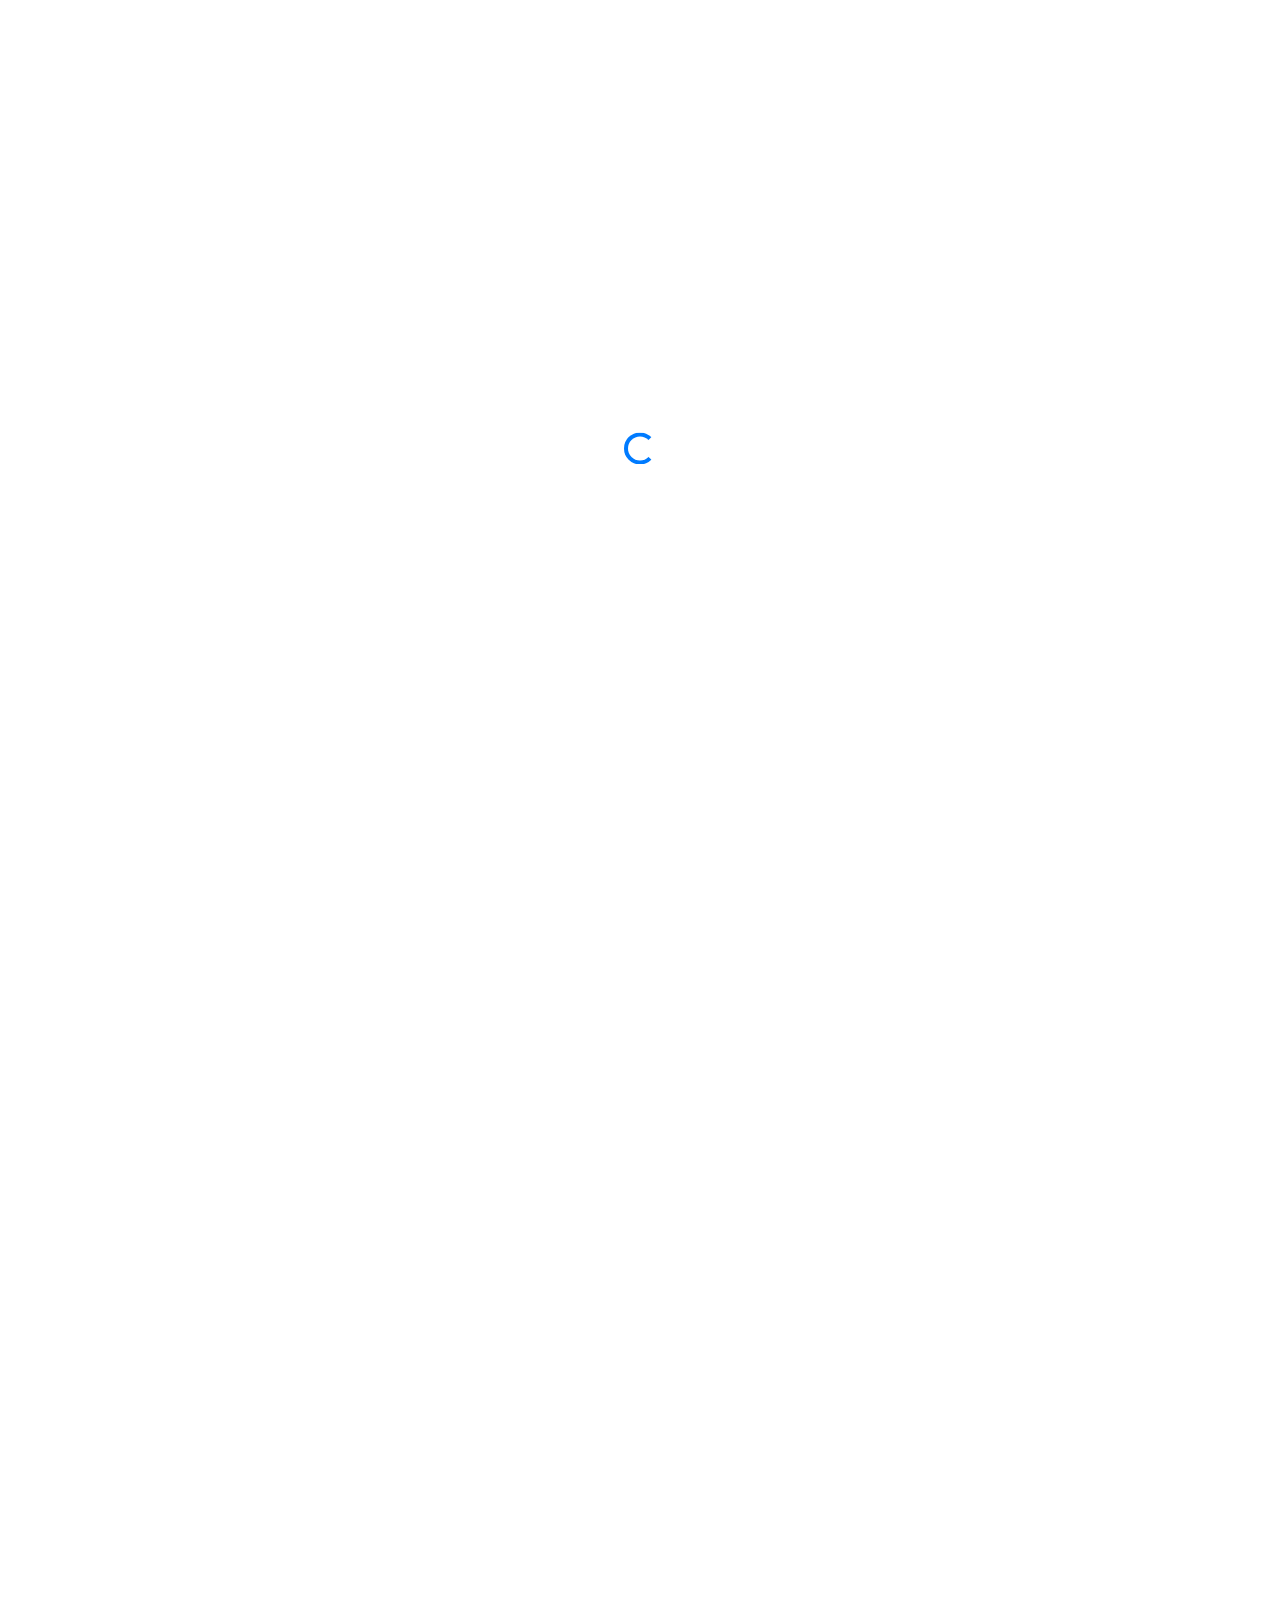
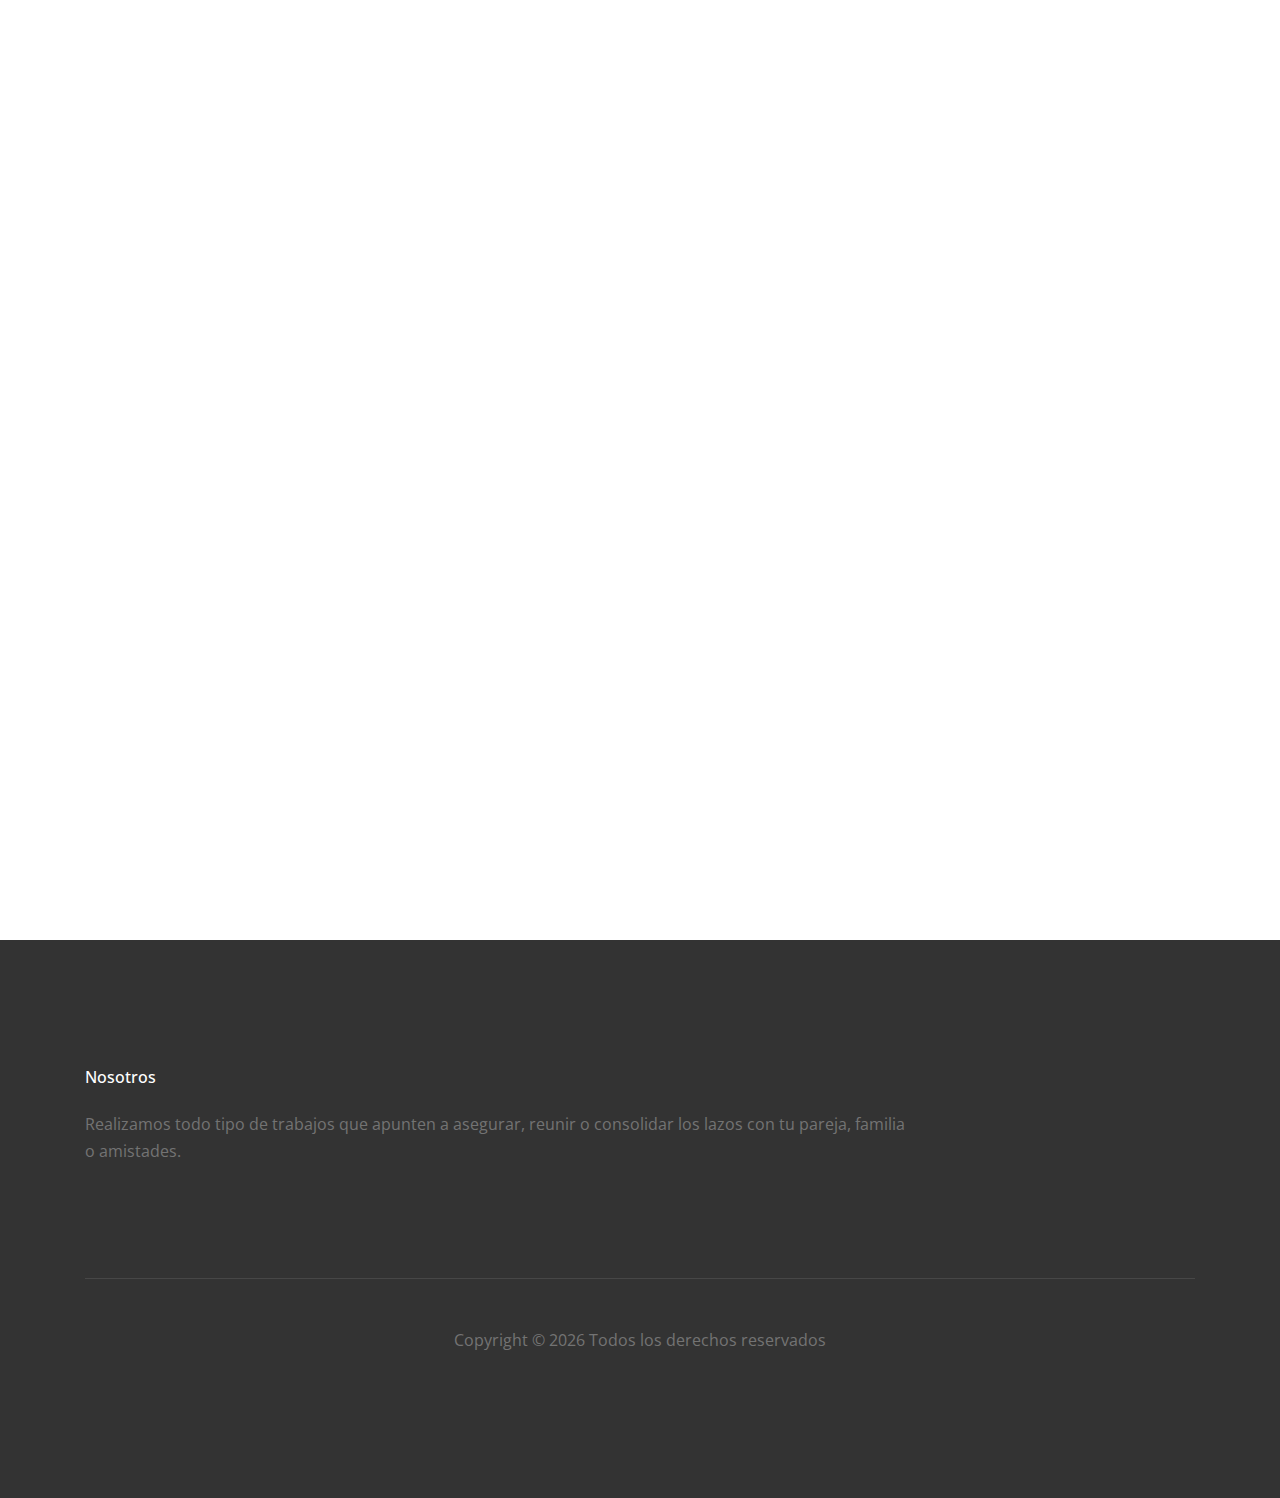
<file: index.html>
<!doctype html>
<html lang="es">

<head>
    <title>Tarot</title>
    <meta charset="utf-8">
    <meta name="viewport" content="width=device-width, initial-scale=1, shrink-to-fit=no">


    <link href="https://fonts.googleapis.com/css?family=Open+Sans:300,400,700" rel="stylesheet">
    <link rel="stylesheet" href="fonts/icomoon/style.css">

    <link rel="stylesheet" href="css/bootstrap.min.css">
    <link rel="stylesheet" href="css/jquery-ui.css">
    <link rel="stylesheet" href="css/owl.carousel.min.css">
    <link rel="stylesheet" href="css/owl.theme.default.min.css">
    <link rel="stylesheet" href="css/owl.theme.default.min.css">

    <link rel="stylesheet" href="css/jquery.fancybox.min.css">

    <link rel="stylesheet" href="css/bootstrap-datepicker.css">

    <link rel="stylesheet" href="fonts/flaticon/font/flaticon.css">

    <link rel="stylesheet" href="css/aos.css">

    <link rel="stylesheet" href="css/style.css">

    <link rel="stylesheet" href="https://maxcdn.bootstrapcdn.com/font-awesome/4.5.0/css/font-awesome.min.css">
</head>

<body data-spy="scroll" data-target=".site-navbar-target" data-offset="300">
    <a href="https://api.whatsapp.com/send?phone=+543536579442&text=Hola%21%20Quisiera%20m%C3%A1s%20informaci%C3%B3n%20sobre%20sus%20servicios." class="float" target="_blank">
    <i class="fa fa-whatsapp my-float"></i>
    </a>

    <div id="overlayer"></div>
    <div class="loader">
        <div class="spinner-border text-primary" role="status">
            <span class="sr-only"></span>
        </div>
    </div>


    <div class="site-wrap">

        <div class="site-mobile-menu site-navbar-target">
            <div class="site-mobile-menu-header">
                <div class="site-mobile-menu-close mt-3">
                    <span class="icon-close2 js-menu-toggle"></span>
                </div>
            </div>
            <div class="site-mobile-menu-body"></div>
        </div>


        <header class="site-navbar py-4 js-sticky-header site-navbar-target" role="banner">

            <div class="container">
                <div class="row align-items-center">

                    <div class="col-6 col-xl-2">
                        <h1 class="mb-0 site-logo"><a href="index.html" class="h2 mb-0"><span class="text-primary"></span> </a></h1>
                    </div>

                    <div class="col-12 col-md-10 d-none d-xl-block">
                        <nav class="site-navigation position-relative text-right" role="navigation">

                            <ul class="site-menu main-menu js-clone-nav mr-auto d-none d-lg-block">
                                <li><a href="#home-section" class="nav-link">Inicio</a></li>

                                <li><a href="https://api.whatsapp.com/send?phone=+543536579442&text=Hola%21%20Quisiera%20m%C3%A1s%20informaci%C3%B3n%20sobre%20sus%20servicios."  target="_blank"  class="nav-link">Contacto</a></li>
                            </ul>
                        </nav>
                    </div>


                    <div class="col-6 d-inline-block d-xl-none ml-md-0 py-3" style="position: relative; top: 3px;"><a href="#" class="site-menu-toggle js-menu-toggle float-right"><span class="icon-menu h3"></span></a></div>

                </div>
            </div>

        </header>



        <div class="site-blocks-cover overlay" style="background-image: url(images/tarot11.png);" data-aos="fade" id="home-section">

            <div class="container">
                <div class="row align-items-center justify-content-center">


                    <div class="col-md-8 mt-lg-5 text-center">
                        <h1 class="text-uppercase" data-aos="fade-up">Amarre</h1>
                        <p class="mb-5 desc" data-aos="fade-up" data-aos-delay="100">Realizo todo tipo de trabajos que apunten a asegurar, reunir o consolidar los lazos con tu pareja, familia o amistades.</p>
                        <div data-aos="fade-up" data-aos-delay="100">
                            <a href="https://api.whatsapp.com/send?phone=+543536579442&text=Hola%21%20Quisiera%20m%C3%A1s%20informaci%C3%B3n%20sobre%20sus%20servicios."  target="_blank"  class="btn smoothscroll btn-primary mr-2 mb-2">Más Info</a>
                        </div>
                    </div>

                </div>
            </div>

            <a href="#about-section" class="mouse smoothscroll">
                <span class="mouse-icon">
          <span class="mouse-wheel"></span>
                </span>
            </a>
        </div>


        <div class="site-section cta-big-image" id="about-section">
            <div class="container">
                <div class="row mb-5">
                    <div class="col-12 text-center" data-aos="fade">
                        <h2 class="section-title mb-3">Quienes Somos</h2>
                    </div>
                </div>
                <div class="row">
                    <div class="col-lg-6 mb-5" data-aos="fade-up" data-aos-delay="">
                        <figure >
                            <img src="images/tarot22.png" alt="Image" class="img-fluid">
                        </figure>
                    </div>
                    <div class="col-lg-5 ml-auto" data-aos="fade-up" data-aos-delay="100">
                        <div class="mb-4">
                            <h3 class="h3 mb-4 text-black">Consultanos y veremos que está sucediendo</h3>
                            <p>¿Queres recuperar a tu pareja, tu familia, tu tranquilidad personal, familiar y no sabes cómo? ¿Sentís que estás rodeado/a de cosas que no te dejan avanzar en las áreas que queres, sentís Cortes y diferentes sensaciones de
                                mucha negatividad a tu alrededor? no dudes en consultarnos.</p>

                        </div>



                        <div class="mb-4">
                            <ul class="list-unstyled ul-check success">
                                <li>Unión de pareja</li>
                                <li>Corte de daños</li>
                                <li>Amarres de Parejas</li>
                                <li>Laboral, familiar y espiritual</li>
                                <li>Limpieza Energética</li>

                            </ul>

                        </div>



                    </div>
                </div>
            </div>
        </div>

        <section class="site-section">
            <div class="container">

                <div class="row mb-5 justify-content-center">
                    <div class="col-md-7 text-center">
                        <h2 class="section-title mb-3" data-aos="fade-up" data-aos-delay="">Realizamos trabajos para quitar todo maleficio o trabajo malintencionado.</h2>
                        <p class="lead" data-aos="fade-up" data-aos-delay="100">La lectura de cartas de tarot me permite observar que será de tu futuro, previniendo hechos indeseados.</p>
                    </div>
                </div>

                <div class="row">
                    <div class="col-lg-6 mb-5" data-aos="fade-up" data-aos-delay="">

                        <div class="owl-carousel slide-one-item-alt">
                            <img src="images/tarot33.png" alt="Image" class="img-fluid">

                        </div>


                    </div>
                    <div class="col-lg-5 ml-auto" data-aos="fade-up" data-aos-delay="100">

                        <div class="owl-carousel slide-one-item-alt-text">
                            <div>
                                <h2 class="section-title mb-3">¿Por qué elegirnos?</h2>
                                <p class="lead">Realizamos trabajos de unión de parejas y retorno de seres queridos. Quito todo lo que esté bloqueando una relación.</p>
                                <p>¿Crees que tu ámbito laboral o personal está siendo afectado por malas energías? Juntos lo comprobaremos.</p>

                                <p><a href="https://api.whatsapp.com/send?phone=+543536579442&text=Hola%21%20Quisiera%20m%C3%A1s%20informaci%C3%B3n%20sobre%20sus%20servicios."  target="_blank" class="btn btn-primary mr-2 mb-2">Más Info</a></p>
                            </div>

                        </div>

                    </div>
                </div>
            </div>
        </section>








       <!--  <section class="site-section bg-light" id="contact-section" data-aos="fade">
            <div class="container">
                <div class="row mb-5">
                    <div class="col-12 text-center">
                        <h2 class="section-title mb-3">Contacto</h2>
                    </div>
                </div>
                <div class="row mb-5">




                    <div class="col text-center">
                        <p class="mb-4">
                            <span class="icon-phone d-block h4 text-primary"></span>
                            <a href="https://api.whatsapp.com/send?phone=+543536579442&text=Hola%21%20Quisiera%20m%C3%A1s%20informaci%C3%B3n%20sobre%20sus%20servicios."  target="_blank" style="color: black; font-size: 2em;">3536579442</a>
                        </p>
                    </div>

                </div>


            </div>
        </section> -->


        <footer class="site-footer">
            <div class="container">
                <div class="row">
                    <div class="col-md-9">
                        <div class="row">
                            <div class="col">
                                <h2 class="footer-heading mb-4">Nosotros</h2>
                                <p>Realizamos todo tipo de trabajos que apunten a asegurar, reunir o consolidar los lazos con tu pareja, familia o amistades.</p>
                            </div>
                          <!--   <div class="col-md-3 ml-auto">
                                <h2 class="footer-heading mb-4">Link Importante</h2>
                                <ul class="list-unstyled">

                                    <li><a href="#contact-section" class="smoothscroll">Contacto</a></li>
                                </ul>
                            </div> -->

                        </div>
                    </div>

                </div>
                <div class="row pt-5 mt-5 text-center">
                    <div class="col-md-12">
                        <div class="border-top pt-5">
                            <p>
                                <!-- Link back to Colorlib can't be removed. Template is licensed under CC BY 3.0. -->
                                Copyright &copy;
                                <script>
                                    document.write(new Date().getFullYear());
                                </script> Todos los derechos reservados</a>
                                <!-- Link back to Colorlib can't be removed. Template is licensed under CC BY 3.0. -->
                            </p>

                        </div>
                    </div>

                </div>
            </div>
        </footer>

    </div>
    <!-- .site-wrap -->

    <script src="js/jquery-3.3.1.min.js"></script>
    <script src="js/jquery-ui.js"></script>
    <script src="js/popper.min.js"></script>
    <script src="js/bootstrap.min.js"></script>
    <script src="js/owl.carousel.min.js"></script>
    <script src="js/jquery.countdown.min.js"></script>
    <script src="js/jquery.easing.1.3.js"></script>
    <script src="js/aos.js"></script>
    <script src="js/jquery.fancybox.min.js"></script>
    <script src="js/jquery.sticky.js"></script>
    <script src="js/isotope.pkgd.min.js"></script>


    <script src="js/main.js"></script>

</body>

</html>
</file>
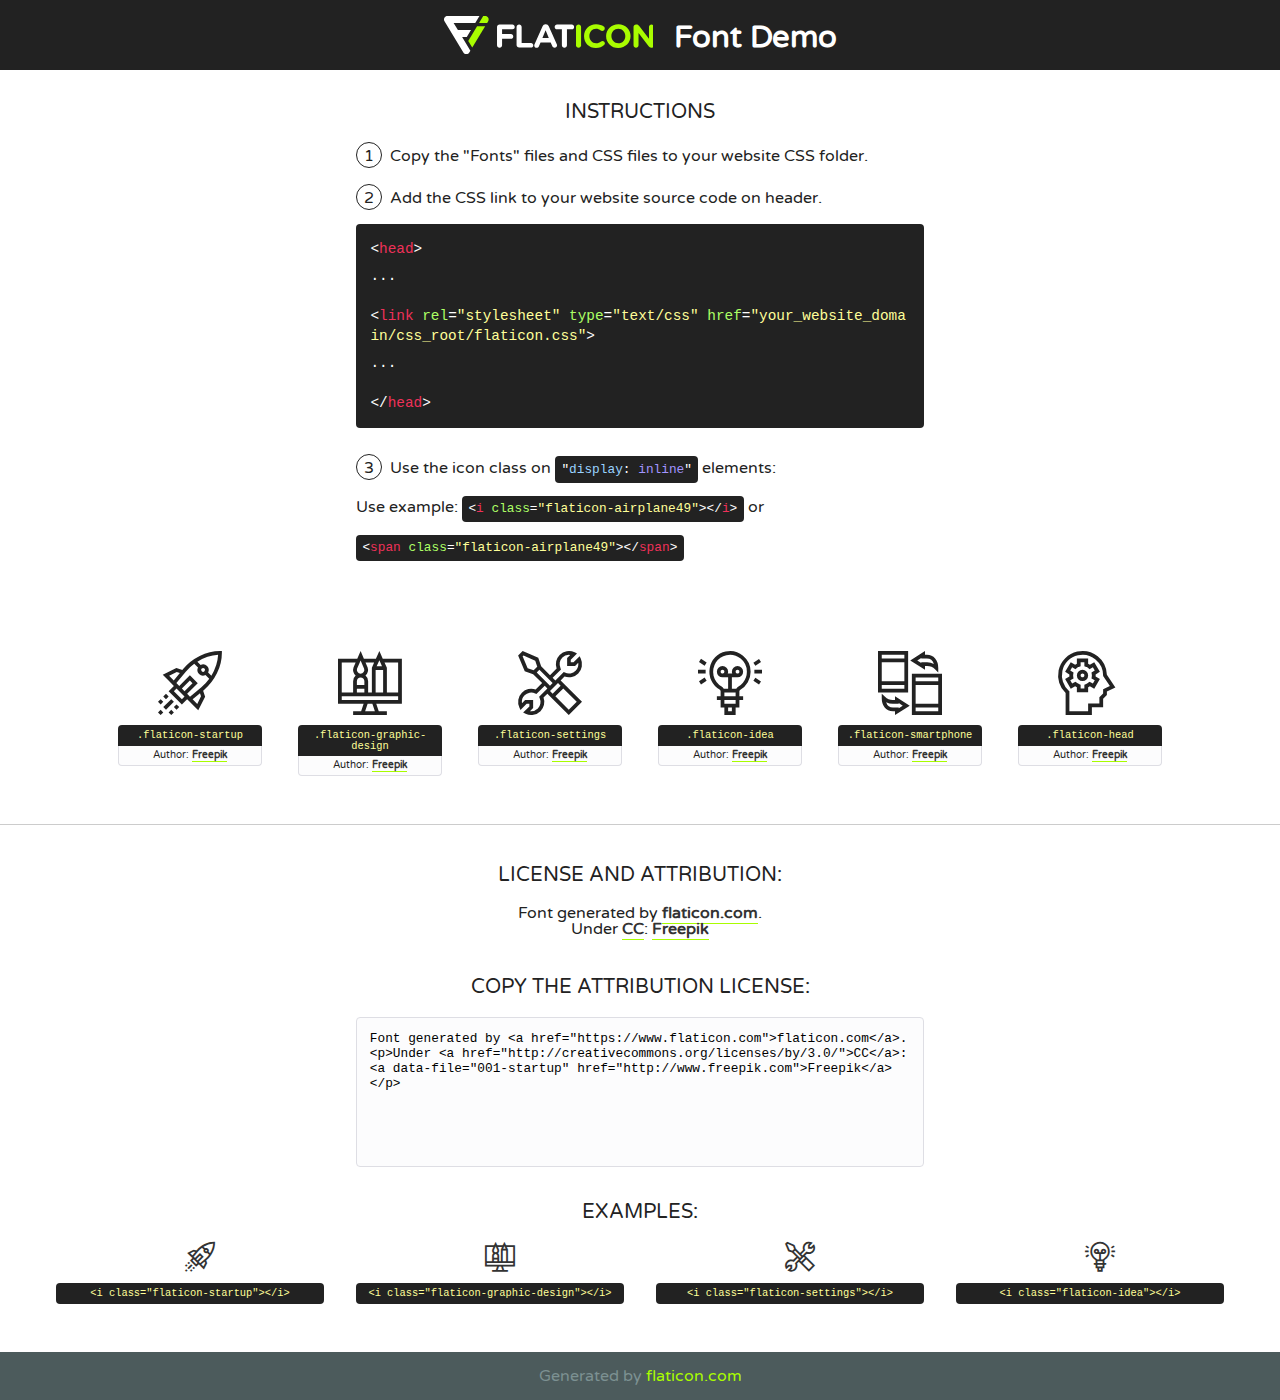
<file: fonts/flaticon/font/flaticon.html>
<!DOCTYPE html>
<!--
  Flaticon icon font: Flaticon
  Creation date: 03/04/2019 06:02
-->
<html>
<!DOCTYPE html>
<html>

<head>
    <title>Flaticon WebFont</title>
    <link href="http://fonts.googleapis.com/css?family=Varela+Round" rel="stylesheet" type="text/css" />
    <link rel="stylesheet" type="text/css" href="flaticon.css">
    <meta charset="UTF-8">
    <style>
    html, body, div, span, applet, object, iframe,
    h1, h2, h3, h4, h5, h6, p, blockquote, pre,
    a, abbr, acronym, address, big, cite, code,
    del, dfn, em, img, ins, kbd, q, s, samp,
    small, strike, strong, sub, sup, tt, var,
    b, u, i, center,
    dl, dt, dd, ol, ul, li,
    fieldset, form, label, legend,
    table, caption, tbody, tfoot, thead, tr, th, td,
    article, aside, canvas, details, embed, 
    figure, figcaption, footer, header, hgroup, 
    menu, nav, output, ruby, section, summary,
    time, mark, audio, video {
        margin: 0;
        padding: 0;
        border: 0;
        font-size: 100%;
        font: inherit;
        vertical-align: baseline;
    }
    /* HTML5 display-role reset for older browsers */
    article, aside, details, figcaption, figure, 
    footer, header, hgroup, menu, nav, section {
        display: block;
    }
    body {
        line-height: 1;
    }
    ol, ul {
        list-style: none;
    }
    blockquote, q {
        quotes: none;
    }
    blockquote:before, blockquote:after,
    q:before, q:after {
        content: '';
        content: none;
    }
    table {
        border-collapse: collapse;
        border-spacing: 0;
    }
    body {
        font-family: 'Varela Round', Helvetica, Arial, sans-serif;
        font-size: 16px;
        color: #222;
    }
    a {
        color: #333;
        border-bottom: 1px solid #a9fd00;
        font-weight: bold;
        text-decoration: none;
    }
    * {
        -moz-box-sizing: border-box;
        -webkit-box-sizing: border-box;
        box-sizing: border-box;
        margin: 0;
        padding: 0;
    }
    [class^="flaticon-"]:before, [class*=" flaticon-"]:before, [class^="flaticon-"]:after, [class*=" flaticon-"]:after {
        font-family: Flaticon;
        font-size: 30px;
        font-style: normal;
        margin-left: 20px;
        color: #333;
    }
    .wrapper {
        max-width: 600px;
        margin: auto;
        padding: 0 1em;
    }
    .title {
        font-size: 1.25em;
        text-align: center;
        margin-bottom: 1em;
        text-transform: uppercase;
    }
    header {
        text-align: center;
        background-color: #222;
        color: #fff;
        padding: 1em;
    }
    header .logo {
        width: 210px;
        height: 38px;
        display: inline-block;
        vertical-align: middle;
        margin-right: 1em;
        border: none;
    }
    header strong {
        font-size: 1.95em;
        font-weight: bold;
        vertical-align: middle;
        margin-top: 5px;
        display: inline-block;
    }
    .demo {
        margin: 2em auto;
        line-height: 1.25em;
    }
    .demo ul li {
        margin-bottom: 1em;
    }
    .demo ul li .num {
        color: #222;
        border-radius: 20px;
        display: inline-block;
        width: 26px;
        padding: 3px;
        height: 26px;
        text-align: center;
        margin-right: 0.5em;
        border: 1px solid #222;
    }
    .demo ul li code {
        background-color: #222;
        border-radius: 4px;
        padding: 0.25em 0.5em;
        display: inline-block;
        color: #fff;
        font-family: Consolas,Monaco,Lucida Console,Liberation Mono,DejaVu Sans Mono,Bitstream Vera Sans Mono,Courier New, monospace;
        font-weight: lighter;
        margin-top: 1em;
        font-size: 0.8em;
        word-break: break-all;
    }
    .demo ul li code.big {
        padding: 1em;
        font-size: 0.9em;
    }
    .demo ul li code .red {
        color: #EF3159;
    }
    .demo ul li code .green {
        color: #ACFF65;
    }
    .demo ul li code .yellow {
        color: #FFFF99;
    }
    .demo ul li code .blue {
        color: #99D3FF;
    }
    .demo ul li code .purple {
        color: #A295FF;
    }
    .demo ul li code .dots {
        margin-top: 0.5em;
        display: block;
    }
    #glyphs {
        border-bottom: 1px solid #ccc;
        padding: 2em 0;
        text-align: center;
    }
    .glyph {
        display: inline-block;
        width: 9em;
        margin: 1em;
        text-align: center;
        vertical-align: top;
        background: #FFF;
    }
    .glyph .glyph-icon {
        padding: 10px;
        display: block;
        font-family:"Flaticon";
        font-size: 64px;
        line-height: 1;
    }
    .glyph .glyph-icon:before {
        font-size: 64px;
        color: #222;
        margin-left: 0;
    }
    .class-name {
        font-size: 0.65em;
        background-color: #222;
        color: #fff;
        border-radius: 4px 4px 0 0;
        padding: 0.5em;
        color: #FFFF99;
        font-family: Consolas,Monaco,Lucida Console,Liberation Mono,DejaVu Sans Mono,Bitstream Vera Sans Mono,Courier New, monospace;
    }
    .author-name {
        font-size: 0.6em;
        background-color: #fcfcfd;
        border: 1px solid #DEDEE4;
        border-top: 0;
        border-radius: 0 0 4px 4px;
        padding: 0.5em;
    }
    .class-name:last-child {
        font-size: 10px;
        color:#888;
    }
    .class-name:last-child a {
        font-size: 10px;
        color:#555;
    }
    .class-name:last-child a:hover {
        color:#a9fd00;
    }
    .glyph > input {
        display: block;
        width: 100px;
        margin: 5px auto;
        text-align: center;
        font-size: 12px;
        cursor: text;
    }
    .glyph > input.icon-input {
        font-family:"Flaticon";
        font-size: 16px;
        margin-bottom: 10px;
    }
    .attribution .title {
        margin-top: 2em;
    }
    .attribution textarea {
        background-color: #fcfcfd;
        padding: 1em;
        border: none;
        box-shadow: none;
        border: 1px solid #DEDEE4;
        border-radius: 4px;
        resize: none;
        width: 100%;
        height: 150px;
        font-size: 0.8em;
        font-family: Consolas,Monaco,Lucida Console,Liberation Mono,DejaVu Sans Mono,Bitstream Vera Sans Mono,Courier New, monospace;
        -webkit-appearance: none;
    }
    .iconsuse {
        margin: 2em auto;
        text-align: center;
        max-width: 1200px;
    }
    .iconsuse:after {
        content: '';
        display: table;
        clear: both;
    }
    .iconsuse .image {
        float: left;
        width: 25%;
        padding: 0 1em;
    }
    .iconsuse .image p {
        margin-bottom: 1em;
    }
    .iconsuse .image span {
        display: block;
        font-size: 0.65em;
        background-color: #222;
        color: #fff;
        border-radius: 4px;
        padding: 0.5em;
        color: #FFFF99;
        margin-top: 1em;
        font-family: Consolas,Monaco,Lucida Console,Liberation Mono,DejaVu Sans Mono,Bitstream Vera Sans Mono,Courier New, monospace;
    }
    #footer {
        text-align: center;
        background-color: #4C5B5C;
        color: #7c9192;
        padding: 1em;
    }
    #footer a {
        border: none;
        color: #a9fd00;
        font-weight: normal;
    }
    @media (max-width: 960px) {
        .iconsuse .image {
            width: 50%;
        }
    }
    @media (max-width: 560px) {
        .iconsuse .image {
            width: 100%;
        }
    }
    </style>
</head>

<body class="characters-off">

    <header>
        <a href="https://www.flaticon.com" target="_blank" class="logo">
            <svg version="1.1" xmlns="http://www.w3.org/2000/svg" xmlns:xlink="http://www.w3.org/1999/xlink" xmlns:a="http://ns.adobe.com/AdobeSVGViewerExtensions/3.0/" viewBox="0 0 560.875 102.036" enable-background="new 0 0 560.875 102.036" xml:space="preserve">
                <defs>
                </defs>
                <g>
                    <g class="letters">
                        <path fill="#ffffff" d="M141.596,29.675c0-3.777,2.985-6.767,6.764-6.767h34.438c3.426,0,6.15,2.728,6.15,6.15
                        c0,3.43-2.724,6.149-6.15,6.149h-27.674v13.091h23.719c3.429,0,6.151,2.724,6.151,6.15c0,3.43-2.723,6.149-6.151,6.149h-23.719
                        v17.574c0,3.773-2.986,6.761-6.764,6.761c-3.779,0-6.764-2.989-6.764-6.761V29.675z"></path>
                        <path fill="#ffffff" d="M193.844,29.149c0-3.781,2.985-6.767,6.764-6.767c3.776,0,6.763,2.985,6.763,6.767v42.957h25.039
                        c3.426,0,6.149,2.726,6.149,6.153c0,3.425-2.723,6.15-6.149,6.15h-31.802c-3.779,0-6.764-2.986-6.764-6.768V29.149z"></path>
                        <path fill="#ffffff" d="M241.891,75.71l21.438-48.407c1.492-3.341,4.215-5.357,7.906-5.357h0.792
                        c3.686,0,6.323,2.017,7.815,5.357l21.439,48.407c0.436,0.967,0.701,1.845,0.701,2.723c0,3.602-2.809,6.501-6.414,6.501
                        c-3.161,0-5.269-1.845-6.499-4.655l-4.132-9.661h-27.059l-4.301,10.102c-1.144,2.631-3.426,4.214-6.237,4.214
                        c-3.517,0-6.24-2.81-6.24-6.325C241.1,77.64,241.451,76.677,241.891,75.71z M279.932,58.666l-8.521-20.297l-8.526,20.297H279.932
                        z"></path>
                        <path fill="#ffffff" d="M314.864,35.387H301.86c-3.429,0-6.239-2.813-6.239-6.238c0-3.429,2.811-6.24,6.239-6.24h39.533
                        c3.426,0,6.237,2.811,6.237,6.24c0,3.425-2.811,6.238-6.237,6.238h-13.001v42.785c0,3.773-2.99,6.761-6.764,6.761
                        c-3.779,0-6.764-2.989-6.764-6.761V35.387z"></path>
                        <path fill="#A9FD00" d="M352.615,29.149c0-3.781,2.985-6.767,6.767-6.767c3.774,0,6.761,2.985,6.761,6.767v49.024
                        c0,3.773-2.987,6.761-6.761,6.761c-3.781,0-6.767-2.989-6.767-6.761V29.149z"></path>
                        <path fill="#A9FD00" d="M374.132,53.836v-0.179c0-17.481,13.178-31.801,32.065-31.801c9.22,0,15.459,2.458,20.557,6.238
                        c1.402,1.054,2.637,2.985,2.637,5.357c0,3.692-2.985,6.59-6.681,6.59c-1.845,0-3.071-0.702-4.044-1.319
                        c-3.776-2.813-7.729-4.393-12.562-4.393c-10.364,0-17.831,8.611-17.831,19.154v0.173c0,10.542,7.291,19.329,17.831,19.329
                        c5.715,0,9.492-1.756,13.359-4.834c1.049-0.874,2.458-1.491,4.039-1.491c3.429,0,6.325,2.813,6.325,6.236
                        c0,2.106-1.056,3.78-2.282,4.834c-5.539,4.834-12.036,7.733-21.878,7.733C387.572,85.464,374.132,71.493,374.132,53.836z"></path>
                        <path fill="#A9FD00" d="M433.009,53.836v-0.179c0-17.481,13.79-31.801,32.766-31.801c18.981,0,32.592,14.143,32.592,31.628v0.173
                        c0,17.483-13.785,31.807-32.769,31.807C446.625,85.464,433.009,71.32,433.009,53.836z M484.224,53.836v-0.179
                        c0-10.539-7.725-19.326-18.626-19.326c-10.893,0-18.449,8.611-18.449,19.154v0.173c0,10.542,7.73,19.329,18.626,19.329
                        C476.676,72.986,484.224,64.378,484.224,53.836z"></path>
                        <path fill="#A9FD00" d="M506.233,29.321c0-3.774,2.99-6.763,6.767-6.763h1.401c3.252,0,5.183,1.583,7.029,3.953l26.093,34.265
                        V29.059c0-3.692,2.99-6.677,6.681-6.677c3.683,0,6.671,2.985,6.671,6.677v48.934c0,3.78-2.987,6.765-6.764,6.765h-0.436
                        c-3.257,0-5.188-1.581-7.034-3.953l-27.056-35.492v32.944c0,3.687-2.985,6.676-6.678,6.676c-3.683,0-6.673-2.989-6.673-6.676
                        V29.321z"></path>
                    </g>
                    <g class="insignia">
                        <path fill="#ffffff" d="M48.372,56.137h12.517l11.156-18.537H37.186L25.688,18.539h57.825L94.668,0H9.271
                        C5.925,0,2.842,1.801,1.198,4.716c-1.644,2.907-1.593,6.482,0.134,9.343l50.38,83.501c1.678,2.781,4.689,4.476,7.938,4.476
                        c3.246,0,6.257-1.695,7.935-4.476l2.898-4.804L48.372,56.137z"></path>
                        <g class="i">
                            <path fill="#A9FD00" d="M93.575,18.539h0.031v0.004l21.652,0.004l2.705-4.488c1.727-2.861,1.778-6.436,0.133-9.343
                            C116.454,1.801,113.371,0,110.026,0h-5.294L93.575,18.539z"></path>
                            <polygon fill="#A9FD00" points="88.291,27.356 64.725,66.486 75.519,84.404 109.942,27.356"></polygon>
                        </g>
                    </g>
                </g>
            </svg>
        </a>
        <strong>Font Demo</strong>
    </header>


    <section class="demo wrapper">

        <p class="title">Instructions</p>

        <ul>
            <li>
                <span class="num">1</span>Copy the "Fonts" files and CSS files to your website CSS folder.
            </li>
            <li>
                <span class="num">2</span>Add the CSS link to your website source code on header.
                <code class="big">
                    &lt;<span class="red">head</span>&gt;
                    <br/><span class="dots">...</span>
                    <br/>&lt;<span class="red">link</span> <span class="green">rel</span>=<span class="yellow">"stylesheet"</span> <span class="green">type</span>=<span class="yellow">"text/css"</span> <span class="green">href</span>=<span class="yellow">"your_website_domain/css_root/flaticon.css"</span>&gt;
                    <br/><span class="dots">...</span>
                    <br/>&lt;/<span class="red">head</span>&gt;
                </code>
            </li>

            <li>
                <p>
                    <span class="num">3</span>Use the icon class on <code>"<span class="blue">display</span>:<span class="purple"> inline</span>"</code> elements:
                    <br />
                    Use example: <code>&lt;<span class="red">i</span> <span class="green">class</span>=<span class="yellow">&quot;flaticon-airplane49&quot;</span>&gt;&lt;/<span class="red">i</span>&gt;</code> or <code>&lt;<span class="red">span</span> <span class="green">class</span>=<span class="yellow">&quot;flaticon-airplane49&quot;</span>&gt;&lt;/<span class="red">span</span>&gt;</code>
            </li>
        </ul>

    </section>




   <section id="glyphs">          
    
      
        <div class="glyph"><div class="glyph-icon flaticon-startup"></div>
            <div class="class-name">.flaticon-startup</div>
            <div class="author-name">Author: <a data-file="001-startup" href="http://www.freepik.com">Freepik</a> </div> 
        </div>        
        
        <div class="glyph"><div class="glyph-icon flaticon-graphic-design"></div>
            <div class="class-name">.flaticon-graphic-design</div>
            <div class="author-name">Author: <a data-file="002-graphic-design" href="http://www.freepik.com">Freepik</a> </div> 
        </div>        
        
        <div class="glyph"><div class="glyph-icon flaticon-settings"></div>
            <div class="class-name">.flaticon-settings</div>
            <div class="author-name">Author: <a data-file="003-settings" href="http://www.freepik.com">Freepik</a> </div> 
        </div>        
        
        <div class="glyph"><div class="glyph-icon flaticon-idea"></div>
            <div class="class-name">.flaticon-idea</div>
            <div class="author-name">Author: <a data-file="004-idea" href="http://www.freepik.com">Freepik</a> </div> 
        </div>        
        
        <div class="glyph"><div class="glyph-icon flaticon-smartphone"></div>
            <div class="class-name">.flaticon-smartphone</div>
            <div class="author-name">Author: <a data-file="005-smartphone" href="http://www.freepik.com">Freepik</a> </div> 
        </div>        
        
        <div class="glyph"><div class="glyph-icon flaticon-head"></div>
            <div class="class-name">.flaticon-head</div>
            <div class="author-name">Author: <a data-file="006-head" href="http://www.freepik.com">Freepik</a> </div> 
        </div>        
        

    </section>



    <section class="attribution wrapper"   style="text-align:center;">

      <div class="title">License and attribution:</div><div class="attrDiv">Font generated by <a href="https://www.flaticon.com">flaticon.com</a>. <div><p>Under <a href="http://creativecommons.org/licenses/by/3.0/">CC</a>: <a data-file="001-startup" href="http://www.freepik.com">Freepik</a></p>  </div>
      </div>
      <div class="title">Copy the Attribution License:</div>

    <textarea onclick="this.focus();this.select();">Font generated by &lt;a href=&quot;https://www.flaticon.com&quot;&gt;flaticon.com&lt;/a&gt;. <p>Under <a href="http://creativecommons.org/licenses/by/3.0/">CC</a>: <a data-file="001-startup" href="http://www.freepik.com">Freepik</a></p>  
     </textarea>

    </section>

    <section class="iconsuse">

          <div class="title">Examples:</div>            
             
            <div class="image">
                <p>
                    <i class="glyph-icon flaticon-startup"></i> 
                    <span>&lt;i class=&quot;flaticon-startup&quot;&gt;&lt;/i&gt;</span>
                </p>
            </div>
            
            <div class="image">
                <p>
                    <i class="glyph-icon flaticon-graphic-design"></i> 
                    <span>&lt;i class=&quot;flaticon-graphic-design&quot;&gt;&lt;/i&gt;</span>
                </p>
            </div>
            
            <div class="image">
                <p>
                    <i class="glyph-icon flaticon-settings"></i> 
                    <span>&lt;i class=&quot;flaticon-settings&quot;&gt;&lt;/i&gt;</span>
                </p>
            </div>
            
            <div class="image">
                <p>
                    <i class="glyph-icon flaticon-idea"></i> 
                    <span>&lt;i class=&quot;flaticon-idea&quot;&gt;&lt;/i&gt;</span>
                </p>
            </div>
                       
        </div>
                            
    </section>

<div id="footer">
    <div>Generated by <a href="https://www.flaticon.com">flaticon.com</a>
    </div>
</div>



</body>
</html>
</file>
<file: fonts/icomoon/style.css>
@font-face {
  font-family: 'icomoon';
  src:  url('fonts/icomoon.eot?10si43');
  src:  url('fonts/icomoon.eot?10si43#iefix') format('embedded-opentype'),
    url('fonts/icomoon.ttf?10si43') format('truetype'),
    url('fonts/icomoon.woff?10si43') format('woff'),
    url('fonts/icomoon.svg?10si43#icomoon') format('svg');
  font-weight: normal;
  font-style: normal;
}

[class^="icon-"], [class*=" icon-"] {
  /* use !important to prevent issues with browser extensions that change fonts */
  font-family: 'icomoon' !important;
  speak: none;
  font-style: normal;
  font-weight: normal;
  font-variant: normal;
  text-transform: none;
  line-height: 1;

  /* Better Font Rendering =========== */
  -webkit-font-smoothing: antialiased;
  -moz-osx-font-smoothing: grayscale;
}

.icon-asterisk:before {
  content: "\f069";
}
.icon-plus:before {
  content: "\f067";
}
.icon-question:before {
  content: "\f128";
}
.icon-minus:before {
  content: "\f068";
}
.icon-glass:before {
  content: "\f000";
}
.icon-music:before {
  content: "\f001";
}
.icon-search:before {
  content: "\f002";
}
.icon-envelope-o:before {
  content: "\f003";
}
.icon-heart:before {
  content: "\f004";
}
.icon-star:before {
  content: "\f005";
}
.icon-star-o:before {
  content: "\f006";
}
.icon-user:before {
  content: "\f007";
}
.icon-film:before {
  content: "\f008";
}
.icon-th-large:before {
  content: "\f009";
}
.icon-th:before {
  content: "\f00a";
}
.icon-th-list:before {
  content: "\f00b";
}
.icon-check:before {
  content: "\f00c";
}
.icon-close:before {
  content: "\f00d";
}
.icon-remove:before {
  content: "\f00d";
}
.icon-times:before {
  content: "\f00d";
}
.icon-search-plus:before {
  content: "\f00e";
}
.icon-search-minus:before {
  content: "\f010";
}
.icon-power-off:before {
  content: "\f011";
}
.icon-signal:before {
  content: "\f012";
}
.icon-cog:before {
  content: "\f013";
}
.icon-gear:before {
  content: "\f013";
}
.icon-trash-o:before {
  content: "\f014";
}
.icon-home:before {
  content: "\f015";
}
.icon-file-o:before {
  content: "\f016";
}
.icon-clock-o:before {
  content: "\f017";
}
.icon-road:before {
  content: "\f018";
}
.icon-download:before {
  content: "\f019";
}
.icon-arrow-circle-o-down:before {
  content: "\f01a";
}
.icon-arrow-circle-o-up:before {
  content: "\f01b";
}
.icon-inbox:before {
  content: "\f01c";
}
.icon-play-circle-o:before {
  content: "\f01d";
}
.icon-repeat:before {
  content: "\f01e";
}
.icon-rotate-right:before {
  content: "\f01e";
}
.icon-refresh:before {
  content: "\f021";
}
.icon-list-alt:before {
  content: "\f022";
}
.icon-lock:before {
  content: "\f023";
}
.icon-flag:before {
  content: "\f024";
}
.icon-headphones:before {
  content: "\f025";
}
.icon-volume-off:before {
  content: "\f026";
}
.icon-volume-down:before {
  content: "\f027";
}
.icon-volume-up:before {
  content: "\f028";
}
.icon-qrcode:before {
  content: "\f029";
}
.icon-barcode:before {
  content: "\f02a";
}
.icon-tag:before {
  content: "\f02b";
}
.icon-tags:before {
  content: "\f02c";
}
.icon-book:before {
  content: "\f02d";
}
.icon-bookmark:before {
  content: "\f02e";
}
.icon-print:before {
  content: "\f02f";
}
.icon-camera:before {
  content: "\f030";
}
.icon-font:before {
  content: "\f031";
}
.icon-bold:before {
  content: "\f032";
}
.icon-italic:before {
  content: "\f033";
}
.icon-text-height:before {
  content: "\f034";
}
.icon-text-width:before {
  content: "\f035";
}
.icon-align-left:before {
  content: "\f036";
}
.icon-align-center:before {
  content: "\f037";
}
.icon-align-right:before {
  content: "\f038";
}
.icon-align-justify:before {
  content: "\f039";
}
.icon-list:before {
  content: "\f03a";
}
.icon-dedent:before {
  content: "\f03b";
}
.icon-outdent:before {
  content: "\f03b";
}
.icon-indent:before {
  content: "\f03c";
}
.icon-video-camera:before {
  content: "\f03d";
}
.icon-image:before {
  content: "\f03e";
}
.icon-photo:before {
  content: "\f03e";
}
.icon-picture-o:before {
  content: "\f03e";
}
.icon-pencil:before {
  content: "\f040";
}
.icon-map-marker:before {
  content: "\f041";
}
.icon-adjust:before {
  content: "\f042";
}
.icon-tint:before {
  content: "\f043";
}
.icon-edit:before {
  content: "\f044";
}
.icon-pencil-square-o:before {
  content: "\f044";
}
.icon-share-square-o:before {
  content: "\f045";
}
.icon-check-square-o:before {
  content: "\f046";
}
.icon-arrows:before {
  content: "\f047";
}
.icon-step-backward:before {
  content: "\f048";
}
.icon-fast-backward:before {
  content: "\f049";
}
.icon-backward:before {
  content: "\f04a";
}
.icon-play:before {
  content: "\f04b";
}
.icon-pause:before {
  content: "\f04c";
}
.icon-stop:before {
  content: "\f04d";
}
.icon-forward:before {
  content: "\f04e";
}
.icon-fast-forward:before {
  content: "\f050";
}
.icon-step-forward:before {
  content: "\f051";
}
.icon-eject:before {
  content: "\f052";
}
.icon-chevron-left:before {
  content: "\f053";
}
.icon-chevron-right:before {
  content: "\f054";
}
.icon-plus-circle:before {
  content: "\f055";
}
.icon-minus-circle:before {
  content: "\f056";
}
.icon-times-circle:before {
  content: "\f057";
}
.icon-check-circle:before {
  content: "\f058";
}
.icon-question-circle:before {
  content: "\f059";
}
.icon-info-circle:before {
  content: "\f05a";
}
.icon-crosshairs:before {
  content: "\f05b";
}
.icon-times-circle-o:before {
  content: "\f05c";
}
.icon-check-circle-o:before {
  content: "\f05d";
}
.icon-ban:before {
  content: "\f05e";
}
.icon-arrow-left:before {
  content: "\f060";
}
.icon-arrow-right:before {
  content: "\f061";
}
.icon-arrow-up:before {
  content: "\f062";
}
.icon-arrow-down:before {
  content: "\f063";
}
.icon-mail-forward:before {
  content: "\f064";
}
.icon-share:before {
  content: "\f064";
}
.icon-expand:before {
  content: "\f065";
}
.icon-compress:before {
  content: "\f066";
}
.icon-exclamation-circle:before {
  content: "\f06a";
}
.icon-gift:before {
  content: "\f06b";
}
.icon-leaf:before {
  content: "\f06c";
}
.icon-fire:before {
  content: "\f06d";
}
.icon-eye:before {
  content: "\f06e";
}
.icon-eye-slash:before {
  content: "\f070";
}
.icon-exclamation-triangle:before {
  content: "\f071";
}
.icon-warning:before {
  content: "\f071";
}
.icon-plane:before {
  content: "\f072";
}
.icon-calendar:before {
  content: "\f073";
}
.icon-random:before {
  content: "\f074";
}
.icon-comment:before {
  content: "\f075";
}
.icon-magnet:before {
  content: "\f076";
}
.icon-chevron-up:before {
  content: "\f077";
}
.icon-chevron-down:before {
  content: "\f078";
}
.icon-retweet:before {
  content: "\f079";
}
.icon-shopping-cart:before {
  content: "\f07a";
}
.icon-folder:before {
  content: "\f07b";
}
.icon-folder-open:before {
  content: "\f07c";
}
.icon-arrows-v:before {
  content: "\f07d";
}
.icon-arrows-h:before {
  content: "\f07e";
}
.icon-bar-chart:before {
  content: "\f080";
}
.icon-bar-chart-o:before {
  content: "\f080";
}
.icon-twitter-square:before {
  content: "\f081";
}
.icon-facebook-square:before {
  content: "\f082";
}
.icon-camera-retro:before {
  content: "\f083";
}
.icon-key:before {
  content: "\f084";
}
.icon-cogs:before {
  content: "\f085";
}
.icon-gears:before {
  content: "\f085";
}
.icon-comments:before {
  content: "\f086";
}
.icon-thumbs-o-up:before {
  content: "\f087";
}
.icon-thumbs-o-down:before {
  content: "\f088";
}
.icon-star-half:before {
  content: "\f089";
}
.icon-heart-o:before {
  content: "\f08a";
}
.icon-sign-out:before {
  content: "\f08b";
}
.icon-linkedin-square:before {
  content: "\f08c";
}
.icon-thumb-tack:before {
  content: "\f08d";
}
.icon-external-link:before {
  content: "\f08e";
}
.icon-sign-in:before {
  content: "\f090";
}
.icon-trophy:before {
  content: "\f091";
}
.icon-github-square:before {
  content: "\f092";
}
.icon-upload:before {
  content: "\f093";
}
.icon-lemon-o:before {
  content: "\f094";
}
.icon-phone:before {
  content: "\f095";
}
.icon-square-o:before {
  content: "\f096";
}
.icon-bookmark-o:before {
  content: "\f097";
}
.icon-phone-square:before {
  content: "\f098";
}
.icon-twitter:before {
  content: "\f099";
}
.icon-facebook:before {
  content: "\f09a";
}
.icon-facebook-f:before {
  content: "\f09a";
}
.icon-github:before {
  content: "\f09b";
}
.icon-unlock:before {
  content: "\f09c";
}
.icon-credit-card:before {
  content: "\f09d";
}
.icon-feed:before {
  content: "\f09e";
}
.icon-rss:before {
  content: "\f09e";
}
.icon-hdd-o:before {
  content: "\f0a0";
}
.icon-bullhorn:before {
  content: "\f0a1";
}
.icon-bell-o:before {
  content: "\f0a2";
}
.icon-certificate:before {
  content: "\f0a3";
}
.icon-hand-o-right:before {
  content: "\f0a4";
}
.icon-hand-o-left:before {
  content: "\f0a5";
}
.icon-hand-o-up:before {
  content: "\f0a6";
}
.icon-hand-o-down:before {
  content: "\f0a7";
}
.icon-arrow-circle-left:before {
  content: "\f0a8";
}
.icon-arrow-circle-right:before {
  content: "\f0a9";
}
.icon-arrow-circle-up:before {
  content: "\f0aa";
}
.icon-arrow-circle-down:before {
  content: "\f0ab";
}
.icon-globe:before {
  content: "\f0ac";
}
.icon-wrench:before {
  content: "\f0ad";
}
.icon-tasks:before {
  content: "\f0ae";
}
.icon-filter:before {
  content: "\f0b0";
}
.icon-briefcase:before {
  content: "\f0b1";
}
.icon-arrows-alt:before {
  content: "\f0b2";
}
.icon-group:before {
  content: "\f0c0";
}
.icon-users:before {
  content: "\f0c0";
}
.icon-chain:before {
  content: "\f0c1";
}
.icon-link:before {
  content: "\f0c1";
}
.icon-cloud:before {
  content: "\f0c2";
}
.icon-flask:before {
  content: "\f0c3";
}
.icon-cut:before {
  content: "\f0c4";
}
.icon-scissors:before {
  content: "\f0c4";
}
.icon-copy:before {
  content: "\f0c5";
}
.icon-files-o:before {
  content: "\f0c5";
}
.icon-paperclip:before {
  content: "\f0c6";
}
.icon-floppy-o:before {
  content: "\f0c7";
}
.icon-save:before {
  content: "\f0c7";
}
.icon-square:before {
  content: "\f0c8";
}
.icon-bars:before {
  content: "\f0c9";
}
.icon-navicon:before {
  content: "\f0c9";
}
.icon-reorder:before {
  content: "\f0c9";
}
.icon-list-ul:before {
  content: "\f0ca";
}
.icon-list-ol:before {
  content: "\f0cb";
}
.icon-strikethrough:before {
  content: "\f0cc";
}
.icon-underline:before {
  content: "\f0cd";
}
.icon-table:before {
  content: "\f0ce";
}
.icon-magic:before {
  content: "\f0d0";
}
.icon-truck:before {
  content: "\f0d1";
}
.icon-pinterest:before {
  content: "\f0d2";
}
.icon-pinterest-square:before {
  content: "\f0d3";
}
.icon-google-plus-square:before {
  content: "\f0d4";
}
.icon-google-plus:before {
  content: "\f0d5";
}
.icon-money:before {
  content: "\f0d6";
}
.icon-caret-down:before {
  content: "\f0d7";
}
.icon-caret-up:before {
  content: "\f0d8";
}
.icon-caret-left:before {
  content: "\f0d9";
}
.icon-caret-right:before {
  content: "\f0da";
}
.icon-columns:before {
  content: "\f0db";
}
.icon-sort:before {
  content: "\f0dc";
}
.icon-unsorted:before {
  content: "\f0dc";
}
.icon-sort-desc:before {
  content: "\f0dd";
}
.icon-sort-down:before {
  content: "\f0dd";
}
.icon-sort-asc:before {
  content: "\f0de";
}
.icon-sort-up:before {
  content: "\f0de";
}
.icon-envelope:before {
  content: "\f0e0";
}
.icon-linkedin:before {
  content: "\f0e1";
}
.icon-rotate-left:before {
  content: "\f0e2";
}
.icon-undo:before {
  content: "\f0e2";
}
.icon-gavel:before {
  content: "\f0e3";
}
.icon-legal:before {
  content: "\f0e3";
}
.icon-dashboard:before {
  content: "\f0e4";
}
.icon-tachometer:before {
  content: "\f0e4";
}
.icon-comment-o:before {
  content: "\f0e5";
}
.icon-comments-o:before {
  content: "\f0e6";
}
.icon-bolt:before {
  content: "\f0e7";
}
.icon-flash:before {
  content: "\f0e7";
}
.icon-sitemap:before {
  content: "\f0e8";
}
.icon-umbrella:before {
  content: "\f0e9";
}
.icon-clipboard:before {
  content: "\f0ea";
}
.icon-paste:before {
  content: "\f0ea";
}
.icon-lightbulb-o:before {
  content: "\f0eb";
}
.icon-exchange:before {
  content: "\f0ec";
}
.icon-cloud-download:before {
  content: "\f0ed";
}
.icon-cloud-upload:before {
  content: "\f0ee";
}
.icon-user-md:before {
  content: "\f0f0";
}
.icon-stethoscope:before {
  content: "\f0f1";
}
.icon-suitcase:before {
  content: "\f0f2";
}
.icon-bell:before {
  content: "\f0f3";
}
.icon-coffee:before {
  content: "\f0f4";
}
.icon-cutlery:before {
  content: "\f0f5";
}
.icon-file-text-o:before {
  content: "\f0f6";
}
.icon-building-o:before {
  content: "\f0f7";
}
.icon-hospital-o:before {
  content: "\f0f8";
}
.icon-ambulance:before {
  content: "\f0f9";
}
.icon-medkit:before {
  content: "\f0fa";
}
.icon-fighter-jet:before {
  content: "\f0fb";
}
.icon-beer:before {
  content: "\f0fc";
}
.icon-h-square:before {
  content: "\f0fd";
}
.icon-plus-square:before {
  content: "\f0fe";
}
.icon-angle-double-left:before {
  content: "\f100";
}
.icon-angle-double-right:before {
  content: "\f101";
}
.icon-angle-double-up:before {
  content: "\f102";
}
.icon-angle-double-down:before {
  content: "\f103";
}
.icon-angle-left:before {
  content: "\f104";
}
.icon-angle-right:before {
  content: "\f105";
}
.icon-angle-up:before {
  content: "\f106";
}
.icon-angle-down:before {
  content: "\f107";
}
.icon-desktop:before {
  content: "\f108";
}
.icon-laptop:before {
  content: "\f109";
}
.icon-tablet:before {
  content: "\f10a";
}
.icon-mobile:before {
  content: "\f10b";
}
.icon-mobile-phone:before {
  content: "\f10b";
}
.icon-circle-o:before {
  content: "\f10c";
}
.icon-quote-left:before {
  content: "\f10d";
}
.icon-quote-right:before {
  content: "\f10e";
}
.icon-spinner:before {
  content: "\f110";
}
.icon-circle:before {
  content: "\f111";
}
.icon-mail-reply:before {
  content: "\f112";
}
.icon-reply:before {
  content: "\f112";
}
.icon-github-alt:before {
  content: "\f113";
}
.icon-folder-o:before {
  content: "\f114";
}
.icon-folder-open-o:before {
  content: "\f115";
}
.icon-smile-o:before {
  content: "\f118";
}
.icon-frown-o:before {
  content: "\f119";
}
.icon-meh-o:before {
  content: "\f11a";
}
.icon-gamepad:before {
  content: "\f11b";
}
.icon-keyboard-o:before {
  content: "\f11c";
}
.icon-flag-o:before {
  content: "\f11d";
}
.icon-flag-checkered:before {
  content: "\f11e";
}
.icon-terminal:before {
  content: "\f120";
}
.icon-code:before {
  content: "\f121";
}
.icon-mail-reply-all:before {
  content: "\f122";
}
.icon-reply-all:before {
  content: "\f122";
}
.icon-star-half-empty:before {
  content: "\f123";
}
.icon-star-half-full:before {
  content: "\f123";
}
.icon-star-half-o:before {
  content: "\f123";
}
.icon-location-arrow:before {
  content: "\f124";
}
.icon-crop:before {
  content: "\f125";
}
.icon-code-fork:before {
  content: "\f126";
}
.icon-chain-broken:before {
  content: "\f127";
}
.icon-unlink:before {
  content: "\f127";
}
.icon-info:before {
  content: "\f129";
}
.icon-exclamation:before {
  content: "\f12a";
}
.icon-superscript:before {
  content: "\f12b";
}
.icon-subscript:before {
  content: "\f12c";
}
.icon-eraser:before {
  content: "\f12d";
}
.icon-puzzle-piece:before {
  content: "\f12e";
}
.icon-microphone:before {
  content: "\f130";
}
.icon-microphone-slash:before {
  content: "\f131";
}
.icon-shield:before {
  content: "\f132";
}
.icon-calendar-o:before {
  content: "\f133";
}
.icon-fire-extinguisher:before {
  content: "\f134";
}
.icon-rocket:before {
  content: "\f135";
}
.icon-maxcdn:before {
  content: "\f136";
}
.icon-chevron-circle-left:before {
  content: "\f137";
}
.icon-chevron-circle-right:before {
  content: "\f138";
}
.icon-chevron-circle-up:before {
  content: "\f139";
}
.icon-chevron-circle-down:before {
  content: "\f13a";
}
.icon-html5:before {
  content: "\f13b";
}
.icon-css3:before {
  content: "\f13c";
}
.icon-anchor:before {
  content: "\f13d";
}
.icon-unlock-alt:before {
  content: "\f13e";
}
.icon-bullseye:before {
  content: "\f140";
}
.icon-ellipsis-h:before {
  content: "\f141";
}
.icon-ellipsis-v:before {
  content: "\f142";
}
.icon-rss-square:before {
  content: "\f143";
}
.icon-play-circle:before {
  content: "\f144";
}
.icon-ticket:before {
  content: "\f145";
}
.icon-minus-square:before {
  content: "\f146";
}
.icon-minus-square-o:before {
  content: "\f147";
}
.icon-level-up:before {
  content: "\f148";
}
.icon-level-down:before {
  content: "\f149";
}
.icon-check-square:before {
  content: "\f14a";
}
.icon-pencil-square:before {
  content: "\f14b";
}
.icon-external-link-square:before {
  content: "\f14c";
}
.icon-share-square:before {
  content: "\f14d";
}
.icon-compass:before {
  content: "\f14e";
}
.icon-caret-square-o-down:before {
  content: "\f150";
}
.icon-toggle-down:before {
  content: "\f150";
}
.icon-caret-square-o-up:before {
  content: "\f151";
}
.icon-toggle-up:before {
  content: "\f151";
}
.icon-caret-square-o-right:before {
  content: "\f152";
}
.icon-toggle-right:before {
  content: "\f152";
}
.icon-eur:before {
  content: "\f153";
}
.icon-euro:before {
  content: "\f153";
}
.icon-gbp:before {
  content: "\f154";
}
.icon-dollar:before {
  content: "\f155";
}
.icon-usd:before {
  content: "\f155";
}
.icon-inr:before {
  content: "\f156";
}
.icon-rupee:before {
  content: "\f156";
}
.icon-cny:before {
  content: "\f157";
}
.icon-jpy:before {
  content: "\f157";
}
.icon-rmb:before {
  content: "\f157";
}
.icon-yen:before {
  content: "\f157";
}
.icon-rouble:before {
  content: "\f158";
}
.icon-rub:before {
  content: "\f158";
}
.icon-ruble:before {
  content: "\f158";
}
.icon-krw:before {
  content: "\f159";
}
.icon-won:before {
  content: "\f159";
}
.icon-bitcoin:before {
  content: "\f15a";
}
.icon-btc:before {
  content: "\f15a";
}
.icon-file:before {
  content: "\f15b";
}
.icon-file-text:before {
  content: "\f15c";
}
.icon-sort-alpha-asc:before {
  content: "\f15d";
}
.icon-sort-alpha-desc:before {
  content: "\f15e";
}
.icon-sort-amount-asc:before {
  content: "\f160";
}
.icon-sort-amount-desc:before {
  content: "\f161";
}
.icon-sort-numeric-asc:before {
  content: "\f162";
}
.icon-sort-numeric-desc:before {
  content: "\f163";
}
.icon-thumbs-up:before {
  content: "\f164";
}
.icon-thumbs-down:before {
  content: "\f165";
}
.icon-youtube-square:before {
  content: "\f166";
}
.icon-youtube:before {
  content: "\f167";
}
.icon-xing:before {
  content: "\f168";
}
.icon-xing-square:before {
  content: "\f169";
}
.icon-youtube-play:before {
  content: "\f16a";
}
.icon-dropbox:before {
  content: "\f16b";
}
.icon-stack-overflow:before {
  content: "\f16c";
}
.icon-instagram:before {
  content: "\f16d";
}
.icon-flickr:before {
  content: "\f16e";
}
.icon-adn:before {
  content: "\f170";
}
.icon-bitbucket:before {
  content: "\f171";
}
.icon-bitbucket-square:before {
  content: "\f172";
}
.icon-tumblr:before {
  content: "\f173";
}
.icon-tumblr-square:before {
  content: "\f174";
}
.icon-long-arrow-down:before {
  content: "\f175";
}
.icon-long-arrow-up:before {
  content: "\f176";
}
.icon-long-arrow-left:before {
  content: "\f177";
}
.icon-long-arrow-right:before {
  content: "\f178";
}
.icon-apple:before {
  content: "\f179";
}
.icon-windows:before {
  content: "\f17a";
}
.icon-android:before {
  content: "\f17b";
}
.icon-linux:before {
  content: "\f17c";
}
.icon-dribbble:before {
  content: "\f17d";
}
.icon-skype:before {
  content: "\f17e";
}
.icon-foursquare:before {
  content: "\f180";
}
.icon-trello:before {
  content: "\f181";
}
.icon-female:before {
  content: "\f182";
}
.icon-male:before {
  content: "\f183";
}
.icon-gittip:before {
  content: "\f184";
}
.icon-gratipay:before {
  content: "\f184";
}
.icon-sun-o:before {
  content: "\f185";
}
.icon-moon-o:before {
  content: "\f186";
}
.icon-archive:before {
  content: "\f187";
}
.icon-bug:before {
  content: "\f188";
}
.icon-vk:before {
  content: "\f189";
}
.icon-weibo:before {
  content: "\f18a";
}
.icon-renren:before {
  content: "\f18b";
}
.icon-pagelines:before {
  content: "\f18c";
}
.icon-stack-exchange:before {
  content: "\f18d";
}
.icon-arrow-circle-o-right:before {
  content: "\f18e";
}
.icon-arrow-circle-o-left:before {
  content: "\f190";
}
.icon-caret-square-o-left:before {
  content: "\f191";
}
.icon-toggle-left:before {
  content: "\f191";
}
.icon-dot-circle-o:before {
  content: "\f192";
}
.icon-wheelchair:before {
  content: "\f193";
}
.icon-vimeo-square:before {
  content: "\f194";
}
.icon-try:before {
  content: "\f195";
}
.icon-turkish-lira:before {
  content: "\f195";
}
.icon-plus-square-o:before {
  content: "\f196";
}
.icon-space-shuttle:before {
  content: "\f197";
}
.icon-slack:before {
  content: "\f198";
}
.icon-envelope-square:before {
  content: "\f199";
}
.icon-wordpress:before {
  content: "\f19a";
}
.icon-openid:before {
  content: "\f19b";
}
.icon-bank:before {
  content: "\f19c";
}
.icon-institution:before {
  content: "\f19c";
}
.icon-university:before {
  content: "\f19c";
}
.icon-graduation-cap:before {
  content: "\f19d";
}
.icon-mortar-board:before {
  content: "\f19d";
}
.icon-yahoo:before {
  content: "\f19e";
}
.icon-google:before {
  content: "\f1a0";
}
.icon-reddit:before {
  content: "\f1a1";
}
.icon-reddit-square:before {
  content: "\f1a2";
}
.icon-stumbleupon-circle:before {
  content: "\f1a3";
}
.icon-stumbleupon:before {
  content: "\f1a4";
}
.icon-delicious:before {
  content: "\f1a5";
}
.icon-digg:before {
  content: "\f1a6";
}
.icon-pied-piper-pp:before {
  content: "\f1a7";
}
.icon-pied-piper-alt:before {
  content: "\f1a8";
}
.icon-drupal:before {
  content: "\f1a9";
}
.icon-joomla:before {
  content: "\f1aa";
}
.icon-language:before {
  content: "\f1ab";
}
.icon-fax:before {
  content: "\f1ac";
}
.icon-building:before {
  content: "\f1ad";
}
.icon-child:before {
  content: "\f1ae";
}
.icon-paw:before {
  content: "\f1b0";
}
.icon-spoon:before {
  content: "\f1b1";
}
.icon-cube:before {
  content: "\f1b2";
}
.icon-cubes:before {
  content: "\f1b3";
}
.icon-behance:before {
  content: "\f1b4";
}
.icon-behance-square:before {
  content: "\f1b5";
}
.icon-steam:before {
  content: "\f1b6";
}
.icon-steam-square:before {
  content: "\f1b7";
}
.icon-recycle:before {
  content: "\f1b8";
}
.icon-automobile:before {
  content: "\f1b9";
}
.icon-car:before {
  content: "\f1b9";
}
.icon-cab:before {
  content: "\f1ba";
}
.icon-taxi:before {
  content: "\f1ba";
}
.icon-tree:before {
  content: "\f1bb";
}
.icon-spotify:before {
  content: "\f1bc";
}
.icon-deviantart:before {
  content: "\f1bd";
}
.icon-soundcloud:before {
  content: "\f1be";
}
.icon-database:before {
  content: "\f1c0";
}
.icon-file-pdf-o:before {
  content: "\f1c1";
}
.icon-file-word-o:before {
  content: "\f1c2";
}
.icon-file-excel-o:before {
  content: "\f1c3";
}
.icon-file-powerpoint-o:before {
  content: "\f1c4";
}
.icon-file-image-o:before {
  content: "\f1c5";
}
.icon-file-photo-o:before {
  content: "\f1c5";
}
.icon-file-picture-o:before {
  content: "\f1c5";
}
.icon-file-archive-o:before {
  content: "\f1c6";
}
.icon-file-zip-o:before {
  content: "\f1c6";
}
.icon-file-audio-o:before {
  content: "\f1c7";
}
.icon-file-sound-o:before {
  content: "\f1c7";
}
.icon-file-movie-o:before {
  content: "\f1c8";
}
.icon-file-video-o:before {
  content: "\f1c8";
}
.icon-file-code-o:before {
  content: "\f1c9";
}
.icon-vine:before {
  content: "\f1ca";
}
.icon-codepen:before {
  content: "\f1cb";
}
.icon-jsfiddle:before {
  content: "\f1cc";
}
.icon-life-bouy:before {
  content: "\f1cd";
}
.icon-life-buoy:before {
  content: "\f1cd";
}
.icon-life-ring:before {
  content: "\f1cd";
}
.icon-life-saver:before {
  content: "\f1cd";
}
.icon-support:before {
  content: "\f1cd";
}
.icon-circle-o-notch:before {
  content: "\f1ce";
}
.icon-ra:before {
  content: "\f1d0";
}
.icon-rebel:before {
  content: "\f1d0";
}
.icon-resistance:before {
  content: "\f1d0";
}
.icon-empire:before {
  content: "\f1d1";
}
.icon-ge:before {
  content: "\f1d1";
}
.icon-git-square:before {
  content: "\f1d2";
}
.icon-git:before {
  content: "\f1d3";
}
.icon-hacker-news:before {
  content: "\f1d4";
}
.icon-y-combinator-square:before {
  content: "\f1d4";
}
.icon-yc-square:before {
  content: "\f1d4";
}
.icon-tencent-weibo:before {
  content: "\f1d5";
}
.icon-qq:before {
  content: "\f1d6";
}
.icon-wechat:before {
  content: "\f1d7";
}
.icon-weixin:before {
  content: "\f1d7";
}
.icon-paper-plane:before {
  content: "\f1d8";
}
.icon-send:before {
  content: "\f1d8";
}
.icon-paper-plane-o:before {
  content: "\f1d9";
}
.icon-send-o:before {
  content: "\f1d9";
}
.icon-history:before {
  content: "\f1da";
}
.icon-circle-thin:before {
  content: "\f1db";
}
.icon-header:before {
  content: "\f1dc";
}
.icon-paragraph:before {
  content: "\f1dd";
}
.icon-sliders:before {
  content: "\f1de";
}
.icon-share-alt:before {
  content: "\f1e0";
}
.icon-share-alt-square:before {
  content: "\f1e1";
}
.icon-bomb:before {
  content: "\f1e2";
}
.icon-futbol-o:before {
  content: "\f1e3";
}
.icon-soccer-ball-o:before {
  content: "\f1e3";
}
.icon-tty:before {
  content: "\f1e4";
}
.icon-binoculars:before {
  content: "\f1e5";
}
.icon-plug:before {
  content: "\f1e6";
}
.icon-slideshare:before {
  content: "\f1e7";
}
.icon-twitch:before {
  content: "\f1e8";
}
.icon-yelp:before {
  content: "\f1e9";
}
.icon-newspaper-o:before {
  content: "\f1ea";
}
.icon-wifi:before {
  content: "\f1eb";
}
.icon-calculator:before {
  content: "\f1ec";
}
.icon-paypal:before {
  content: "\f1ed";
}
.icon-google-wallet:before {
  content: "\f1ee";
}
.icon-cc-visa:before {
  content: "\f1f0";
}
.icon-cc-mastercard:before {
  content: "\f1f1";
}
.icon-cc-discover:before {
  content: "\f1f2";
}
.icon-cc-amex:before {
  content: "\f1f3";
}
.icon-cc-paypal:before {
  content: "\f1f4";
}
.icon-cc-stripe:before {
  content: "\f1f5";
}
.icon-bell-slash:before {
  content: "\f1f6";
}
.icon-bell-slash-o:before {
  content: "\f1f7";
}
.icon-trash:before {
  content: "\f1f8";
}
.icon-copyright:before {
  content: "\f1f9";
}
.icon-at:before {
  content: "\f1fa";
}
.icon-eyedropper:before {
  content: "\f1fb";
}
.icon-paint-brush:before {
  content: "\f1fc";
}
.icon-birthday-cake:before {
  content: "\f1fd";
}
.icon-area-chart:before {
  content: "\f1fe";
}
.icon-pie-chart:before {
  content: "\f200";
}
.icon-line-chart:before {
  content: "\f201";
}
.icon-lastfm:before {
  content: "\f202";
}
.icon-lastfm-square:before {
  content: "\f203";
}
.icon-toggle-off:before {
  content: "\f204";
}
.icon-toggle-on:before {
  content: "\f205";
}
.icon-bicycle:before {
  content: "\f206";
}
.icon-bus:before {
  content: "\f207";
}
.icon-ioxhost:before {
  content: "\f208";
}
.icon-angellist:before {
  content: "\f209";
}
.icon-cc:before {
  content: "\f20a";
}
.icon-ils:before {
  content: "\f20b";
}
.icon-shekel:before {
  content: "\f20b";
}
.icon-sheqel:before {
  content: "\f20b";
}
.icon-meanpath:before {
  content: "\f20c";
}
.icon-buysellads:before {
  content: "\f20d";
}
.icon-connectdevelop:before {
  content: "\f20e";
}
.icon-dashcube:before {
  content: "\f210";
}
.icon-forumbee:before {
  content: "\f211";
}
.icon-leanpub:before {
  content: "\f212";
}
.icon-sellsy:before {
  content: "\f213";
}
.icon-shirtsinbulk:before {
  content: "\f214";
}
.icon-simplybuilt:before {
  content: "\f215";
}
.icon-skyatlas:before {
  content: "\f216";
}
.icon-cart-plus:before {
  content: "\f217";
}
.icon-cart-arrow-down:before {
  content: "\f218";
}
.icon-diamond:before {
  content: "\f219";
}
.icon-ship:before {
  content: "\f21a";
}
.icon-user-secret:before {
  content: "\f21b";
}
.icon-motorcycle:before {
  content: "\f21c";
}
.icon-street-view:before {
  content: "\f21d";
}
.icon-heartbeat:before {
  content: "\f21e";
}
.icon-venus:before {
  content: "\f221";
}
.icon-mars:before {
  content: "\f222";
}
.icon-mercury:before {
  content: "\f223";
}
.icon-intersex:before {
  content: "\f224";
}
.icon-transgender:before {
  content: "\f224";
}
.icon-transgender-alt:before {
  content: "\f225";
}
.icon-venus-double:before {
  content: "\f226";
}
.icon-mars-double:before {
  content: "\f227";
}
.icon-venus-mars:before {
  content: "\f228";
}
.icon-mars-stroke:before {
  content: "\f229";
}
.icon-mars-stroke-v:before {
  content: "\f22a";
}
.icon-mars-stroke-h:before {
  content: "\f22b";
}
.icon-neuter:before {
  content: "\f22c";
}
.icon-genderless:before {
  content: "\f22d";
}
.icon-facebook-official:before {
  content: "\f230";
}
.icon-pinterest-p:before {
  content: "\f231";
}
.icon-whatsapp:before {
  content: "\f232";
}
.icon-server:before {
  content: "\f233";
}
.icon-user-plus:before {
  content: "\f234";
}
.icon-user-times:before {
  content: "\f235";
}
.icon-bed:before {
  content: "\f236";
}
.icon-hotel:before {
  content: "\f236";
}
.icon-viacoin:before {
  content: "\f237";
}
.icon-train:before {
  content: "\f238";
}
.icon-subway:before {
  content: "\f239";
}
.icon-medium:before {
  content: "\f23a";
}
.icon-y-combinator:before {
  content: "\f23b";
}
.icon-yc:before {
  content: "\f23b";
}
.icon-optin-monster:before {
  content: "\f23c";
}
.icon-opencart:before {
  content: "\f23d";
}
.icon-expeditedssl:before {
  content: "\f23e";
}
.icon-battery:before {
  content: "\f240";
}
.icon-battery-4:before {
  content: "\f240";
}
.icon-battery-full:before {
  content: "\f240";
}
.icon-battery-3:before {
  content: "\f241";
}
.icon-battery-three-quarters:before {
  content: "\f241";
}
.icon-battery-2:before {
  content: "\f242";
}
.icon-battery-half:before {
  content: "\f242";
}
.icon-battery-1:before {
  content: "\f243";
}
.icon-battery-quarter:before {
  content: "\f243";
}
.icon-battery-0:before {
  content: "\f244";
}
.icon-battery-empty:before {
  content: "\f244";
}
.icon-mouse-pointer:before {
  content: "\f245";
}
.icon-i-cursor:before {
  content: "\f246";
}
.icon-object-group:before {
  content: "\f247";
}
.icon-object-ungroup:before {
  content: "\f248";
}
.icon-sticky-note:before {
  content: "\f249";
}
.icon-sticky-note-o:before {
  content: "\f24a";
}
.icon-cc-jcb:before {
  content: "\f24b";
}
.icon-cc-diners-club:before {
  content: "\f24c";
}
.icon-clone:before {
  content: "\f24d";
}
.icon-balance-scale:before {
  content: "\f24e";
}
.icon-hourglass-o:before {
  content: "\f250";
}
.icon-hourglass-1:before {
  content: "\f251";
}
.icon-hourglass-start:before {
  content: "\f251";
}
.icon-hourglass-2:before {
  content: "\f252";
}
.icon-hourglass-half:before {
  content: "\f252";
}
.icon-hourglass-3:before {
  content: "\f253";
}
.icon-hourglass-end:before {
  content: "\f253";
}
.icon-hourglass:before {
  content: "\f254";
}
.icon-hand-grab-o:before {
  content: "\f255";
}
.icon-hand-rock-o:before {
  content: "\f255";
}
.icon-hand-paper-o:before {
  content: "\f256";
}
.icon-hand-stop-o:before {
  content: "\f256";
}
.icon-hand-scissors-o:before {
  content: "\f257";
}
.icon-hand-lizard-o:before {
  content: "\f258";
}
.icon-hand-spock-o:before {
  content: "\f259";
}
.icon-hand-pointer-o:before {
  content: "\f25a";
}
.icon-hand-peace-o:before {
  content: "\f25b";
}
.icon-trademark:before {
  content: "\f25c";
}
.icon-registered:before {
  content: "\f25d";
}
.icon-creative-commons:before {
  content: "\f25e";
}
.icon-gg:before {
  content: "\f260";
}
.icon-gg-circle:before {
  content: "\f261";
}
.icon-tripadvisor:before {
  content: "\f262";
}
.icon-odnoklassniki:before {
  content: "\f263";
}
.icon-odnoklassniki-square:before {
  content: "\f264";
}
.icon-get-pocket:before {
  content: "\f265";
}
.icon-wikipedia-w:before {
  content: "\f266";
}
.icon-safari:before {
  content: "\f267";
}
.icon-chrome:before {
  content: "\f268";
}
.icon-firefox:before {
  content: "\f269";
}
.icon-opera:before {
  content: "\f26a";
}
.icon-internet-explorer:before {
  content: "\f26b";
}
.icon-television:before {
  content: "\f26c";
}
.icon-tv:before {
  content: "\f26c";
}
.icon-contao:before {
  content: "\f26d";
}
.icon-500px:before {
  content: "\f26e";
}
.icon-amazon:before {
  content: "\f270";
}
.icon-calendar-plus-o:before {
  content: "\f271";
}
.icon-calendar-minus-o:before {
  content: "\f272";
}
.icon-calendar-times-o:before {
  content: "\f273";
}
.icon-calendar-check-o:before {
  content: "\f274";
}
.icon-industry:before {
  content: "\f275";
}
.icon-map-pin:before {
  content: "\f276";
}
.icon-map-signs:before {
  content: "\f277";
}
.icon-map-o:before {
  content: "\f278";
}
.icon-map:before {
  content: "\f279";
}
.icon-commenting:before {
  content: "\f27a";
}
.icon-commenting-o:before {
  content: "\f27b";
}
.icon-houzz:before {
  content: "\f27c";
}
.icon-vimeo:before {
  content: "\f27d";
}
.icon-black-tie:before {
  content: "\f27e";
}
.icon-fonticons:before {
  content: "\f280";
}
.icon-reddit-alien:before {
  content: "\f281";
}
.icon-edge:before {
  content: "\f282";
}
.icon-credit-card-alt:before {
  content: "\f283";
}
.icon-codiepie:before {
  content: "\f284";
}
.icon-modx:before {
  content: "\f285";
}
.icon-fort-awesome:before {
  content: "\f286";
}
.icon-usb:before {
  content: "\f287";
}
.icon-product-hunt:before {
  content: "\f288";
}
.icon-mixcloud:before {
  content: "\f289";
}
.icon-scribd:before {
  content: "\f28a";
}
.icon-pause-circle:before {
  content: "\f28b";
}
.icon-pause-circle-o:before {
  content: "\f28c";
}
.icon-stop-circle:before {
  content: "\f28d";
}
.icon-stop-circle-o:before {
  content: "\f28e";
}
.icon-shopping-bag:before {
  content: "\f290";
}
.icon-shopping-basket:before {
  content: "\f291";
}
.icon-hashtag:before {
  content: "\f292";
}
.icon-bluetooth:before {
  content: "\f293";
}
.icon-bluetooth-b:before {
  content: "\f294";
}
.icon-percent:before {
  content: "\f295";
}
.icon-gitlab:before {
  content: "\f296";
}
.icon-wpbeginner:before {
  content: "\f297";
}
.icon-wpforms:before {
  content: "\f298";
}
.icon-envira:before {
  content: "\f299";
}
.icon-universal-access:before {
  content: "\f29a";
}
.icon-wheelchair-alt:before {
  content: "\f29b";
}
.icon-question-circle-o:before {
  content: "\f29c";
}
.icon-blind:before {
  content: "\f29d";
}
.icon-audio-description:before {
  content: "\f29e";
}
.icon-volume-control-phone:before {
  content: "\f2a0";
}
.icon-braille:before {
  content: "\f2a1";
}
.icon-assistive-listening-systems:before {
  content: "\f2a2";
}
.icon-american-sign-language-interpreting:before {
  content: "\f2a3";
}
.icon-asl-interpreting:before {
  content: "\f2a3";
}
.icon-deaf:before {
  content: "\f2a4";
}
.icon-deafness:before {
  content: "\f2a4";
}
.icon-hard-of-hearing:before {
  content: "\f2a4";
}
.icon-glide:before {
  content: "\f2a5";
}
.icon-glide-g:before {
  content: "\f2a6";
}
.icon-sign-language:before {
  content: "\f2a7";
}
.icon-signing:before {
  content: "\f2a7";
}
.icon-low-vision:before {
  content: "\f2a8";
}
.icon-viadeo:before {
  content: "\f2a9";
}
.icon-viadeo-square:before {
  content: "\f2aa";
}
.icon-snapchat:before {
  content: "\f2ab";
}
.icon-snapchat-ghost:before {
  content: "\f2ac";
}
.icon-snapchat-square:before {
  content: "\f2ad";
}
.icon-pied-piper:before {
  content: "\f2ae";
}
.icon-first-order:before {
  content: "\f2b0";
}
.icon-yoast:before {
  content: "\f2b1";
}
.icon-themeisle:before {
  content: "\f2b2";
}
.icon-google-plus-circle:before {
  content: "\f2b3";
}
.icon-google-plus-official:before {
  content: "\f2b3";
}
.icon-fa:before {
  content: "\f2b4";
}
.icon-font-awesome:before {
  content: "\f2b4";
}
.icon-handshake-o:before {
  content: "\f2b5";
}
.icon-envelope-open:before {
  content: "\f2b6";
}
.icon-envelope-open-o:before {
  content: "\f2b7";
}
.icon-linode:before {
  content: "\f2b8";
}
.icon-address-book:before {
  content: "\f2b9";
}
.icon-address-book-o:before {
  content: "\f2ba";
}
.icon-address-card:before {
  content: "\f2bb";
}
.icon-vcard:before {
  content: "\f2bb";
}
.icon-address-card-o:before {
  content: "\f2bc";
}
.icon-vcard-o:before {
  content: "\f2bc";
}
.icon-user-circle:before {
  content: "\f2bd";
}
.icon-user-circle-o:before {
  content: "\f2be";
}
.icon-user-o:before {
  content: "\f2c0";
}
.icon-id-badge:before {
  content: "\f2c1";
}
.icon-drivers-license:before {
  content: "\f2c2";
}
.icon-id-card:before {
  content: "\f2c2";
}
.icon-drivers-license-o:before {
  content: "\f2c3";
}
.icon-id-card-o:before {
  content: "\f2c3";
}
.icon-quora:before {
  content: "\f2c4";
}
.icon-free-code-camp:before {
  content: "\f2c5";
}
.icon-telegram:before {
  content: "\f2c6";
}
.icon-thermometer:before {
  content: "\f2c7";
}
.icon-thermometer-4:before {
  content: "\f2c7";
}
.icon-thermometer-full:before {
  content: "\f2c7";
}
.icon-thermometer-3:before {
  content: "\f2c8";
}
.icon-thermometer-three-quarters:before {
  content: "\f2c8";
}
.icon-thermometer-2:before {
  content: "\f2c9";
}
.icon-thermometer-half:before {
  content: "\f2c9";
}
.icon-thermometer-1:before {
  content: "\f2ca";
}
.icon-thermometer-quarter:before {
  content: "\f2ca";
}
.icon-thermometer-0:before {
  content: "\f2cb";
}
.icon-thermometer-empty:before {
  content: "\f2cb";
}
.icon-shower:before {
  content: "\f2cc";
}
.icon-bath:before {
  content: "\f2cd";
}
.icon-bathtub:before {
  content: "\f2cd";
}
.icon-s15:before {
  content: "\f2cd";
}
.icon-podcast:before {
  content: "\f2ce";
}
.icon-window-maximize:before {
  content: "\f2d0";
}
.icon-window-minimize:before {
  content: "\f2d1";
}
.icon-window-restore:before {
  content: "\f2d2";
}
.icon-times-rectangle:before {
  content: "\f2d3";
}
.icon-window-close:before {
  content: "\f2d3";
}
.icon-times-rectangle-o:before {
  content: "\f2d4";
}
.icon-window-close-o:before {
  content: "\f2d4";
}
.icon-bandcamp:before {
  content: "\f2d5";
}
.icon-grav:before {
  content: "\f2d6";
}
.icon-etsy:before {
  content: "\f2d7";
}
.icon-imdb:before {
  content: "\f2d8";
}
.icon-ravelry:before {
  content: "\f2d9";
}
.icon-eercast:before {
  content: "\f2da";
}
.icon-microchip:before {
  content: "\f2db";
}
.icon-snowflake-o:before {
  content: "\f2dc";
}
.icon-superpowers:before {
  content: "\f2dd";
}
.icon-wpexplorer:before {
  content: "\f2de";
}
.icon-meetup:before {
  content: "\f2e0";
}
.icon-3d_rotation:before {
  content: "\e84d";
}
.icon-ac_unit:before {
  content: "\eb3b";
}
.icon-alarm:before {
  content: "\e855";
}
.icon-access_alarms:before {
  content: "\e191";
}
.icon-schedule:before {
  content: "\e8b5";
}
.icon-accessibility:before {
  content: "\e84e";
}
.icon-accessible:before {
  content: "\e914";
}
.icon-account_balance:before {
  content: "\e84f";
}
.icon-account_balance_wallet:before {
  content: "\e850";
}
.icon-account_box:before {
  content: "\e851";
}
.icon-account_circle:before {
  content: "\e853";
}
.icon-adb:before {
  content: "\e60e";
}
.icon-add:before {
  content: "\e145";
}
.icon-add_a_photo:before {
  content: "\e439";
}
.icon-alarm_add:before {
  content: "\e856";
}
.icon-add_alert:before {
  content: "\e003";
}
.icon-add_box:before {
  content: "\e146";
}
.icon-add_circle:before {
  content: "\e147";
}
.icon-control_point:before {
  content: "\e3ba";
}
.icon-add_location:before {
  content: "\e567";
}
.icon-add_shopping_cart:before {
  content: "\e854";
}
.icon-queue:before {
  content: "\e03c";
}
.icon-add_to_queue:before {
  content: "\e05c";
}
.icon-adjust2:before {
  content: "\e39e";
}
.icon-airline_seat_flat:before {
  content: "\e630";
}
.icon-airline_seat_flat_angled:before {
  content: "\e631";
}
.icon-airline_seat_individual_suite:before {
  content: "\e632";
}
.icon-airline_seat_legroom_extra:before {
  content: "\e633";
}
.icon-airline_seat_legroom_normal:before {
  content: "\e634";
}
.icon-airline_seat_legroom_reduced:before {
  content: "\e635";
}
.icon-airline_seat_recline_extra:before {
  content: "\e636";
}
.icon-airline_seat_recline_normal:before {
  content: "\e637";
}
.icon-flight:before {
  content: "\e539";
}
.icon-airplanemode_inactive:before {
  content: "\e194";
}
.icon-airplay:before {
  content: "\e055";
}
.icon-airport_shuttle:before {
  content: "\eb3c";
}
.icon-alarm_off:before {
  content: "\e857";
}
.icon-alarm_on:before {
  content: "\e858";
}
.icon-album:before {
  content: "\e019";
}
.icon-all_inclusive:before {
  content: "\eb3d";
}
.icon-all_out:before {
  content: "\e90b";
}
.icon-android2:before {
  content: "\e859";
}
.icon-announcement:before {
  content: "\e85a";
}
.icon-apps:before {
  content: "\e5c3";
}
.icon-archive2:before {
  content: "\e149";
}
.icon-arrow_back:before {
  content: "\e5c4";
}
.icon-arrow_downward:before {
  content: "\e5db";
}
.icon-arrow_drop_down:before {
  content: "\e5c5";
}
.icon-arrow_drop_down_circle:before {
  content: "\e5c6";
}
.icon-arrow_drop_up:before {
  content: "\e5c7";
}
.icon-arrow_forward:before {
  content: "\e5c8";
}
.icon-arrow_upward:before {
  content: "\e5d8";
}
.icon-art_track:before {
  content: "\e060";
}
.icon-aspect_ratio:before {
  content: "\e85b";
}
.icon-poll:before {
  content: "\e801";
}
.icon-assignment:before {
  content: "\e85d";
}
.icon-assignment_ind:before {
  content: "\e85e";
}
.icon-assignment_late:before {
  content: "\e85f";
}
.icon-assignment_return:before {
  content: "\e860";
}
.icon-assignment_returned:before {
  content: "\e861";
}
.icon-assignment_turned_in:before {
  content: "\e862";
}
.icon-assistant:before {
  content: "\e39f";
}
.icon-flag2:before {
  content: "\e153";
}
.icon-attach_file:before {
  content: "\e226";
}
.icon-attach_money:before {
  content: "\e227";
}
.icon-attachment:before {
  content: "\e2bc";
}
.icon-audiotrack:before {
  content: "\e3a1";
}
.icon-autorenew:before {
  content: "\e863";
}
.icon-av_timer:before {
  content: "\e01b";
}
.icon-backspace:before {
  content: "\e14a";
}
.icon-cloud_upload:before {
  content: "\e2c3";
}
.icon-battery_alert:before {
  content: "\e19c";
}
.icon-battery_charging_full:before {
  content: "\e1a3";
}
.icon-battery_std:before {
  content: "\e1a5";
}
.icon-battery_unknown:before {
  content: "\e1a6";
}
.icon-beach_access:before {
  content: "\eb3e";
}
.icon-beenhere:before {
  content: "\e52d";
}
.icon-block:before {
  content: "\e14b";
}
.icon-bluetooth2:before {
  content: "\e1a7";
}
.icon-bluetooth_searching:before {
  content: "\e1aa";
}
.icon-bluetooth_connected:before {
  content: "\e1a8";
}
.icon-bluetooth_disabled:before {
  content: "\e1a9";
}
.icon-blur_circular:before {
  content: "\e3a2";
}
.icon-blur_linear:before {
  content: "\e3a3";
}
.icon-blur_off:before {
  content: "\e3a4";
}
.icon-blur_on:before {
  content: "\e3a5";
}
.icon-class:before {
  content: "\e86e";
}
.icon-turned_in:before {
  content: "\e8e6";
}
.icon-turned_in_not:before {
  content: "\e8e7";
}
.icon-border_all:before {
  content: "\e228";
}
.icon-border_bottom:before {
  content: "\e229";
}
.icon-border_clear:before {
  content: "\e22a";
}
.icon-border_color:before {
  content: "\e22b";
}
.icon-border_horizontal:before {
  content: "\e22c";
}
.icon-border_inner:before {
  content: "\e22d";
}
.icon-border_left:before {
  content: "\e22e";
}
.icon-border_outer:before {
  content: "\e22f";
}
.icon-border_right:before {
  content: "\e230";
}
.icon-border_style:before {
  content: "\e231";
}
.icon-border_top:before {
  content: "\e232";
}
.icon-border_vertical:before {
  content: "\e233";
}
.icon-branding_watermark:before {
  content: "\e06b";
}
.icon-brightness_1:before {
  content: "\e3a6";
}
.icon-brightness_2:before {
  content: "\e3a7";
}
.icon-brightness_3:before {
  content: "\e3a8";
}
.icon-brightness_4:before {
  content: "\e3a9";
}
.icon-brightness_low:before {
  content: "\e1ad";
}
.icon-brightness_medium:before {
  content: "\e1ae";
}
.icon-brightness_high:before {
  content: "\e1ac";
}
.icon-brightness_auto:before {
  content: "\e1ab";
}
.icon-broken_image:before {
  content: "\e3ad";
}
.icon-brush:before {
  content: "\e3ae";
}
.icon-bubble_chart:before {
  content: "\e6dd";
}
.icon-bug_report:before {
  content: "\e868";
}
.icon-build:before {
  content: "\e869";
}
.icon-burst_mode:before {
  content: "\e43c";
}
.icon-domain:before {
  content: "\e7ee";
}
.icon-business_center:before {
  content: "\eb3f";
}
.icon-cached:before {
  content: "\e86a";
}
.icon-cake:before {
  content: "\e7e9";
}
.icon-phone2:before {
  content: "\e0cd";
}
.icon-call_end:before {
  content: "\e0b1";
}
.icon-call_made:before {
  content: "\e0b2";
}
.icon-merge_type:before {
  content: "\e252";
}
.icon-call_missed:before {
  content: "\e0b4";
}
.icon-call_missed_outgoing:before {
  content: "\e0e4";
}
.icon-call_received:before {
  content: "\e0b5";
}
.icon-call_split:before {
  content: "\e0b6";
}
.icon-call_to_action:before {
  content: "\e06c";
}
.icon-camera2:before {
  content: "\e3af";
}
.icon-photo_camera:before {
  content: "\e412";
}
.icon-camera_enhance:before {
  content: "\e8fc";
}
.icon-camera_front:before {
  content: "\e3b1";
}
.icon-camera_rear:before {
  content: "\e3b2";
}
.icon-camera_roll:before {
  content: "\e3b3";
}
.icon-cancel:before {
  content: "\e5c9";
}
.icon-redeem:before {
  content: "\e8b1";
}
.icon-card_membership:before {
  content: "\e8f7";
}
.icon-card_travel:before {
  content: "\e8f8";
}
.icon-casino:before {
  content: "\eb40";
}
.icon-cast:before {
  content: "\e307";
}
.icon-cast_connected:before {
  content: "\e308";
}
.icon-center_focus_strong:before {
  content: "\e3b4";
}
.icon-center_focus_weak:before {
  content: "\e3b5";
}
.icon-change_history:before {
  content: "\e86b";
}
.icon-chat:before {
  content: "\e0b7";
}
.icon-chat_bubble:before {
  content: "\e0ca";
}
.icon-chat_bubble_outline:before {
  content: "\e0cb";
}
.icon-check2:before {
  content: "\e5ca";
}
.icon-check_box:before {
  content: "\e834";
}
.icon-check_box_outline_blank:before {
  content: "\e835";
}
.icon-check_circle:before {
  content: "\e86c";
}
.icon-navigate_before:before {
  content: "\e408";
}
.icon-navigate_next:before {
  content: "\e409";
}
.icon-child_care:before {
  content: "\eb41";
}
.icon-child_friendly:before {
  content: "\eb42";
}
.icon-chrome_reader_mode:before {
  content: "\e86d";
}
.icon-close2:before {
  content: "\e5cd";
}
.icon-clear_all:before {
  content: "\e0b8";
}
.icon-closed_caption:before {
  content: "\e01c";
}
.icon-wb_cloudy:before {
  content: "\e42d";
}
.icon-cloud_circle:before {
  content: "\e2be";
}
.icon-cloud_done:before {
  content: "\e2bf";
}
.icon-cloud_download:before {
  content: "\e2c0";
}
.icon-cloud_off:before {
  content: "\e2c1";
}
.icon-cloud_queue:before {
  content: "\e2c2";
}
.icon-code2:before {
  content: "\e86f";
}
.icon-photo_library:before {
  content: "\e413";
}
.icon-collections_bookmark:before {
  content: "\e431";
}
.icon-palette:before {
  content: "\e40a";
}
.icon-colorize:before {
  content: "\e3b8";
}
.icon-comment2:before {
  content: "\e0b9";
}
.icon-compare:before {
  content: "\e3b9";
}
.icon-compare_arrows:before {
  content: "\e915";
}
.icon-laptop2:before {
  content: "\e31e";
}
.icon-confirmation_number:before {
  content: "\e638";
}
.icon-contact_mail:before {
  content: "\e0d0";
}
.icon-contact_phone:before {
  content: "\e0cf";
}
.icon-contacts:before {
  content: "\e0ba";
}
.icon-content_copy:before {
  content: "\e14d";
}
.icon-content_cut:before {
  content: "\e14e";
}
.icon-content_paste:before {
  content: "\e14f";
}
.icon-control_point_duplicate:before {
  content: "\e3bb";
}
.icon-copyright2:before {
  content: "\e90c";
}
.icon-mode_edit:before {
  content: "\e254";
}
.icon-create_new_folder:before {
  content: "\e2cc";
}
.icon-payment:before {
  content: "\e8a1";
}
.icon-crop2:before {
  content: "\e3be";
}
.icon-crop_16_9:before {
  content: "\e3bc";
}
.icon-crop_3_2:before {
  content: "\e3bd";
}
.icon-crop_landscape:before {
  content: "\e3c3";
}
.icon-crop_7_5:before {
  content: "\e3c0";
}
.icon-crop_din:before {
  content: "\e3c1";
}
.icon-crop_free:before {
  content: "\e3c2";
}
.icon-crop_original:before {
  content: "\e3c4";
}
.icon-crop_portrait:before {
  content: "\e3c5";
}
.icon-crop_rotate:before {
  content: "\e437";
}
.icon-crop_square:before {
  content: "\e3c6";
}
.icon-dashboard2:before {
  content: "\e871";
}
.icon-data_usage:before {
  content: "\e1af";
}
.icon-date_range:before {
  content: "\e916";
}
.icon-dehaze:before {
  content: "\e3c7";
}
.icon-delete:before {
  content: "\e872";
}
.icon-delete_forever:before {
  content: "\e92b";
}
.icon-delete_sweep:before {
  content: "\e16c";
}
.icon-description:before {
  content: "\e873";
}
.icon-desktop_mac:before {
  content: "\e30b";
}
.icon-desktop_windows:before {
  content: "\e30c";
}
.icon-details:before {
  content: "\e3c8";
}
.icon-developer_board:before {
  content: "\e30d";
}
.icon-developer_mode:before {
  content: "\e1b0";
}
.icon-device_hub:before {
  content: "\e335";
}
.icon-phonelink:before {
  content: "\e326";
}
.icon-devices_other:before {
  content: "\e337";
}
.icon-dialer_sip:before {
  content: "\e0bb";
}
.icon-dialpad:before {
  content: "\e0bc";
}
.icon-directions:before {
  content: "\e52e";
}
.icon-directions_bike:before {
  content: "\e52f";
}
.icon-directions_boat:before {
  content: "\e532";
}
.icon-directions_bus:before {
  content: "\e530";
}
.icon-directions_car:before {
  content: "\e531";
}
.icon-directions_railway:before {
  content: "\e534";
}
.icon-directions_run:before {
  content: "\e566";
}
.icon-directions_transit:before {
  content: "\e535";
}
.icon-directions_walk:before {
  content: "\e536";
}
.icon-disc_full:before {
  content: "\e610";
}
.icon-dns:before {
  content: "\e875";
}
.icon-not_interested:before {
  content: "\e033";
}
.icon-do_not_disturb_alt:before {
  content: "\e611";
}
.icon-do_not_disturb_off:before {
  content: "\e643";
}
.icon-remove_circle:before {
  content: "\e15c";
}
.icon-dock:before {
  content: "\e30e";
}
.icon-done:before {
  content: "\e876";
}
.icon-done_all:before {
  content: "\e877";
}
.icon-donut_large:before {
  content: "\e917";
}
.icon-donut_small:before {
  content: "\e918";
}
.icon-drafts:before {
  content: "\e151";
}
.icon-drag_handle:before {
  content: "\e25d";
}
.icon-time_to_leave:before {
  content: "\e62c";
}
.icon-dvr:before {
  content: "\e1b2";
}
.icon-edit_location:before {
  content: "\e568";
}
.icon-eject2:before {
  content: "\e8fb";
}
.icon-markunread:before {
  content: "\e159";
}
.icon-enhanced_encryption:before {
  content: "\e63f";
}
.icon-equalizer:before {
  content: "\e01d";
}
.icon-error:before {
  content: "\e000";
}
.icon-error_outline:before {
  content: "\e001";
}
.icon-euro_symbol:before {
  content: "\e926";
}
.icon-ev_station:before {
  content: "\e56d";
}
.icon-insert_invitation:before {
  content: "\e24f";
}
.icon-event_available:before {
  content: "\e614";
}
.icon-event_busy:before {
  content: "\e615";
}
.icon-event_note:before {
  content: "\e616";
}
.icon-event_seat:before {
  content: "\e903";
}
.icon-exit_to_app:before {
  content: "\e879";
}
.icon-expand_less:before {
  content: "\e5ce";
}
.icon-expand_more:before {
  content: "\e5cf";
}
.icon-explicit:before {
  content: "\e01e";
}
.icon-explore:before {
  content: "\e87a";
}
.icon-exposure:before {
  content: "\e3ca";
}
.icon-exposure_neg_1:before {
  content: "\e3cb";
}
.icon-exposure_neg_2:before {
  content: "\e3cc";
}
.icon-exposure_plus_1:before {
  content: "\e3cd";
}
.icon-exposure_plus_2:before {
  content: "\e3ce";
}
.icon-exposure_zero:before {
  content: "\e3cf";
}
.icon-extension:before {
  content: "\e87b";
}
.icon-face:before {
  content: "\e87c";
}
.icon-fast_forward:before {
  content: "\e01f";
}
.icon-fast_rewind:before {
  content: "\e020";
}
.icon-favorite:before {
  content: "\e87d";
}
.icon-favorite_border:before {
  content: "\e87e";
}
.icon-featured_play_list:before {
  content: "\e06d";
}
.icon-featured_video:before {
  content: "\e06e";
}
.icon-sms_failed:before {
  content: "\e626";
}
.icon-fiber_dvr:before {
  content: "\e05d";
}
.icon-fiber_manual_record:before {
  content: "\e061";
}
.icon-fiber_new:before {
  content: "\e05e";
}
.icon-fiber_pin:before {
  content: "\e06a";
}
.icon-fiber_smart_record:before {
  content: "\e062";
}
.icon-get_app:before {
  content: "\e884";
}
.icon-file_upload:before {
  content: "\e2c6";
}
.icon-filter2:before {
  content: "\e3d3";
}
.icon-filter_1:before {
  content: "\e3d0";
}
.icon-filter_2:before {
  content: "\e3d1";
}
.icon-filter_3:before {
  content: "\e3d2";
}
.icon-filter_4:before {
  content: "\e3d4";
}
.icon-filter_5:before {
  content: "\e3d5";
}
.icon-filter_6:before {
  content: "\e3d6";
}
.icon-filter_7:before {
  content: "\e3d7";
}
.icon-filter_8:before {
  content: "\e3d8";
}
.icon-filter_9:before {
  content: "\e3d9";
}
.icon-filter_9_plus:before {
  content: "\e3da";
}
.icon-filter_b_and_w:before {
  content: "\e3db";
}
.icon-filter_center_focus:before {
  content: "\e3dc";
}
.icon-filter_drama:before {
  content: "\e3dd";
}
.icon-filter_frames:before {
  content: "\e3de";
}
.icon-terrain:before {
  content: "\e564";
}
.icon-filter_list:before {
  content: "\e152";
}
.icon-filter_none:before {
  content: "\e3e0";
}
.icon-filter_tilt_shift:before {
  content: "\e3e2";
}
.icon-filter_vintage:before {
  content: "\e3e3";
}
.icon-find_in_page:before {
  content: "\e880";
}
.icon-find_replace:before {
  content: "\e881";
}
.icon-fingerprint:before {
  content: "\e90d";
}
.icon-first_page:before {
  content: "\e5dc";
}
.icon-fitness_center:before {
  content: "\eb43";
}
.icon-flare:before {
  content: "\e3e4";
}
.icon-flash_auto:before {
  content: "\e3e5";
}
.icon-flash_off:before {
  content: "\e3e6";
}
.icon-flash_on:before {
  content: "\e3e7";
}
.icon-flight_land:before {
  content: "\e904";
}
.icon-flight_takeoff:before {
  content: "\e905";
}
.icon-flip:before {
  content: "\e3e8";
}
.icon-flip_to_back:before {
  content: "\e882";
}
.icon-flip_to_front:before {
  content: "\e883";
}
.icon-folder2:before {
  content: "\e2c7";
}
.icon-folder_open:before {
  content: "\e2c8";
}
.icon-folder_shared:before {
  content: "\e2c9";
}
.icon-folder_special:before {
  content: "\e617";
}
.icon-font_download:before {
  content: "\e167";
}
.icon-format_align_center:before {
  content: "\e234";
}
.icon-format_align_justify:before {
  content: "\e235";
}
.icon-format_align_left:before {
  content: "\e236";
}
.icon-format_align_right:before {
  content: "\e237";
}
.icon-format_bold:before {
  content: "\e238";
}
.icon-format_clear:before {
  content: "\e239";
}
.icon-format_color_fill:before {
  content: "\e23a";
}
.icon-format_color_reset:before {
  content: "\e23b";
}
.icon-format_color_text:before {
  content: "\e23c";
}
.icon-format_indent_decrease:before {
  content: "\e23d";
}
.icon-format_indent_increase:before {
  content: "\e23e";
}
.icon-format_italic:before {
  content: "\e23f";
}
.icon-format_line_spacing:before {
  content: "\e240";
}
.icon-format_list_bulleted:before {
  content: "\e241";
}
.icon-format_list_numbered:before {
  content: "\e242";
}
.icon-format_paint:before {
  content: "\e243";
}
.icon-format_quote:before {
  content: "\e244";
}
.icon-format_shapes:before {
  content: "\e25e";
}
.icon-format_size:before {
  content: "\e245";
}
.icon-format_strikethrough:before {
  content: "\e246";
}
.icon-format_textdirection_l_to_r:before {
  content: "\e247";
}
.icon-format_textdirection_r_to_l:before {
  content: "\e248";
}
.icon-format_underlined:before {
  content: "\e249";
}
.icon-question_answer:before {
  content: "\e8af";
}
.icon-forward2:before {
  content: "\e154";
}
.icon-forward_10:before {
  content: "\e056";
}
.icon-forward_30:before {
  content: "\e057";
}
.icon-forward_5:before {
  content: "\e058";
}
.icon-free_breakfast:before {
  content: "\eb44";
}
.icon-fullscreen:before {
  content: "\e5d0";
}
.icon-fullscreen_exit:before {
  content: "\e5d1";
}
.icon-functions:before {
  content: "\e24a";
}
.icon-g_translate:before {
  content: "\e927";
}
.icon-games:before {
  content: "\e021";
}
.icon-gavel2:before {
  content: "\e90e";
}
.icon-gesture:before {
  content: "\e155";
}
.icon-gif:before {
  content: "\e908";
}
.icon-goat:before {
  content: "\e900";
}
.icon-golf_course:before {
  content: "\eb45";
}
.icon-my_location:before {
  content: "\e55c";
}
.icon-location_searching:before {
  content: "\e1b7";
}
.icon-location_disabled:before {
  content: "\e1b6";
}
.icon-star2:before {
  content: "\e838";
}
.icon-gradient:before {
  content: "\e3e9";
}
.icon-grain:before {
  content: "\e3ea";
}
.icon-graphic_eq:before {
  content: "\e1b8";
}
.icon-grid_off:before {
  content: "\e3eb";
}
.icon-grid_on:before {
  content: "\e3ec";
}
.icon-people:before {
  content: "\e7fb";
}
.icon-group_add:before {
  content: "\e7f0";
}
.icon-group_work:before {
  content: "\e886";
}
.icon-hd:before {
  content: "\e052";
}
.icon-hdr_off:before {
  content: "\e3ed";
}
.icon-hdr_on:before {
  content: "\e3ee";
}
.icon-hdr_strong:before {
  content: "\e3f1";
}
.icon-hdr_weak:before {
  content: "\e3f2";
}
.icon-headset:before {
  content: "\e310";
}
.icon-headset_mic:before {
  content: "\e311";
}
.icon-healing:before {
  content: "\e3f3";
}
.icon-hearing:before {
  content: "\e023";
}
.icon-help:before {
  content: "\e887";
}
.icon-help_outline:before {
  content: "\e8fd";
}
.icon-high_quality:before {
  content: "\e024";
}
.icon-highlight:before {
  content: "\e25f";
}
.icon-highlight_off:before {
  content: "\e888";
}
.icon-restore:before {
  content: "\e8b3";
}
.icon-home2:before {
  content: "\e88a";
}
.icon-hot_tub:before {
  content: "\eb46";
}
.icon-local_hotel:before {
  content: "\e549";
}
.icon-hourglass_empty:before {
  content: "\e88b";
}
.icon-hourglass_full:before {
  content: "\e88c";
}
.icon-http:before {
  content: "\e902";
}
.icon-lock2:before {
  content: "\e897";
}
.icon-photo2:before {
  content: "\e410";
}
.icon-image_aspect_ratio:before {
  content: "\e3f5";
}
.icon-import_contacts:before {
  content: "\e0e0";
}
.icon-import_export:before {
  content: "\e0c3";
}
.icon-important_devices:before {
  content: "\e912";
}
.icon-inbox2:before {
  content: "\e156";
}
.icon-indeterminate_check_box:before {
  content: "\e909";
}
.icon-info2:before {
  content: "\e88e";
}
.icon-info_outline:before {
  content: "\e88f";
}
.icon-input:before {
  content: "\e890";
}
.icon-insert_comment:before {
  content: "\e24c";
}
.icon-insert_drive_file:before {
  content: "\e24d";
}
.icon-tag_faces:before {
  content: "\e420";
}
.icon-link2:before {
  content: "\e157";
}
.icon-invert_colors:before {
  content: "\e891";
}
.icon-invert_colors_off:before {
  content: "\e0c4";
}
.icon-iso:before {
  content: "\e3f6";
}
.icon-keyboard:before {
  content: "\e312";
}
.icon-keyboard_arrow_down:before {
  content: "\e313";
}
.icon-keyboard_arrow_left:before {
  content: "\e314";
}
.icon-keyboard_arrow_right:before {
  content: "\e315";
}
.icon-keyboard_arrow_up:before {
  content: "\e316";
}
.icon-keyboard_backspace:before {
  content: "\e317";
}
.icon-keyboard_capslock:before {
  content: "\e318";
}
.icon-keyboard_hide:before {
  content: "\e31a";
}
.icon-keyboard_return:before {
  content: "\e31b";
}
.icon-keyboard_tab:before {
  content: "\e31c";
}
.icon-keyboard_voice:before {
  content: "\e31d";
}
.icon-kitchen:before {
  content: "\eb47";
}
.icon-label:before {
  content: "\e892";
}
.icon-label_outline:before {
  content: "\e893";
}
.icon-language2:before {
  content: "\e894";
}
.icon-laptop_chromebook:before {
  content: "\e31f";
}
.icon-laptop_mac:before {
  content: "\e320";
}
.icon-laptop_windows:before {
  content: "\e321";
}
.icon-last_page:before {
  content: "\e5dd";
}
.icon-open_in_new:before {
  content: "\e89e";
}
.icon-layers:before {
  content: "\e53b";
}
.icon-layers_clear:before {
  content: "\e53c";
}
.icon-leak_add:before {
  content: "\e3f8";
}
.icon-leak_remove:before {
  content: "\e3f9";
}
.icon-lens:before {
  content: "\e3fa";
}
.icon-library_books:before {
  content: "\e02f";
}
.icon-library_music:before {
  content: "\e030";
}
.icon-lightbulb_outline:before {
  content: "\e90f";
}
.icon-line_style:before {
  content: "\e919";
}
.icon-line_weight:before {
  content: "\e91a";
}
.icon-linear_scale:before {
  content: "\e260";
}
.icon-linked_camera:before {
  content: "\e438";
}
.icon-list2:before {
  content: "\e896";
}
.icon-live_help:before {
  content: "\e0c6";
}
.icon-live_tv:before {
  content: "\e639";
}
.icon-local_play:before {
  content: "\e553";
}
.icon-local_airport:before {
  content: "\e53d";
}
.icon-local_atm:before {
  content: "\e53e";
}
.icon-local_bar:before {
  content: "\e540";
}
.icon-local_cafe:before {
  content: "\e541";
}
.icon-local_car_wash:before {
  content: "\e542";
}
.icon-local_convenience_store:before {
  content: "\e543";
}
.icon-restaurant_menu:before {
  content: "\e561";
}
.icon-local_drink:before {
  content: "\e544";
}
.icon-local_florist:before {
  content: "\e545";
}
.icon-local_gas_station:before {
  content: "\e546";
}
.icon-shopping_cart:before {
  content: "\e8cc";
}
.icon-local_hospital:before {
  content: "\e548";
}
.icon-local_laundry_service:before {
  content: "\e54a";
}
.icon-local_library:before {
  content: "\e54b";
}
.icon-local_mall:before {
  content: "\e54c";
}
.icon-theaters:before {
  content: "\e8da";
}
.icon-local_offer:before {
  content: "\e54e";
}
.icon-local_parking:before {
  content: "\e54f";
}
.icon-local_pharmacy:before {
  content: "\e550";
}
.icon-local_pizza:before {
  content: "\e552";
}
.icon-print2:before {
  content: "\e8ad";
}
.icon-local_shipping:before {
  content: "\e558";
}
.icon-local_taxi:before {
  content: "\e559";
}
.icon-location_city:before {
  content: "\e7f1";
}
.icon-location_off:before {
  content: "\e0c7";
}
.icon-room:before {
  content: "\e8b4";
}
.icon-lock_open:before {
  content: "\e898";
}
.icon-lock_outline:before {
  content: "\e899";
}
.icon-looks:before {
  content: "\e3fc";
}
.icon-looks_3:before {
  content: "\e3fb";
}
.icon-looks_4:before {
  content: "\e3fd";
}
.icon-looks_5:before {
  content: "\e3fe";
}
.icon-looks_6:before {
  content: "\e3ff";
}
.icon-looks_one:before {
  content: "\e400";
}
.icon-looks_two:before {
  content: "\e401";
}
.icon-sync:before {
  content: "\e627";
}
.icon-loupe:before {
  content: "\e402";
}
.icon-low_priority:before {
  content: "\e16d";
}
.icon-loyalty:before {
  content: "\e89a";
}
.icon-mail_outline:before {
  content: "\e0e1";
}
.icon-map2:before {
  content: "\e55b";
}
.icon-markunread_mailbox:before {
  content: "\e89b";
}
.icon-memory:before {
  content: "\e322";
}
.icon-menu:before {
  content: "\e5d2";
}
.icon-message:before {
  content: "\e0c9";
}
.icon-mic:before {
  content: "\e029";
}
.icon-mic_none:before {
  content: "\e02a";
}
.icon-mic_off:before {
  content: "\e02b";
}
.icon-mms:before {
  content: "\e618";
}
.icon-mode_comment:before {
  content: "\e253";
}
.icon-monetization_on:before {
  content: "\e263";
}
.icon-money_off:before {
  content: "\e25c";
}
.icon-monochrome_photos:before {
  content: "\e403";
}
.icon-mood_bad:before {
  content: "\e7f3";
}
.icon-more:before {
  content: "\e619";
}
.icon-more_horiz:before {
  content: "\e5d3";
}
.icon-more_vert:before {
  content: "\e5d4";
}
.icon-motorcycle2:before {
  content: "\e91b";
}
.icon-mouse:before {
  content: "\e323";
}
.icon-move_to_inbox:before {
  content: "\e168";
}
.icon-movie_creation:before {
  content: "\e404";
}
.icon-movie_filter:before {
  content: "\e43a";
}
.icon-multiline_chart:before {
  content: "\e6df";
}
.icon-music_note:before {
  content: "\e405";
}
.icon-music_video:before {
  content: "\e063";
}
.icon-nature:before {
  content: "\e406";
}
.icon-nature_people:before {
  content: "\e407";
}
.icon-navigation:before {
  content: "\e55d";
}
.icon-near_me:before {
  content: "\e569";
}
.icon-network_cell:before {
  content: "\e1b9";
}
.icon-network_check:before {
  content: "\e640";
}
.icon-network_locked:before {
  content: "\e61a";
}
.icon-network_wifi:before {
  content: "\e1ba";
}
.icon-new_releases:before {
  content: "\e031";
}
.icon-next_week:before {
  content: "\e16a";
}
.icon-nfc:before {
  content: "\e1bb";
}
.icon-no_encryption:before {
  content: "\e641";
}
.icon-signal_cellular_no_sim:before {
  content: "\e1ce";
}
.icon-note:before {
  content: "\e06f";
}
.icon-note_add:before {
  content: "\e89c";
}
.icon-notifications:before {
  content: "\e7f4";
}
.icon-notifications_active:before {
  content: "\e7f7";
}
.icon-notifications_none:before {
  content: "\e7f5";
}
.icon-notifications_off:before {
  content: "\e7f6";
}
.icon-notifications_paused:before {
  content: "\e7f8";
}
.icon-offline_pin:before {
  content: "\e90a";
}
.icon-ondemand_video:before {
  content: "\e63a";
}
.icon-opacity:before {
  content: "\e91c";
}
.icon-open_in_browser:before {
  content: "\e89d";
}
.icon-open_with:before {
  content: "\e89f";
}
.icon-pages:before {
  content: "\e7f9";
}
.icon-pageview:before {
  content: "\e8a0";
}
.icon-pan_tool:before {
  content: "\e925";
}
.icon-panorama:before {
  content: "\e40b";
}
.icon-radio_button_unchecked:before {
  content: "\e836";
}
.icon-panorama_horizontal:before {
  content: "\e40d";
}
.icon-panorama_vertical:before {
  content: "\e40e";
}
.icon-panorama_wide_angle:before {
  content: "\e40f";
}
.icon-party_mode:before {
  content: "\e7fa";
}
.icon-pause2:before {
  content: "\e034";
}
.icon-pause_circle_filled:before {
  content: "\e035";
}
.icon-pause_circle_outline:before {
  content: "\e036";
}
.icon-people_outline:before {
  content: "\e7fc";
}
.icon-perm_camera_mic:before {
  content: "\e8a2";
}
.icon-perm_contact_calendar:before {
  content: "\e8a3";
}
.icon-perm_data_setting:before {
  content: "\e8a4";
}
.icon-perm_device_information:before {
  content: "\e8a5";
}
.icon-person_outline:before {
  content: "\e7ff";
}
.icon-perm_media:before {
  content: "\e8a7";
}
.icon-perm_phone_msg:before {
  content: "\e8a8";
}
.icon-perm_scan_wifi:before {
  content: "\e8a9";
}
.icon-person:before {
  content: "\e7fd";
}
.icon-person_add:before {
  content: "\e7fe";
}
.icon-person_pin:before {
  content: "\e55a";
}
.icon-person_pin_circle:before {
  content: "\e56a";
}
.icon-personal_video:before {
  content: "\e63b";
}
.icon-pets:before {
  content: "\e91d";
}
.icon-phone_android:before {
  content: "\e324";
}
.icon-phone_bluetooth_speaker:before {
  content: "\e61b";
}
.icon-phone_forwarded:before {
  content: "\e61c";
}
.icon-phone_in_talk:before {
  content: "\e61d";
}
.icon-phone_iphone:before {
  content: "\e325";
}
.icon-phone_locked:before {
  content: "\e61e";
}
.icon-phone_missed:before {
  content: "\e61f";
}
.icon-phone_paused:before {
  content: "\e620";
}
.icon-phonelink_erase:before {
  content: "\e0db";
}
.icon-phonelink_lock:before {
  content: "\e0dc";
}
.icon-phonelink_off:before {
  content: "\e327";
}
.icon-phonelink_ring:before {
  content: "\e0dd";
}
.icon-phonelink_setup:before {
  content: "\e0de";
}
.icon-photo_album:before {
  content: "\e411";
}
.icon-photo_filter:before {
  content: "\e43b";
}
.icon-photo_size_select_actual:before {
  content: "\e432";
}
.icon-photo_size_select_large:before {
  content: "\e433";
}
.icon-photo_size_select_small:before {
  content: "\e434";
}
.icon-picture_as_pdf:before {
  content: "\e415";
}
.icon-picture_in_picture:before {
  content: "\e8aa";
}
.icon-picture_in_picture_alt:before {
  content: "\e911";
}
.icon-pie_chart:before {
  content: "\e6c4";
}
.icon-pie_chart_outlined:before {
  content: "\e6c5";
}
.icon-pin_drop:before {
  content: "\e55e";
}
.icon-play_arrow:before {
  content: "\e037";
}
.icon-play_circle_filled:before {
  content: "\e038";
}
.icon-play_circle_outline:before {
  content: "\e039";
}
.icon-play_for_work:before {
  content: "\e906";
}
.icon-playlist_add:before {
  content: "\e03b";
}
.icon-playlist_add_check:before {
  content: "\e065";
}
.icon-playlist_play:before {
  content: "\e05f";
}
.icon-plus_one:before {
  content: "\e800";
}
.icon-polymer:before {
  content: "\e8ab";
}
.icon-pool:before {
  content: "\eb48";
}
.icon-portable_wifi_off:before {
  content: "\e0ce";
}
.icon-portrait:before {
  content: "\e416";
}
.icon-power:before {
  content: "\e63c";
}
.icon-power_input:before {
  content: "\e336";
}
.icon-power_settings_new:before {
  content: "\e8ac";
}
.icon-pregnant_woman:before {
  content: "\e91e";
}
.icon-present_to_all:before {
  content: "\e0df";
}
.icon-priority_high:before {
  content: "\e645";
}
.icon-public:before {
  content: "\e80b";
}
.icon-publish:before {
  content: "\e255";
}
.icon-queue_music:before {
  content: "\e03d";
}
.icon-queue_play_next:before {
  content: "\e066";
}
.icon-radio:before {
  content: "\e03e";
}
.icon-radio_button_checked:before {
  content: "\e837";
}
.icon-rate_review:before {
  content: "\e560";
}
.icon-receipt:before {
  content: "\e8b0";
}
.icon-recent_actors:before {
  content: "\e03f";
}
.icon-record_voice_over:before {
  content: "\e91f";
}
.icon-redo:before {
  content: "\e15a";
}
.icon-refresh2:before {
  content: "\e5d5";
}
.icon-remove2:before {
  content: "\e15b";
}
.icon-remove_circle_outline:before {
  content: "\e15d";
}
.icon-remove_from_queue:before {
  content: "\e067";
}
.icon-visibility:before {
  content: "\e8f4";
}
.icon-remove_shopping_cart:before {
  content: "\e928";
}
.icon-reorder2:before {
  content: "\e8fe";
}
.icon-repeat2:before {
  content: "\e040";
}
.icon-repeat_one:before {
  content: "\e041";
}
.icon-replay:before {
  content: "\e042";
}
.icon-replay_10:before {
  content: "\e059";
}
.icon-replay_30:before {
  content: "\e05a";
}
.icon-replay_5:before {
  content: "\e05b";
}
.icon-reply2:before {
  content: "\e15e";
}
.icon-reply_all:before {
  content: "\e15f";
}
.icon-report:before {
  content: "\e160";
}
.icon-warning2:before {
  content: "\e002";
}
.icon-restaurant:before {
  content: "\e56c";
}
.icon-restore_page:before {
  content: "\e929";
}
.icon-ring_volume:before {
  content: "\e0d1";
}
.icon-room_service:before {
  content: "\eb49";
}
.icon-rotate_90_degrees_ccw:before {
  content: "\e418";
}
.icon-rotate_left:before {
  content: "\e419";
}
.icon-rotate_right:before {
  content: "\e41a";
}
.icon-rounded_corner:before {
  content: "\e920";
}
.icon-router:before {
  content: "\e328";
}
.icon-rowing:before {
  content: "\e921";
}
.icon-rss_feed:before {
  content: "\e0e5";
}
.icon-rv_hookup:before {
  content: "\e642";
}
.icon-satellite:before {
  content: "\e562";
}
.icon-save2:before {
  content: "\e161";
}
.icon-scanner:before {
  content: "\e329";
}
.icon-school:before {
  content: "\e80c";
}
.icon-screen_lock_landscape:before {
  content: "\e1be";
}
.icon-screen_lock_portrait:before {
  content: "\e1bf";
}
.icon-screen_lock_rotation:before {
  content: "\e1c0";
}
.icon-screen_rotation:before {
  content: "\e1c1";
}
.icon-screen_share:before {
  content: "\e0e2";
}
.icon-sd_storage:before {
  content: "\e1c2";
}
.icon-search2:before {
  content: "\e8b6";
}
.icon-security:before {
  content: "\e32a";
}
.icon-select_all:before {
  content: "\e162";
}
.icon-send2:before {
  content: "\e163";
}
.icon-sentiment_dissatisfied:before {
  content: "\e811";
}
.icon-sentiment_neutral:before {
  content: "\e812";
}
.icon-sentiment_satisfied:before {
  content: "\e813";
}
.icon-sentiment_very_dissatisfied:before {
  content: "\e814";
}
.icon-sentiment_very_satisfied:before {
  content: "\e815";
}
.icon-settings:before {
  content: "\e8b8";
}
.icon-settings_applications:before {
  content: "\e8b9";
}
.icon-settings_backup_restore:before {
  content: "\e8ba";
}
.icon-settings_bluetooth:before {
  content: "\e8bb";
}
.icon-settings_brightness:before {
  content: "\e8bd";
}
.icon-settings_cell:before {
  content: "\e8bc";
}
.icon-settings_ethernet:before {
  content: "\e8be";
}
.icon-settings_input_antenna:before {
  content: "\e8bf";
}
.icon-settings_input_composite:before {
  content: "\e8c1";
}
.icon-settings_input_hdmi:before {
  content: "\e8c2";
}
.icon-settings_input_svideo:before {
  content: "\e8c3";
}
.icon-settings_overscan:before {
  content: "\e8c4";
}
.icon-settings_phone:before {
  content: "\e8c5";
}
.icon-settings_power:before {
  content: "\e8c6";
}
.icon-settings_remote:before {
  content: "\e8c7";
}
.icon-settings_system_daydream:before {
  content: "\e1c3";
}
.icon-settings_voice:before {
  content: "\e8c8";
}
.icon-share2:before {
  content: "\e80d";
}
.icon-shop:before {
  content: "\e8c9";
}
.icon-shop_two:before {
  content: "\e8ca";
}
.icon-shopping_basket:before {
  content: "\e8cb";
}
.icon-short_text:before {
  content: "\e261";
}
.icon-show_chart:before {
  content: "\e6e1";
}
.icon-shuffle:before {
  content: "\e043";
}
.icon-signal_cellular_4_bar:before {
  content: "\e1c8";
}
.icon-signal_cellular_connected_no_internet_4_bar:before {
  content: "\e1cd";
}
.icon-signal_cellular_null:before {
  content: "\e1cf";
}
.icon-signal_cellular_off:before {
  content: "\e1d0";
}
.icon-signal_wifi_4_bar:before {
  content: "\e1d8";
}
.icon-signal_wifi_4_bar_lock:before {
  content: "\e1d9";
}
.icon-signal_wifi_off:before {
  content: "\e1da";
}
.icon-sim_card:before {
  content: "\e32b";
}
.icon-sim_card_alert:before {
  content: "\e624";
}
.icon-skip_next:before {
  content: "\e044";
}
.icon-skip_previous:before {
  content: "\e045";
}
.icon-slideshow:before {
  content: "\e41b";
}
.icon-slow_motion_video:before {
  content: "\e068";
}
.icon-stay_primary_portrait:before {
  content: "\e0d6";
}
.icon-smoke_free:before {
  content: "\eb4a";
}
.icon-smoking_rooms:before {
  content: "\eb4b";
}
.icon-textsms:before {
  content: "\e0d8";
}
.icon-snooze:before {
  content: "\e046";
}
.icon-sort2:before {
  content: "\e164";
}
.icon-sort_by_alpha:before {
  content: "\e053";
}
.icon-spa:before {
  content: "\eb4c";
}
.icon-space_bar:before {
  content: "\e256";
}
.icon-speaker:before {
  content: "\e32d";
}
.icon-speaker_group:before {
  content: "\e32e";
}
.icon-speaker_notes:before {
  content: "\e8cd";
}
.icon-speaker_notes_off:before {
  content: "\e92a";
}
.icon-speaker_phone:before {
  content: "\e0d2";
}
.icon-spellcheck:before {
  content: "\e8ce";
}
.icon-star_border:before {
  content: "\e83a";
}
.icon-star_half:before {
  content: "\e839";
}
.icon-stars:before {
  content: "\e8d0";
}
.icon-stay_primary_landscape:before {
  content: "\e0d5";
}
.icon-stop2:before {
  content: "\e047";
}
.icon-stop_screen_share:before {
  content: "\e0e3";
}
.icon-storage:before {
  content: "\e1db";
}
.icon-store_mall_directory:before {
  content: "\e563";
}
.icon-straighten:before {
  content: "\e41c";
}
.icon-streetview:before {
  content: "\e56e";
}
.icon-strikethrough_s:before {
  content: "\e257";
}
.icon-style:before {
  content: "\e41d";
}
.icon-subdirectory_arrow_left:before {
  content: "\e5d9";
}
.icon-subdirectory_arrow_right:before {
  content: "\e5da";
}
.icon-subject:before {
  content: "\e8d2";
}
.icon-subscriptions:before {
  content: "\e064";
}
.icon-subtitles:before {
  content: "\e048";
}
.icon-subway2:before {
  content: "\e56f";
}
.icon-supervisor_account:before {
  content: "\e8d3";
}
.icon-surround_sound:before {
  content: "\e049";
}
.icon-swap_calls:before {
  content: "\e0d7";
}
.icon-swap_horiz:before {
  content: "\e8d4";
}
.icon-swap_vert:before {
  content: "\e8d5";
}
.icon-swap_vertical_circle:before {
  content: "\e8d6";
}
.icon-switch_camera:before {
  content: "\e41e";
}
.icon-switch_video:before {
  content: "\e41f";
}
.icon-sync_disabled:before {
  content: "\e628";
}
.icon-sync_problem:before {
  content: "\e629";
}
.icon-system_update:before {
  content: "\e62a";
}
.icon-system_update_alt:before {
  content: "\e8d7";
}
.icon-tab:before {
  content: "\e8d8";
}
.icon-tab_unselected:before {
  content: "\e8d9";
}
.icon-tablet2:before {
  content: "\e32f";
}
.icon-tablet_android:before {
  content: "\e330";
}
.icon-tablet_mac:before {
  content: "\e331";
}
.icon-tap_and_play:before {
  content: "\e62b";
}
.icon-text_fields:before {
  content: "\e262";
}
.icon-text_format:before {
  content: "\e165";
}
.icon-texture:before {
  content: "\e421";
}
.icon-thumb_down:before {
  content: "\e8db";
}
.icon-thumb_up:before {
  content: "\e8dc";
}
.icon-thumbs_up_down:before {
  content: "\e8dd";
}
.icon-timelapse:before {
  content: "\e422";
}
.icon-timeline:before {
  content: "\e922";
}
.icon-timer:before {
  content: "\e425";
}
.icon-timer_10:before {
  content: "\e423";
}
.icon-timer_3:before {
  content: "\e424";
}
.icon-timer_off:before {
  content: "\e426";
}
.icon-title:before {
  content: "\e264";
}
.icon-toc:before {
  content: "\e8de";
}
.icon-today:before {
  content: "\e8df";
}
.icon-toll:before {
  content: "\e8e0";
}
.icon-tonality:before {
  content: "\e427";
}
.icon-touch_app:before {
  content: "\e913";
}
.icon-toys:before {
  content: "\e332";
}
.icon-track_changes:before {
  content: "\e8e1";
}
.icon-traffic:before {
  content: "\e565";
}
.icon-train2:before {
  content: "\e570";
}
.icon-tram:before {
  content: "\e571";
}
.icon-transfer_within_a_station:before {
  content: "\e572";
}
.icon-transform:before {
  content: "\e428";
}
.icon-translate:before {
  content: "\e8e2";
}
.icon-trending_down:before {
  content: "\e8e3";
}
.icon-trending_flat:before {
  content: "\e8e4";
}
.icon-trending_up:before {
  content: "\e8e5";
}
.icon-tune:before {
  content: "\e429";
}
.icon-tv2:before {
  content: "\e333";
}
.icon-unarchive:before {
  content: "\e169";
}
.icon-undo2:before {
  content: "\e166";
}
.icon-unfold_less:before {
  content: "\e5d6";
}
.icon-unfold_more:before {
  content: "\e5d7";
}
.icon-update:before {
  content: "\e923";
}
.icon-usb2:before {
  content: "\e1e0";
}
.icon-verified_user:before {
  content: "\e8e8";
}
.icon-vertical_align_bottom:before {
  content: "\e258";
}
.icon-vertical_align_center:before {
  content: "\e259";
}
.icon-vertical_align_top:before {
  content: "\e25a";
}
.icon-vibration:before {
  content: "\e62d";
}
.icon-video_call:before {
  content: "\e070";
}
.icon-video_label:before {
  content: "\e071";
}
.icon-video_library:before {
  content: "\e04a";
}
.icon-videocam:before {
  content: "\e04b";
}
.icon-videocam_off:before {
  content: "\e04c";
}
.icon-videogame_asset:before {
  content: "\e338";
}
.icon-view_agenda:before {
  content: "\e8e9";
}
.icon-view_array:before {
  content: "\e8ea";
}
.icon-view_carousel:before {
  content: "\e8eb";
}
.icon-view_column:before {
  content: "\e8ec";
}
.icon-view_comfy:before {
  content: "\e42a";
}
.icon-view_compact:before {
  content: "\e42b";
}
.icon-view_day:before {
  content: "\e8ed";
}
.icon-view_headline:before {
  content: "\e8ee";
}
.icon-view_list:before {
  content: "\e8ef";
}
.icon-view_module:before {
  content: "\e8f0";
}
.icon-view_quilt:before {
  content: "\e8f1";
}
.icon-view_stream:before {
  content: "\e8f2";
}
.icon-view_week:before {
  content: "\e8f3";
}
.icon-vignette:before {
  content: "\e435";
}
.icon-visibility_off:before {
  content: "\e8f5";
}
.icon-voice_chat:before {
  content: "\e62e";
}
.icon-voicemail:before {
  content: "\e0d9";
}
.icon-volume_down:before {
  content: "\e04d";
}
.icon-volume_mute:before {
  content: "\e04e";
}
.icon-volume_off:before {
  content: "\e04f";
}
.icon-volume_up:before {
  content: "\e050";
}
.icon-vpn_key:before {
  content: "\e0da";
}
.icon-vpn_lock:before {
  content: "\e62f";
}
.icon-wallpaper:before {
  content: "\e1bc";
}
.icon-watch:before {
  content: "\e334";
}
.icon-watch_later:before {
  content: "\e924";
}
.icon-wb_auto:before {
  content: "\e42c";
}
.icon-wb_incandescent:before {
  content: "\e42e";
}
.icon-wb_iridescent:before {
  content: "\e436";
}
.icon-wb_sunny:before {
  content: "\e430";
}
.icon-wc:before {
  content: "\e63d";
}
.icon-web:before {
  content: "\e051";
}
.icon-web_asset:before {
  content: "\e069";
}
.icon-weekend:before {
  content: "\e16b";
}
.icon-whatshot:before {
  content: "\e80e";
}
.icon-widgets:before {
  content: "\e1bd";
}
.icon-wifi2:before {
  content: "\e63e";
}
.icon-wifi_lock:before {
  content: "\e1e1";
}
.icon-wifi_tethering:before {
  content: "\e1e2";
}
.icon-work:before {
  content: "\e8f9";
}
.icon-wrap_text:before {
  content: "\e25b";
}
.icon-youtube_searched_for:before {
  content: "\e8fa";
}
.icon-zoom_in:before {
  content: "\e8ff";
}
.icon-zoom_out:before {
  content: "\e901";
}
.icon-zoom_out_map:before {
  content: "\e56b";
}
</file>
<file: fonts/flaticon/font/flaticon.css>
/*
  	Flaticon icon font: Flaticon
  	Creation date: 03/04/2019 06:02
  	*/

@font-face {
  font-family: "Flaticon";
  src: url("./Flaticon.eot");
  src: url("./Flaticon.eot?#iefix") format("embedded-opentype"),
       url("./Flaticon.woff2") format("woff2"),
       url("./Flaticon.woff") format("woff"),
       url("./Flaticon.ttf") format("truetype"),
       url("./Flaticon.svg#Flaticon") format("svg");
  font-weight: normal;
  font-style: normal;
}

@media screen and (-webkit-min-device-pixel-ratio:0) {
  @font-face {
    font-family: "Flaticon";
    src: url("./Flaticon.svg#Flaticon") format("svg");
  }
}

[class^="flaticon-"]:before, [class*=" flaticon-"]:before,
[class^="flaticon-"]:after, [class*=" flaticon-"]:after {   
  font-family: Flaticon;
        font-style: normal;
  font-weight: normal;
  font-variant: normal;
  text-transform: none;
  line-height: 1;

  /* Better Font Rendering =========== */
  -webkit-font-smoothing: antialiased;
  -moz-osx-font-smoothing: grayscale;
}

.flaticon-startup:before { content: "\f100"; }
.flaticon-graphic-design:before { content: "\f101"; }
.flaticon-settings:before { content: "\f102"; }
.flaticon-idea:before { content: "\f103"; }
.flaticon-smartphone:before { content: "\f104"; }
.flaticon-head:before { content: "\f105"; }
</file>
<file: css/style.css>
/* Base */
html {
  overflow-x: hidden; }
/* whatsapp */
.float{
	position:fixed;
	width:60px;
	height:60px;
	bottom:40px;
	right: 40px;
	background-color:#25d366;
	color:#FFF;
	border-radius:50px;
	text-align:center;
  font-size:30px;
	box-shadow: 2px 2px 3px #999;
  z-index:100;
}
.float:hover {
	text-decoration: none;
	color: #25d366;
  background-color:#fff;
}

.my-float{
	margin-top:16px;
}
body {
  line-height: 1.7;
  color: gray;
  font-weight: 400;
  font-size: 1rem; }

::-moz-selection {
  background: #000;
  color: #fff; }

::selection {
  background: #000;
  color: #fff; }

a {
  -webkit-transition: .3s all ease;
  -o-transition: .3s all ease;
  transition: .3s all ease; }
  a:hover {
    text-decoration: none; }

h1, h2, h3, h4, h5,
.h1, .h2, .h3, .h4, .h5 {
  font-family: "Open Sans", -apple-system, BlinkMacSystemFont, "Segoe UI", Roboto, "Helvetica Neue", Arial, "Noto Sans", sans-serif, "Apple Color Emoji", "Segoe UI Emoji", "Segoe UI Symbol", "Noto Color Emoji"; }

.border-2 {
  border-width: 2px; }

.text-black {
  color: #000 !important; }

.bg-black {
  background: #000 !important; }

.color-black-opacity-5 {
  color: rgba(0, 0, 0, 0.5); }

.color-white-opacity-5 {
  color: rgba(255, 255, 255, 0.5); }

body:after {
  -webkit-transition: .3s all ease-in-out;
  -o-transition: .3s all ease-in-out;
  transition: .3s all ease-in-out; }

.offcanvas-menu {
  position: relative; }
  .offcanvas-menu:after {
    position: absolute;
    content: "";
    bottom: 0;
    left: 0;
    top: 0;
    right: 0;
    z-index: 999;
    background: rgba(0, 0, 0, 0.2); }

.btn {
  font-size: 16px;
  border-radius: 30px;
  padding: 10px 30px; }
  .btn:hover, .btn:active, .btn:focus {
    outline: none;
    -webkit-box-shadow: none !important;
    box-shadow: none !important; }
  .btn.btn-primary {
    background: #007bff;
    border-color: #007bff;
    color: #fff; }
    .btn.btn-primary:hover {
      background: #000;
      border-color: #000;
      color: #fff; }
    .btn.btn-primary.btn-black--hover:hover {
      background: #666666;
      color: #fff; }

.line-height-1 {
  line-height: 1 !important; }

.bg-black {
  background: #000; }

.form-control {
  height: 43px;
  border-radius: 30px;
  font-family: "Open Sans", -apple-system, BlinkMacSystemFont, "Segoe UI", Roboto, "Helvetica Neue", Arial, "Noto Sans", sans-serif, "Apple Color Emoji", "Segoe UI Emoji", "Segoe UI Symbol", "Noto Color Emoji"; }
  .form-control:active, .form-control:focus {
    border-color: #007bff; }
  .form-control:hover, .form-control:active, .form-control:focus {
    -webkit-box-shadow: none !important;
    box-shadow: none !important; }

.site-section {
  padding: 2.5em 0; }
  @media (min-width: 768px) {
    .site-section {
      padding: 5em 0; } }
  .site-section.site-section-sm {
    padding: 4em 0; }

.site-section-heading {
  padding-bottom: 20px;
  margin-bottom: 0px;
  position: relative;
  font-size: 2.5rem; }
  @media (min-width: 768px) {
    .site-section-heading {
      font-size: 3rem; } }

.site-footer {
  padding: 4em 0;
  background: #333333; }
  @media (min-width: 768px) {
    .site-footer {
      padding: 8em 0; } }
  .site-footer .border-top {
    border-top: 1px solid rgba(255, 255, 255, 0.1) !important; }
  .site-footer p {
    color: #737373; }
  .site-footer h2, .site-footer h3, .site-footer h4, .site-footer h5 {
    color: #fff; }
  .site-footer a {
    color: #999999; }
    .site-footer a:hover {
      color: white; }
  .site-footer ul li {
    margin-bottom: 10px; }
  .site-footer .footer-heading {
    font-size: 16px;
    color: #fff; }

.bg-text-line {
  display: inline;
  background: #000;
  -webkit-box-shadow: 20px 0 0 #000, -20px 0 0 #000;
  box-shadow: 20px 0 0 #000, -20px 0 0 #000; }

.text-white-opacity-05 {
  color: rgba(255, 255, 255, 0.5); }

.text-black-opacity-05 {
  color: rgba(0, 0, 0, 0.5); }

.hover-bg-enlarge {
  overflow: hidden;
  position: relative; }
  @media (max-width: 991.98px) {
    .hover-bg-enlarge {
      height: auto !important; } }
  .hover-bg-enlarge > div {
    -webkit-transform: scale(1);
    -ms-transform: scale(1);
    transform: scale(1);
    -webkit-transition: .8s all ease-in-out;
    -o-transition: .8s all ease-in-out;
    transition: .8s all ease-in-out; }
  .hover-bg-enlarge:hover > div, .hover-bg-enlarge:focus > div, .hover-bg-enlarge:active > div {
    -webkit-transform: scale(1.2);
    -ms-transform: scale(1.2);
    transform: scale(1.2); }
  @media (max-width: 991.98px) {
    .hover-bg-enlarge .bg-image-md-height {
      height: 300px !important; } }

.bg-image {
  background-size: cover;
  background-position: center center;
  background-repeat: no-repeat;
  background-attachment: fixed; }
  .bg-image.overlay {
    position: relative; }
    .bg-image.overlay:after {
      position: absolute;
      content: "";
      top: 0;
      left: 0;
      right: 0;
      bottom: 0;
      z-index: 0;
      width: 100%;
      background: rgba(0, 0, 0, 0.7); }
  .bg-image > .container {
    position: relative;
    z-index: 1; }

@media (max-width: 991.98px) {
  .img-md-fluid {
    max-width: 100%; } }

@media (max-width: 991.98px) {
  .display-1, .display-3 {
    font-size: 3rem; } }

.play-single-big {
  width: 90px;
  height: 90px;
  display: inline-block;
  border: 2px solid #fff;
  color: #fff !important;
  border-radius: 50%;
  position: relative;
  -webkit-transition: .3s all ease-in-out;
  -o-transition: .3s all ease-in-out;
  transition: .3s all ease-in-out; }
  .play-single-big > span {
    font-size: 50px;
    position: absolute;
    top: 50%;
    left: 50%;
    -webkit-transform: translate(-40%, -50%);
    -ms-transform: translate(-40%, -50%);
    transform: translate(-40%, -50%); }
  .play-single-big:hover {
    width: 120px;
    height: 120px; }

.overlap-to-top {
  margin-top: -150px; }

.ul-check {
  margin-bottom: 50px; }
  .ul-check li {
    position: relative;
    padding-left: 35px;
    margin-bottom: 15px;
    line-height: 1.5; }
    .ul-check li:before {
      left: 0;
      font-size: 20px;
      top: -.3rem;
      font-family: "icomoon";
      content: "\e5ca";
      position: absolute; }
  .ul-check.white li:before {
    color: #fff; }
  .ul-check.success li:before {
    color: #71bc42; }
  .ul-check.primary li:before {
    color: #007bff; }
  .ul-check li.remove {
    text-decoration: line-through;
    color: #dee2e6; }
    .ul-check li.remove:before {
      color: #dee2e6; }

.select-wrap, .wrap-icon {
  position: relative; }
  .select-wrap .icon, .wrap-icon .icon {
    position: absolute;
    right: 10px;
    top: 50%;
    -webkit-transform: translateY(-50%);
    -ms-transform: translateY(-50%);
    transform: translateY(-50%);
    font-size: 22px; }
  .select-wrap select, .wrap-icon select {
    -webkit-appearance: none;
    -moz-appearance: none;
    appearance: none;
    width: 100%; }

/* Navbar */
.site-navbar {
  margin-bottom: 0px;
  z-index: 1999;
  position: absolute;
  top: 0;
  width: 100%;
  border-bottom: rgba(255, 255, 255, 0.7); }
  .site-navbar .site-logo {
    position: relative;
    left: 0;
    top: -5px; }
  .site-navbar .site-navigation .site-menu {
    margin-bottom: 0; }
    .site-navbar .site-navigation .site-menu .active {
      color: #007bff;
      display: inline-block;
      padding: 5px 20px; }
    .site-navbar .site-navigation .site-menu a {
      text-decoration: none !important;
      display: inline-block; }
    .site-navbar .site-navigation .site-menu > li {
      display: inline-block; }
      .site-navbar .site-navigation .site-menu > li > a {
        padding: 5px 20px;
        color: #000;
        display: inline-block;
        text-decoration: none !important; }
        .site-navbar .site-navigation .site-menu > li > a:hover {
          color: #007bff; }
    .site-navbar .site-navigation .site-menu .has-children {
      position: relative; }
      .site-navbar .site-navigation .site-menu .has-children > a {
        position: relative;
        padding-right: 20px; }
        .site-navbar .site-navigation .site-menu .has-children > a:before {
          position: absolute;
          content: "\e313";
          font-size: 16px;
          top: 50%;
          right: 0;
          -webkit-transform: translateY(-50%);
          -ms-transform: translateY(-50%);
          transform: translateY(-50%);
          font-family: 'icomoon'; }
      .site-navbar .site-navigation .site-menu .has-children .dropdown {
        visibility: hidden;
        opacity: 0;
        top: 100%;
        position: absolute;
        text-align: left;
        border-top: 2px solid #007bff;
        -webkit-box-shadow: 0 2px 10px -2px rgba(0, 0, 0, 0.1);
        box-shadow: 0 2px 10px -2px rgba(0, 0, 0, 0.1);
        padding: 0px 0;
        margin-top: 20px;
        margin-left: 0px;
        background: #fff;
        -webkit-transition: 0.2s 0s;
        -o-transition: 0.2s 0s;
        transition: 0.2s 0s; }
        .site-navbar .site-navigation .site-menu .has-children .dropdown.arrow-top {
          position: absolute; }
          .site-navbar .site-navigation .site-menu .has-children .dropdown.arrow-top:before {
            bottom: 100%;
            left: 20%;
            border: solid transparent;
            content: " ";
            height: 0;
            width: 0;
            position: absolute;
            pointer-events: none; }
          .site-navbar .site-navigation .site-menu .has-children .dropdown.arrow-top:before {
            border-color: rgba(136, 183, 213, 0);
            border-bottom-color: #fff;
            border-width: 10px;
            margin-left: -10px; }
        .site-navbar .site-navigation .site-menu .has-children .dropdown a {
          text-transform: none;
          letter-spacing: normal;
          -webkit-transition: 0s all;
          -o-transition: 0s all;
          transition: 0s all;
          color: #000; }
        .site-navbar .site-navigation .site-menu .has-children .dropdown .active {
          color: #007bff !important; }
        .site-navbar .site-navigation .site-menu .has-children .dropdown > li {
          list-style: none;
          padding: 0;
          margin: 0;
          min-width: 210px; }
          .site-navbar .site-navigation .site-menu .has-children .dropdown > li > a {
            padding: 9px 20px;
            display: block; }
            .site-navbar .site-navigation .site-menu .has-children .dropdown > li > a:hover {
              background: #eff1f3;
              color: #000; }
          .site-navbar .site-navigation .site-menu .has-children .dropdown > li.has-children > a:before {
            content: "\e315";
            right: 20px; }
          .site-navbar .site-navigation .site-menu .has-children .dropdown > li.has-children > .dropdown, .site-navbar .site-navigation .site-menu .has-children .dropdown > li.has-children > ul {
            left: 100%;
            top: 0; }
      .site-navbar .site-navigation .site-menu .has-children:hover > a, .site-navbar .site-navigation .site-menu .has-children:focus > a, .site-navbar .site-navigation .site-menu .has-children:active > a {
        color: #007bff; }
      .site-navbar .site-navigation .site-menu .has-children:hover, .site-navbar .site-navigation .site-menu .has-children:focus, .site-navbar .site-navigation .site-menu .has-children:active {
        cursor: pointer; }
        .site-navbar .site-navigation .site-menu .has-children:hover > .dropdown, .site-navbar .site-navigation .site-menu .has-children:focus > .dropdown, .site-navbar .site-navigation .site-menu .has-children:active > .dropdown {
          -webkit-transition-delay: 0s;
          -o-transition-delay: 0s;
          transition-delay: 0s;
          margin-top: 0px;
          visibility: visible;
          opacity: 1; }

.site-mobile-menu {
  width: 300px;
  position: fixed;
  right: 0;
  z-index: 2000;
  padding-top: 20px;
  background: #fff;
  height: calc(100vh);
  -webkit-transform: translateX(110%);
  -ms-transform: translateX(110%);
  transform: translateX(110%);
  -webkit-box-shadow: -10px 0 20px -10px rgba(0, 0, 0, 0.1);
  box-shadow: -10px 0 20px -10px rgba(0, 0, 0, 0.1);
  -webkit-transition: .3s all ease-in-out;
  -o-transition: .3s all ease-in-out;
  transition: .3s all ease-in-out; }
  .offcanvas-menu .site-mobile-menu {
    -webkit-transform: translateX(0%);
    -ms-transform: translateX(0%);
    transform: translateX(0%); }
  .site-mobile-menu .site-mobile-menu-header {
    width: 100%;
    float: left;
    padding-left: 20px;
    padding-right: 20px; }
    .site-mobile-menu .site-mobile-menu-header .site-mobile-menu-close {
      float: right;
      margin-top: 8px; }
      .site-mobile-menu .site-mobile-menu-header .site-mobile-menu-close span {
        font-size: 30px;
        display: inline-block;
        padding-left: 10px;
        padding-right: 0px;
        line-height: 1;
        cursor: pointer;
        -webkit-transition: .3s all ease;
        -o-transition: .3s all ease;
        transition: .3s all ease; }
    .site-mobile-menu .site-mobile-menu-header .site-mobile-menu-logo {
      float: left;
      margin-top: 10px;
      margin-left: 0px; }
      .site-mobile-menu .site-mobile-menu-header .site-mobile-menu-logo a {
        display: inline-block;
        text-transform: uppercase; }
        .site-mobile-menu .site-mobile-menu-header .site-mobile-menu-logo a img {
          max-width: 70px; }
        .site-mobile-menu .site-mobile-menu-header .site-mobile-menu-logo a:hover {
          text-decoration: none; }
  .site-mobile-menu .site-mobile-menu-body {
    overflow-y: scroll;
    -webkit-overflow-scrolling: touch;
    position: relative;
    padding: 0 20px 20px 20px;
    height: calc(100vh - 52px);
    padding-bottom: 150px; }
  .site-mobile-menu .site-nav-wrap {
    padding: 0;
    margin: 0;
    list-style: none;
    position: relative; }
    .site-mobile-menu .site-nav-wrap a {
      padding: 10px 20px;
      display: block;
      position: relative;
      color: #212529; }
      .site-mobile-menu .site-nav-wrap a:hover {
        color: #007bff; }
    .site-mobile-menu .site-nav-wrap li {
      position: relative;
      display: block; }
      .site-mobile-menu .site-nav-wrap li .active {
        color: #007bff; }
    .site-mobile-menu .site-nav-wrap .arrow-collapse {
      position: absolute;
      right: 0px;
      top: 10px;
      z-index: 20;
      width: 36px;
      height: 36px;
      text-align: center;
      cursor: pointer;
      border-radius: 50%; }
      .site-mobile-menu .site-nav-wrap .arrow-collapse:hover {
        background: #f8f9fa; }
      .site-mobile-menu .site-nav-wrap .arrow-collapse:before {
        font-size: 12px;
        z-index: 20;
        font-family: "icomoon";
        content: "\f078";
        position: absolute;
        top: 50%;
        left: 50%;
        -webkit-transform: translate(-50%, -50%) rotate(-180deg);
        -ms-transform: translate(-50%, -50%) rotate(-180deg);
        transform: translate(-50%, -50%) rotate(-180deg);
        -webkit-transition: .3s all ease;
        -o-transition: .3s all ease;
        transition: .3s all ease; }
      .site-mobile-menu .site-nav-wrap .arrow-collapse.collapsed:before {
        -webkit-transform: translate(-50%, -50%);
        -ms-transform: translate(-50%, -50%);
        transform: translate(-50%, -50%); }
    .site-mobile-menu .site-nav-wrap > li {
      display: block;
      position: relative;
      float: left;
      width: 100%; }
      .site-mobile-menu .site-nav-wrap > li > a {
        padding-left: 20px;
        font-size: 20px; }
      .site-mobile-menu .site-nav-wrap > li > ul {
        padding: 0;
        margin: 0;
        list-style: none; }
        .site-mobile-menu .site-nav-wrap > li > ul > li {
          display: block; }
          .site-mobile-menu .site-nav-wrap > li > ul > li > a {
            padding-left: 40px;
            font-size: 16px; }
          .site-mobile-menu .site-nav-wrap > li > ul > li > ul {
            padding: 0;
            margin: 0; }
            .site-mobile-menu .site-nav-wrap > li > ul > li > ul > li {
              display: block; }
              .site-mobile-menu .site-nav-wrap > li > ul > li > ul > li > a {
                font-size: 16px;
                padding-left: 60px; }
    .site-mobile-menu .site-nav-wrap[data-class="social"] {
      float: left;
      width: 100%;
      margin-top: 30px;
      padding-bottom: 5em; }
      .site-mobile-menu .site-nav-wrap[data-class="social"] > li {
        width: auto; }
        .site-mobile-menu .site-nav-wrap[data-class="social"] > li:first-child a {
          padding-left: 15px !important; }

.sticky-wrapper {
  position: absolute;
  z-index: 100;
  width: 100%; }
  .sticky-wrapper .site-navbar {
    -webkit-transition: .3s all ease;
    -o-transition: .3s all ease;
    transition: .3s all ease; }
  .sticky-wrapper .site-navbar {
    border-bottom: 1px solid rgba(255, 255, 255, 0.2); }
    .sticky-wrapper .site-navbar .site-menu-toggle {
      color: #fff; }
    .sticky-wrapper .site-navbar .site-logo a {
      color: #fff; }
    .sticky-wrapper .site-navbar .site-menu > li > a {
      color: rgba(255, 255, 255, 0.7) !important; }
      .sticky-wrapper .site-navbar .site-menu > li > a:hover, .sticky-wrapper .site-navbar .site-menu > li > a.active {
        color: #fff !important; }
  .sticky-wrapper.is-sticky .site-navbar {
    background: #fff;
    border-bottom: 1px solid transparent;
    -webkit-box-shadow: 4px 0 20px -5px rgba(0, 0, 0, 0.1);
    box-shadow: 4px 0 20px -5px rgba(0, 0, 0, 0.1); }
    .sticky-wrapper.is-sticky .site-navbar .site-menu-toggle {
      color: #000; }
    .sticky-wrapper.is-sticky .site-navbar .site-logo a {
      color: #007bff; }
    .sticky-wrapper.is-sticky .site-navbar .site-menu > li > a {
      color: #000 !important; }
      .sticky-wrapper.is-sticky .site-navbar .site-menu > li > a:hover, .sticky-wrapper.is-sticky .site-navbar .site-menu > li > a.active {
        color: #007bff !important; }
  .sticky-wrapper .shrink {
    padding-top: 10px !important;
    padding-bottom: 10px !important; }

/* Blocks */
.site-blocks-cover {
  background-size: cover;
  background-repeat: no-repeat;
  background-position: top;
  background-position: center center; }
  .site-blocks-cover.overlay {
    position: relative; }
    .site-blocks-cover.overlay:before {
      position: absolute;
      content: "";
      left: 0;
      bottom: 0;
      right: 0;
      top: 0;
      background: rgba(0, 0, 0, 0.1); }
  .site-blocks-cover .player {
    position: absolute;
    bottom: -250px;
    width: 100%; }
  .site-blocks-cover, .site-blocks-cover > .container > .row {
    min-height: 600px;
    height: calc(100vh); }
  .site-blocks-cover.inner-page-cover, .site-blocks-cover.inner-page-cover > .container > .row {
    min-height: 400px;
    height: calc(20vh); }
  .site-blocks-cover h1 {
    font-size: 3rem;
    font-weight: 400;
    color: #fff;
    font-weight: 900; }
    @media (max-width: 991.98px) {
      .site-blocks-cover h1 {
        font-size: 2rem; } }
  .site-blocks-cover p {
    color: white;
    font-size: 1rem;
    line-height: 1.5;
    font-weight: 300; }
  .site-blocks-cover .desc {
    font-size: 1.4rem;
    font-weight: 300; }
    .site-blocks-cover .desc a {
      color: rgba(255, 255, 255, 0.5);
      border-bottom: dotted 1px #fff; }
      .site-blocks-cover .desc a:hover {
        color: #fff; }
  .site-blocks-cover .intro-text {
    font-size: 16px;
    line-height: 1.5; }
  @media (max-width: 991.98px) {
    .site-blocks-cover .display-1 {
      font-size: 3rem; } }

.circle-bg {
  position: relative; }
  .circle-bg:after {
    width: 300px;
    height: 300px;
    content: "";
    z-index: -1;
    border-radius: 50%;
    position: absolute;
    bottom: -90px;
    right: -90px;
    background: #1163b4; 
  display: none;}
    
    @media (max-width: 991.98px) {
      .circle-bg:after {
        bottom: 0px;
        right: -90px; 
        display: none;} }

.site-block-subscribe .btn {
  padding-left: 20px;
  padding-right: 20px; }

.site-block-subscribe .form-control {
  font-weight: 300;
  border-color: #fff !important;
  height: 80px;
  font-size: 22px;
  color: #fff;
  padding-left: 30px;
  padding-right: 30px; }
  .site-block-subscribe .form-control::-webkit-input-placeholder {
    /* Chrome/Opera/Safari */
    color: rgba(255, 255, 255, 0.5);
    font-weight: 200;
    font-style: italic; }
  .site-block-subscribe .form-control::-moz-placeholder {
    /* Firefox 19+ */
    color: rgba(255, 255, 255, 0.5);
    font-weight: 200;
    font-style: italic; }
  .site-block-subscribe .form-control:-ms-input-placeholder {
    /* IE 10+ */
    color: rgba(255, 255, 255, 0.5);
    font-weight: 200;
    font-style: italic; }
  .site-block-subscribe .form-control:-moz-placeholder {
    /* Firefox 18- */
    color: rgba(255, 255, 255, 0.5);
    font-weight: 200;
    font-style: italic; }

.bg-light {
  background: #ccc; }

.site-blocks-vs .bg-image {
  padding-top: 3em;
  padding-bottom: 3em; }
  @media (min-width: 992px) {
    .site-blocks-vs .bg-image {
      padding-top: 5em;
      padding-bottom: 5em; } }

.site-blocks-vs .image {
  width: 80px;
  -webkit-box-flex: 0;
  -ms-flex: 0 0 80px;
  flex: 0 0 80px; }
  @media (max-width: 991.98px) {
    .site-blocks-vs .image {
      margin-left: auto !important;
      margin-right: auto !important; } }
  .site-blocks-vs .image img {
    border-radius: 50%; }
  .site-blocks-vs .image.image-small {
    width: 50px;
    -webkit-box-flex: 0;
    -ms-flex: 0 0 50px;
    flex: 0 0 50px; }

.site-blocks-vs .country {
  color: rgba(255, 255, 255, 0.7); }

.match-entry {
  position: relative;
  -webkit-transition: .2s all ease-in-out;
  -o-transition: .2s all ease-in-out;
  transition: .2s all ease-in-out;
  border-bottom: 1px solid rgba(0, 0, 0, 0.05); }
  .match-entry .small {
    color: #ccc;
    font-weight: normal;
    letter-spacing: .15em; }
  .match-entry:hover {
    -webkit-transform: scale(1.05);
    -ms-transform: scale(1.05);
    transform: scale(1.05);
    z-index: 90;
    -webkit-box-shadow: 0 5px 40px -5px rgba(0, 0, 0, 0.1);
    box-shadow: 0 5px 40px -5px rgba(0, 0, 0, 0.1); }

.post-entry {
  position: relative;
  overflow: hidden;
  border: 1px solid #e6e6e6; }
  .post-entry, .post-entry .text {
    border-radius: 4px;
    border-top: none !important; }
  .post-entry .date {
    color: #ccc;
    font-weight: normal;
    letter-spacing: .1em; }
  .post-entry .image {
    overflow: hidden;
    position: relative; }
    .post-entry .image img {
      -webkit-transition: .3s all ease;
      -o-transition: .3s all ease;
      transition: .3s all ease;
      -webkit-transform: scale(1);
      -ms-transform: scale(1);
      transform: scale(1); }
  .post-entry:hover .image img, .post-entry:active .image img, .post-entry:focus .image img {
    -webkit-transform: scale(1.2);
    -ms-transform: scale(1.2);
    transform: scale(1.2); }

.site-block-tab .nav-item {
  text-transform: uppercase;
  font-size: 0.8rem;
  margin: 0 20px; }
  .site-block-tab .nav-item:first-child {
    margin-left: 0 !important; }
  .site-block-tab .nav-item > a {
    padding-left: 0 !important;
    background: none !important;
    padding-right: 0 !important;
    border-bottom: 2px solid transparent;
    border-radius: 0 !important;
    font-weight: bold;
    color: #cccccc; }
    .site-block-tab .nav-item > a:hover, .site-block-tab .nav-item > a.active {
      border-bottom: 2px solid #007bff;
      color: #000; }

.block-13, .slide-one-item {
  position: relative;
  z-index: 1; }
  .block-13 .owl-nav, .slide-one-item .owl-nav {
    position: relative;
    position: absolute;
    bottom: -90px;
    left: 50%;
    -webkit-transform: translateX(-50%);
    -ms-transform: translateX(-50%);
    transform: translateX(-50%); }
    .block-13 .owl-nav .owl-prev, .block-13 .owl-nav .owl-next, .slide-one-item .owl-nav .owl-prev, .slide-one-item .owl-nav .owl-next {
      position: relative;
      display: inline-block;
      padding: 20px;
      font-size: 30px;
      color: #000; }
      .block-13 .owl-nav .owl-prev.disabled, .block-13 .owl-nav .owl-next.disabled, .slide-one-item .owl-nav .owl-prev.disabled, .slide-one-item .owl-nav .owl-next.disabled {
        opacity: .2; }

.slide-one-item.home-slider .owl-nav {
  position: absolute !important;
  top: 50% !important;
  bottom: auto !important;
  width: 100%; }
  @media (max-width: 991.98px) {
    .slide-one-item.home-slider .owl-nav {
      display: none; } }

.slide-one-item.home-slider .owl-prev {
  left: 10px !important; }

.slide-one-item.home-slider .owl-next {
  right: 10px !important; }

.slide-one-item.home-slider .owl-prev, .slide-one-item.home-slider .owl-next {
  color: #fff;
  position: absolute !important;
  top: 50%;
  padding: 0px;
  height: 50px;
  width: 50px;
  border-radius: 50%;
  -webkit-transform: translateY(-50%);
  -ms-transform: translateY(-50%);
  transform: translateY(-50%);
  background: rgba(0, 0, 0, 0.2);
  -webkit-transition: .3s all ease-in-out;
  -o-transition: .3s all ease-in-out;
  transition: .3s all ease-in-out;
  line-height: 0;
  text-align: center;
  font-size: 25px; }
  @media (min-width: 768px) {
    .slide-one-item.home-slider .owl-prev, .slide-one-item.home-slider .owl-next {
      font-size: 25px; } }
  .slide-one-item.home-slider .owl-prev > span, .slide-one-item.home-slider .owl-next > span {
    position: absolute;
    line-height: 0;
    top: 50%;
    left: 50%;
    -webkit-transform: translate(-50%, -50%);
    -ms-transform: translate(-50%, -50%);
    transform: translate(-50%, -50%); }
  .slide-one-item.home-slider .owl-prev:hover, .slide-one-item.home-slider .owl-prev:focus, .slide-one-item.home-slider .owl-next:hover, .slide-one-item.home-slider .owl-next:focus {
    background: black; }

.slide-one-item.home-slider:hover .owl-nav, .slide-one-item.home-slider:focus .owl-nav, .slide-one-item.home-slider:active .owl-nav {
  opacity: 10;
  visibility: visible; }

.slide-one-item .owl-dots {
  text-align: center; }
  .slide-one-item .owl-dots .owl-dot {
    display: inline-block;
    margin: 4px; }
    .slide-one-item .owl-dots .owl-dot span {
      display: inline-block;
      width: 10px;
      height: 10px;
      border-radius: 50%;
      background: #dee2e6; }
    .slide-one-item .owl-dots .owl-dot.active span {
      background: #007bff; }

.block-12 {
  position: relative; }
  .block-12 figure {
    position: relative; }
    .block-12 figure:before {
      content: '';
      position: absolute;
      top: 0;
      right: 0;
      bottom: 0;
      left: 0;
      background: -moz-linear-gradient(top, transparent 0%, transparent 18%, rgba(0, 0, 0, 0.8) 99%, rgba(0, 0, 0, 0.8) 100%);
      background: -webkit-linear-gradient(top, transparent 0%, transparent 18%, rgba(0, 0, 0, 0.8) 99%, rgba(0, 0, 0, 0.8) 100%);
      background: -webkit-gradient(linear, left top, left bottom, from(transparent), color-stop(18%, transparent), color-stop(99%, rgba(0, 0, 0, 0.8)), to(rgba(0, 0, 0, 0.8)));
      background: -o-linear-gradient(top, transparent 0%, transparent 18%, rgba(0, 0, 0, 0.8) 99%, rgba(0, 0, 0, 0.8) 100%);
      background: linear-gradient(to bottom, transparent 0%, transparent 18%, rgba(0, 0, 0, 0.8) 99%, rgba(0, 0, 0, 0.8) 100%);
      filter: progid:DXImageTransform.Microsoft.gradient( startColorstr='#00000000', endColorstr='#cc000000',GradientType=0 ); }
  .block-12 .text-overlay {
    position: absolute;
    bottom: 20px;
    left: 20px;
    right: 20px;
    z-index: 10; }
    .block-12 .text-overlay h2 {
      color: #fff; }
  .block-12 .text {
    position: relative;
    top: -100px; }
    .block-12 .text .meta {
      text-transform: uppercase;
      padding-left: 40px;
      color: #fff;
      display: block;
      margin-bottom: 20px; }
    .block-12 .text .text-inner {
      -webkit-box-shadow: 0 0 20px -5px rgba(0, 0, 0, 0.3);
      box-shadow: 0 0 20px -5px rgba(0, 0, 0, 0.3);
      background: #fff;
      padding: 10px;
      margin-right: 30px;
      position: relative; }
      @media (min-width: 576px) {
        .block-12 .text .text-inner {
          padding: 20px; } }
      @media (min-width: 768px) {
        .block-12 .text .text-inner {
          padding: 30px 40px; } }
      .block-12 .text .text-inner:before {
        position: absolute;
        content: "";
        width: 80px;
        height: 4px;
        margin-top: -4px;
        background: #007bff;
        top: 0; }
      .block-12 .text .text-inner .heading {
        font-size: 20px;
        margin: 0;
        padding: 0; }

.block-16 figure {
  position: relative; }
  .block-16 figure .play-button {
    position: absolute;
    top: 50%;
    left: 50%;
    -webkit-transform: translate(-50%, -50%);
    -ms-transform: translate(-50%, -50%);
    transform: translate(-50%, -50%);
    font-size: 20px;
    width: 70px;
    height: 70px;
    background: #fff;
    display: block;
    border-radius: 50%;
    opacity: 1;
    color: #007bff !important; }
    .block-16 figure .play-button:hover {
      opacity: 1; }
    .block-16 figure .play-button > span {
      position: absolute;
      left: 55%;
      top: 50%;
      -webkit-transform: translate(-60%, -50%);
      -ms-transform: translate(-60%, -50%);
      transform: translate(-60%, -50%); }

.block-25 ul, .block-25 ul li {
  padding: 0;
  margin: 0; }

.block-25 ul li a .image {
  -webkit-box-flex: 0;
  -ms-flex: 0 0 90px;
  flex: 0 0 90px; }
  .block-25 ul li a .image img {
    border-radius: 4px;
    max-width: 100%;
    opacity: 1;
    -webkit-transition: .3s all ease-in-out;
    -o-transition: .3s all ease-in-out;
    transition: .3s all ease-in-out; }

.block-25 ul li a .text .heading {
  font-size: 18px;
  line-height: 1.5;
  margin: 0;
  padding: 0;
  -webkit-transition: .3s all ease;
  -o-transition: .3s all ease;
  transition: .3s all ease;
  color: #999999; }

.block-25 ul li a .meta {
  color: #007bff; }

.block-25 ul li a:hover img {
  opacity: .5; }

.block-25 ul li a:hover .text .heading {
  color: #fff; }

#date-countdown .countdown-block {
  color: #b3b3b3; }

#date-countdown .label {
  font-size: 40px;
  color: #000; }

.next-match .image {
  width: 50px;
  border-radius: 50%; }

.player {
  position: relative; }
  .player img {
    max-width: 100px;
    border-radius: 50%;
    margin-bottom: 20px; }
  .player .team-number {
    position: absolute;
    width: 30px;
    height: 30px;
    background: #007bff;
    border-radius: 50%;
    color: #fff; }
    .player .team-number > span {
      position: absolute;
      -webkit-transform: translate(-50%, -50%);
      -ms-transform: translate(-50%, -50%);
      transform: translate(-50%, -50%);
      left: 50%;
      top: 50%; }
  .player h2 {
    font-size: 20px;
    letter-spacing: .2em;
    text-transform: uppercase; }
  .player .position {
    font-size: 14px;
    color: #b3b3b3;
    text-transform: uppercase; }

.site-block-27 ul, .site-block-27 ul li {
  padding: 0;
  margin: 0; }

.site-block-27 ul li {
  display: inline-block;
  margin-bottom: 4px; }
  .site-block-27 ul li a, .site-block-27 ul li span {
    text-align: center;
    display: inline-block;
    width: 40px;
    height: 40px;
    line-height: 40px;
    border-radius: 50%;
    border: 1px solid #ccc; }
  .site-block-27 ul li.active a, .site-block-27 ul li.active span {
    background: #007bff;
    color: #fff;
    border: 1px solid transparent; }

.site-block-feature-7 .icon {
  -webkit-transition: .2s all ease-in-out;
  -o-transition: .2s all ease-in-out;
  transition: .2s all ease-in-out;
  position: relative;
  -webkit-transform: scale(1);
  -ms-transform: scale(1);
  transform: scale(1); }

.site-block-feature-7:hover .icon, .site-block-feature-7:focus .icon, .site-block-feature-7:active .icon {
  -webkit-transform: scale(1.2);
  -ms-transform: scale(1.2);
  transform: scale(1.2); }

.unit-1 {
  position: relative;
  width: 100%;
  overflow: hidden;
  display: block; }
  .unit-1:after {
    content: "";
    z-index: 1;
    position: absolute;
    bottom: 0;
    top: 0;
    left: 0;
    right: 0;
    background: -moz-linear-gradient(top, transparent 0%, transparent 18%, rgba(0, 0, 0, 0.8) 99%, rgba(0, 0, 0, 0.8) 100%);
    background: -webkit-linear-gradient(top, transparent 0%, transparent 18%, rgba(0, 0, 0, 0.8) 99%, rgba(0, 0, 0, 0.8) 100%);
    background: -webkit-gradient(linear, left top, left bottom, from(transparent), color-stop(18%, transparent), color-stop(99%, rgba(0, 0, 0, 0.8)), to(rgba(0, 0, 0, 0.8)));
    background: -o-linear-gradient(top, transparent 0%, transparent 18%, rgba(0, 0, 0, 0.8) 99%, rgba(0, 0, 0, 0.8) 100%);
    background: linear-gradient(to bottom, transparent 0%, transparent 18%, rgba(0, 0, 0, 0.8) 99%, rgba(0, 0, 0, 0.8) 100%);
    filter: progid:DXImageTransform.Microsoft.gradient( startColorstr='#00000000', endColorstr='#cc000000',GradientType=0 ); }
  .unit-1 img {
    -o-object-fit: cover;
    object-fit: cover;
    -webkit-transform: scale(1);
    -ms-transform: scale(1);
    transform: scale(1); }
  .unit-1 img, .unit-1 .unit-1-text {
    -webkit-transition: .3s all ease-in-out;
    -o-transition: .3s all ease-in-out;
    transition: .3s all ease-in-out; }
  .unit-1 .unit-1-text {
    z-index: 2;
    position: absolute;
    bottom: -90px;
    color: #fff;
    display: block;
    width: 100%; }
    .unit-1 .unit-1-text .unit-1-heading {
      font-size: 1.5rem;
      position: relative; }
  .unit-1 p {
    opacity: 0;
    visibility: hidden;
    -webkit-transition: .3s all ease;
    -o-transition: .3s all ease;
    transition: .3s all ease;
    color: rgba(255, 255, 255, 0.5); }
  .unit-1:hover p {
    opacity: 1;
    visibility: visible; }
  .unit-1:hover .unit-1-text {
    bottom: 30px; }
  .unit-1:hover img {
    -webkit-transform: scale(1.05);
    -ms-transform: scale(1.05);
    transform: scale(1.05); }

.overlap-section {
  margin-top: -150px;
  position: relative;
  z-index: 9; }

.unit-4 .unit-4-icon span {
  display: block;
  font-size: 3rem; }

.unit-4 h3 {
  font-size: 20px;
  color: #000; }

.h-entry img {
  margin-bottom: 30px; }

.h-entry .meta {
  color: #b3b3b3;
  font-size: 14px; }

.h-entry h2 {
  font-size: 20px; }
  .h-entry h2 a {
    color: #000; }
    .h-entry h2 a:hover {
      color: #007bff; }

.overlap-left {
  margin-left: -100px; }
  @media (max-width: 991.98px) {
    .overlap-left {
      margin-left: 0px; } }

.overlap-section {
  margin-top: -100px; }

.feature-1, .free-quote, .feature-3 {
  background: #007bff;
  padding: 30px 50px;
  color: rgba(255, 255, 255, 0.6);
  font-size: 15px; }
  .feature-1 .heading, .free-quote .heading, .feature-3 .heading {
    font-size: 22px;
    text-transform: uppercase;
    color: #fff; }
  .feature-1 .icon, .free-quote .icon, .feature-3 .icon {
    border: 2px solid rgba(255, 255, 255, 0.5);
    width: 80px;
    height: 80px;
    line-height: 80px;
    position: relative;
    border-radius: 50%;
    margin: 0 auto !important; }
    .feature-1 .icon > span, .free-quote .icon > span, .feature-3 .icon > span {
      font-size: 35px;
      color: #fff;
      position: absolute;
      top: 50%;
      left: 50%;
      -webkit-transform: translate(-50%, -50%);
      -ms-transform: translate(-50%, -50%);
      transform: translate(-50%, -50%); }

.free-quote {
  background: #006fe6; }
  .free-quote .form-control {
    border: 2px solid rgba(255, 255, 255, 0.5);
    background: none;
    color: #fff; }
    .free-quote .form-control:active, .free-quote .form-control:focus {
      border: 2px solid #fff; }
    .free-quote .form-control::-webkit-input-placeholder {
      /* Chrome/Opera/Safari */
      color: rgba(255, 255, 255, 0.4);
      font-size: 13px;
      font-style: italic; }
    .free-quote .form-control::-moz-placeholder {
      /* Firefox 19+ */
      color: rgba(255, 255, 255, 0.4);
      font-size: 13px;
      font-style: italic; }
    .free-quote .form-control:-ms-input-placeholder {
      /* IE 10+ */
      color: rgba(255, 255, 255, 0.4);
      font-size: 13px;
      font-style: italic; }
    .free-quote .form-control:-moz-placeholder {
      /* Firefox 18- */
      color: rgba(255, 255, 255, 0.4);
      font-size: 13px;
      font-style: italic; }

.feature-3 {
  background: #006adb; }

.border-primary {
  position: relative; }
  .border-primary h2 {
    font-weight: 700 !important; }
  .border-primary:after {
    position: absolute;
    content: "";
    bottom: 0;
    width: 80px;
    height: 3px;
    background: #007bff; }
  .border-primary.text-center:after {
    left: 50%;
    -webkit-transform: translateX(-50%);
    -ms-transform: translateX(-50%);
    transform: translateX(-50%); }
  .border-primary.text-left:after {
    -webkit-transform: translateX(0%);
    -ms-transform: translateX(0%);
    transform: translateX(0%); }

.testimonial {
  max-width: 800px;
  margin: 0 auto !important;
  text-align: center; }
  .testimonial blockquote {
    font-size: 1.5rem;
    font-style: italic; }
  .testimonial figure img {
    max-width: 100px;
    margin: 0 auto;
    border-radius: 50%; }

.breadcrumb-custom {
  font-size: 1rem !important; }

.text-muted {
  color: #ccc !important;
  font-size: 12px;
  text-transform: uppercase; }

.how-it-work-item .number {
  width: 50px;
  height: 50px;
  background: #007bff;
  color: #fff;
  line-height: 55px;
  font-weight: 300;
  display: inline-block;
  text-align: center;
  font-size: 30px;
  border-radius: 50%;
  margin-bottom: 40px; }

.how-it-work-item h2 {
  font-size: 18px;
  margin-bottom: 30px;
  color: #fff; }

.how-it-work-item p {
  color: white; }

.person h3 {
  font-size: 18px; }

.ul-social-circle {
  list-style: none;
  padding: 0;
  margin: 0; }
  .ul-social-circle li {
    display: inline-block;
    margin-left: 5px;
    margin-bottom: 5px; }
    .ul-social-circle li:first-child {
      margin-left: 0; }
    .ul-social-circle li span {
      width: 30px;
      height: 30px;
      background: #777;
      font-size: 13px;
      text-align: center;
      line-height: 30px;
      border-radius: 50%;
      display: inline-block; }
    .ul-social-circle li a span {
      color: #fff;
      -webkit-transition: .3s all ease;
      -o-transition: .3s all ease;
      transition: .3s all ease; }
    .ul-social-circle li a:hover span {
      background: #2b2b2b;
      color: #fff; }

.custom-pagination a, .custom-pagination span {
  width: 40px;
  height: 40px;
  line-height: 40px;
  border-radius: 50%;
  display: inline-block;
  background: #007bff;
  color: #fff; }

.custom-pagination span {
  background: #e6e6e6;
  color: #000; }

.custom-pagination .more-page {
  background: none;
  letter-spacing: .1em; }

.form-search-wrap {
  background: #fff;
  border-radius: 30px; }
  .form-search-wrap .form-control {
    border: none; }
    @media (max-width: 1199.98px) {
      .form-search-wrap .form-control {
        height: 55px; } }
  .form-search-wrap .btn {
    border-radius: 30px;
    padding: 10px 30px; }
    @media (max-width: 1199.98px) {
      .form-search-wrap .btn {
        width: 100% !important;
        display: block; } }

.popular-category {
  background: #fff;
  display: block;
  text-align: center;
  padding: 30px 10px;
  border-radius: 7px;
  background: #f8f9fa;
  position: relative; }
  .popular-category .icon {
    display: block;
    -webkit-transition: .1s all ease;
    -o-transition: .1s all ease;
    transition: .1s all ease; }
    .popular-category .icon > span {
      line-height: 0;
      font-size: 40px; }
  .popular-category .caption {
    color: #666666;
    -webkit-transition: .1s all ease;
    -o-transition: .1s all ease;
    transition: .1s all ease; }
  .popular-category .number {
    padding: 2px 20px;
    border-radius: 30px;
    display: inline-block;
    background: #e9ecef;
    color: #000;
    font-size: 14px;
    -webkit-transition: .1s all ease;
    -o-transition: .1s all ease;
    transition: .1s all ease; }
  .popular-category:hover {
    background: #007bff;
    -webkit-box-shadow: 0 5px 30px -5px rgba(0, 123, 255, 0.5);
    box-shadow: 0 5px 30px -5px rgba(0, 123, 255, 0.5); }
    .popular-category:hover .caption {
      color: #fff; }
    .popular-category:hover .icon {
      color: #fff; }
    .popular-category:hover .number {
      background: #006fe6;
      color: #fff; }

@media (max-width: 1199.98px) {
  .no-sm-border {
    border: none !important; } }

.listing-item {
  position: relative;
  overflow: hidden;
  border-radius: 4px; }
  .listing-item:after {
    position: absolute;
    content: "";
    left: 0;
    right: 0;
    bottom: 0;
    top: 0;
    z-index: 1;
    background: rgba(0, 0, 0, 0.4); }
  .listing-item img {
    -o-object-fit: cover;
    object-fit: cover;
    height: 100%;
    width: 100%;
    -webkit-transition: .3s all ease;
    -o-transition: .3s all ease;
    transition: .3s all ease; }
  .listing-item:hover img {
    -webkit-transform: scale(1.2);
    -ms-transform: scale(1.2);
    transform: scale(1.2); }
  .listing-item .listing-item-content {
    position: absolute;
    bottom: 20px;
    padding-left: 20px;
    padding-right: 20px;
    z-index: 2;
    width: 100%; }
    .listing-item .listing-item-content .category {
      font-size: 12px;
      display: inline-block;
      padding: 5px 30px;
      background: #007bff;
      border-radius: 30px;
      color: #fff;
      letter-spacing: .2em;
      text-transform: uppercase; }
    .listing-item .listing-item-content h2 {
      font-size: 22px; }
      .listing-item .listing-item-content h2, .listing-item .listing-item-content h2 a {
        color: #fff; }
    .listing-item .listing-item-content span {
      color: #fff; }
    .listing-item .listing-item-content .address {
      color: rgba(255, 255, 255, 0.8); }
  .listing-item .bookmark {
    position: absolute;
    right: 20px;
    bottom: 0;
    width: 40px;
    height: 40px;
    border-radius: 50%;
    display: inline-block;
    background: rgba(255, 255, 255, 0.3);
    -webkit-transition: .3s all ease;
    -o-transition: .3s all ease;
    transition: .3s all ease; }
    .listing-item .bookmark span {
      position: absolute;
      left: 50%;
      top: 50%;
      -webkit-transform: translate(-50%, -50%);
      -ms-transform: translate(-50%, -50%);
      transform: translate(-50%, -50%); }
    .listing-item .bookmark:hover {
      background: #dc3545; }
      .listing-item .bookmark:hover span {
        color: #fff; }

.accordion-item[aria-expanded="true"] {
  color: #007bff; }

.social-media {
  display: inline-block;
  float: left;
  margin-bottom: 0px;
  padding: 0; }
  .social-media li {
    display: inline-block; }

.ft-feature-1 {
  margin-bottom: 80px; }
  .ft-feature-1 .ft-feature-1-content {
    padding: 30px;
    position: relative;
    z-index: 10; }
  .ft-feature-1 h2, .ft-feature-1 h3 {
    font-size: 20px;
    color: #fff; }
  .ft-feature-1 h3 {
    font-size: 18px; }
    .ft-feature-1 h3 .icon {
      font-size: 30px; }
  .ft-feature-1 a {
    color: #fff;
    text-decoration: underline; }
    .ft-feature-1 a:hover {
      color: #fff;
      text-decoration: none; }
  .ft-feature-1 .play {
    display: inline-block;
    width: 50px;
    height: 50px;
    background: #007bff;
    margin-right: 1.5rem;
    border-radius: 50%;
    line-height: 50px;
    text-align: center;
    text-decoration: none !important; }
    .ft-feature-1 .play span {
      color: #fff;
      display: inline; }
  .ft-feature-1 .img-feature {
    position: relative;
    margin-bottom: 30px; }
    @media (min-width: 992px) {
      .ft-feature-1 .img-feature {
        margin-bottom: -80px; } }
  .ft-feature-1 p {
    color: #737373; }

.box-with-humber {
  position: relative; }
  .box-with-humber .number-behind {
    font-size: 6rem;
    position: absolute;
    z-index: -1;
    top: -3rem;
    left: -3rem;
    font-weight: 900;
    color: #f2f4f5; }
  .box-with-humber h2 {
    font-size: 20px; }

.media-1 {
  position: relative;
  display: block;
  overflow: hidden;
  margin-bottom: 30px; }
  .media-1:after {
    position: absolute;
    top: 0;
    left: 0;
    right: 0;
    bottom: 0;
    background: rgba(0, 0, 0, 0.8);
    content: "";
    -webkit-transition: .3s all ease;
    -o-transition: .3s all ease;
    transition: .3s all ease;
    opacity: 0;
    visibility: hidden; }
  .media-1 img {
    -o-object-fit: cover;
    object-fit: cover;
    -webkit-transition: .3s all ease;
    -o-transition: .3s all ease;
    transition: .3s all ease; }
  .media-1 .media-1-content {
    z-index: 4;
    top: 50%;
    position: absolute;
    width: 100%;
    text-align: center;
    -webkit-transform: translateY(-50%);
    -ms-transform: translateY(-50%);
    transform: translateY(-50%); }
    .media-1 .media-1-content h2 {
      position: relative;
      color: #fff;
      font-size: 1.5rem;
      -webkit-transition: .4s all ease-in-out;
      -o-transition: .4s all ease-in-out;
      transition: .4s all ease-in-out;
      opacity: 0;
      visibility: hidden;
      bottom: -10px;
      margin-bottom: 0px; }
    .media-1 .media-1-content .category {
      position: relative;
      -webkit-transition: .3s all ease-in-out;
      -o-transition: .3s all ease-in-out;
      transition: .3s all ease-in-out;
      opacity: 0;
      bottom: -10px;
      visibility: hidden;
      color: #999999;
      font-size: 13px;
      text-transform: uppercase;
      letter-spacing: .2em; }
  .media-1:hover:after {
    opacity: 1;
    visibility: visible; }
  .media-1:hover h2 {
    bottom: 0px;
    opacity: 1;
    visibility: visible; }
  .media-1:hover .category {
    opacity: 1;
    visibility: visible;
    bottom: 0px;
    -webkit-transition-delay: 0.09s;
    -o-transition-delay: 0.09s;
    transition-delay: 0.09s; }
  .media-1:hover img {
    -webkit-transform: scale(1.05);
    -ms-transform: scale(1.05);
    transform: scale(1.05); }

.testimonial-wrap .owl-nav {
  display: none; }

.section-sub-title {
  font-size: 13px;
  color: #007bff;
  letter-spacing: .2em;
  text-transform: uppercase; }

.section-title {
  color: #007bff;
  font-size: 40px;
  font-weight: 900; }
  @media (max-width: 991.98px) {
    .section-title {
      font-size: 30px; } }

.position-relative {
  position: relative; }

.experience {
  position: absolute;
  bottom: -10px;
  right: -10px;
  background: #007bff;
  padding: 20px; }
  @media (max-width: 991.98px) {
    .experience {
      bottom: 0px;
      right: 0px; } }
  .experience span {
    display: block; }
  .experience .year {
    font-weight: 900;
    color: #fff;
    font-size: 3rem;
    letter-spacing: normal;
    line-height: 1.2; }
  .experience span {
    letter-spacing: .2em; }
  .experience .caption {
    color: #fff;
    letter-spacing: .4em;
    text-transform: uppercase; }

.footer-subscribe .btn {
  height: 43px;
  line-height: 1;
  background: #fff !important;
  color: #000 !important; }

.cta-big-image > .container {
  position: relative; }

.cta-big-image .img-box {
  background: #e81050;
  max-width: 550px;
  padding: 3rem;
  position: absolute;
  bottom: -10%;
  right: 10%; }
  @media (max-width: 991.98px) {
    .cta-big-image .img-box {
      position: relative;
      right: auto; } }
  .cta-big-image .img-box .sub-title {
    color: rgba(255, 255, 255, 0.7);
    text-transform: uppercase;
    font-size: 13px;
    letter-spacing: .1em;
    margin-bottom: 1.5rem;
    display: block; }
  .cta-big-image .img-box h2 {
    font-size: 2rem;
    color: #fff;
    margin-bottom: 1.5rem; }
  .cta-big-image .img-box p {
    font-size: 1.1rem;
    color: rgba(255, 255, 255, 0.9);
    font-weight: 300;
    margin-bottom: 1.5rem; }
  .cta-big-image .img-box .btn {
    background: #505288;
    border-color: #505288;
    color: #fff; }
  .cta-big-image .img-box *:last-child {
    margin-bottom: 0; }

.team-member figure {
  margin: 0;
  padding: 0;
  position: relative;
  overflow: hidden; }

.team-member .social {
  position: absolute;
  margin: 0;
  top: 0;
  padding: 0;
  bottom: 0;
  padding: 10px;
  -webkit-transform: translateX(-101%);
  -ms-transform: translateX(-101%);
  transform: translateX(-101%);
  -webkit-transition: .3s all ease;
  -o-transition: .3s all ease;
  transition: .3s all ease;
  background: #007bff; }
  .team-member .social li {
    list-style: none; }
    .team-member .social li a {
      display: inline-block;
      padding: 5px;
      color: #fff; }

.team-member h3 {
  color: #000;
  margin: 0;
  bottom: 0;
  font-size: 1.2rem; }

.team-member .position {
  color: #cccccc;
  text-transform: uppercase;
  font-size: .8rem;
  letter-spacing: .05rem; }

.team-member:hover .social {
  -webkit-transform: translateX(0%);
  -ms-transform: translateX(0%);
  transform: translateX(0%); }

.custom-direction {
  position: relative;
  z-index: 99;
  border-radius: 7px;
  position: absolute;
  right: -50px;
  top: 50%;
  -webkit-transform: translateY(-50%);
  -ms-transform: translateY(-50%);
  transform: translateY(-50%);
  display: inline-block;
  background: #007bff; }
  @media (max-width: 991.98px) {
    .custom-direction {
      bottom: -25px;
      top: auto !important;
      right: 50% !important;
      -webkit-transform: translateX(50%);
      -ms-transform: translateX(50%);
      transform: translateX(50%); } }
  .custom-direction a {
    padding: 10px 20px;
    display: inline-block;
    color: #fff;
    font-size: 1.5rem; }
    .custom-direction a.custom-next > span > span {
      position: relative;
      display: inline-block;
      -webkit-transform: rotate(-180deg);
      -ms-transform: rotate(-180deg);
      transform: rotate(-180deg); }

/* Isotope*/
.item {
  border: none; }
  .item .item-wrap {
    display: block;
    position: relative; }
    .item .item-wrap:after {
      z-index: 2;
      position: absolute;
      content: "";
      top: 0;
      left: 0;
      right: 0;
      bottom: 0;
      background: rgba(0, 0, 0, 0.4);
      visibility: hidden;
      opacity: 0;
      -webkit-transition: .3s all ease-in-out;
      -o-transition: .3s all ease-in-out;
      transition: .3s all ease-in-out; }
    .item .item-wrap > span {
      position: absolute;
      top: 50%;
      left: 50%;
      z-index: 3;
      -webkit-transform: translate(-50%, -50%) scale(0);
      -ms-transform: translate(-50%, -50%) scale(0);
      transform: translate(-50%, -50%) scale(0);
      color: #fff;
      font-size: 1.7rem;
      opacity: 0;
      visibility: hidden;
      -webkit-transition: .3s all ease;
      -o-transition: .3s all ease;
      transition: .3s all ease; }
    .item .item-wrap:hover:after {
      opacity: 1;
      visibility: visible; }
    .item .item-wrap:hover span {
      margin-top: 0px;
      opacity: 1;
      visibility: visible;
      -webkit-transform: translate(-50%, -50%) scale(1);
      -ms-transform: translate(-50%, -50%) scale(1);
      transform: translate(-50%, -50%) scale(1); }

.filters .btn {
  border-color: transparent;
  font-size: .8rem;
  padding: 8px 20px;
  margin: 5px;
  background: rgba(52, 58, 64, 0.05);
  color: #343a40; }
  .filters .btn:hover {
    border-color: transparent;
    background: #007bff;
    color: #fff; }
  .filters .btn.active {
    background: #007bff !important;
    color: #fff;
    border-color: #007bff !important; }

.pricing {
  background: #fff;
  padding: 30px; }
  .pricing .price > span {
    color: #cccccc; }
    .pricing .price > span > span {
      font-size: 3rem;
      color: #007bff; }
  .pricing ul li {
    margin-bottom: 20px; }

/* Isotope Transitions
------------------------------- */
.isotope,
.isotope .item {
  -webkit-transition-duration: 0.8s;
  -moz-transition-duration: 0.8s;
  -ms-transition-duration: 0.8s;
  -o-transition-duration: 0.8s;
  transition-duration: 0.8s; }

.isotope {
  -webkit-transition-property: height, width;
  -moz-transition-property: height, width;
  -ms-transition-property: height, width;
  -o-transition-property: height, width;
  transition-property: height, width; }

.isotope .item {
  -webkit-transition-property: -webkit-transform, opacity;
  -moz-transition-property: -moz-transform, opacity;
  -ms-transition-property: -ms-transform, opacity;
  -o-transition-property: top, left, opacity;
  -webkit-transition-property: opacity, -webkit-transform;
  transition-property: opacity, -webkit-transform;
  -o-transition-property: transform, opacity;
  transition-property: transform, opacity;
  transition-property: transform, opacity, -webkit-transform; }

/* responsive media queries */
/* Mouse scroll effect */
.mouse {
  position: absolute;
  bottom: 40px;
  z-index: 5;
  left: 50%;
  -webkit-transform: translateX(-50%);
  -ms-transform: translateX(-50%);
  transform: translateX(-50%);
  display: block; }
  .mouse .mouse-icon {
    display: block;
    width: 25px;
    height: 45px;
    border: 2px solid rgba(255, 255, 255, 0.4);
    border-radius: 15px;
    cursor: pointer;
    position: relative;
    text-align: center;
    -webkit-transition: .3s all ease-in-out;
    -o-transition: .3s all ease-in-out;
    transition: .3s all ease-in-out; }
  .mouse .mouse-wheel {
    height: 4px;
    margin: 2px auto 0;
    display: block;
    width: 4px;
    background-color: white;
    border-radius: 50%;
    -webkit-animation: 1.6s ease infinite wheel-up-down;
    -moz-animation: 1.6s ease infinite wheel-up-down;
    animation: 1.6s ease infinite wheel-up-down; }
  .mouse:hover .mouse-icon {
    border-color: #fff; }

@-webkit-keyframes wheel-up-down {
  0% {
    margin-top: 2px;
    opacity: 0; }
  30% {
    opacity: 1; }
  100% {
    margin-top: 20px;
    opacity: 0; } }

@-moz-keyframes wheel-up-down {
  0% {
    margin-top: 2px;
    opacity: 0; }
  30% {
    opacity: 1; }
  100% {
    margin-top: 20px;
    opacity: 0; } }

@keyframes wheel-up-down {
  0% {
    margin-top: 2px;
    opacity: 0; }
  30% {
    opacity: 1; }
  100% {
    margin-top: 20px;
    opacity: 0; } }

/* Blog */
.sidebar-box {
  margin-bottom: 30px;
  padding: 25px;
  font-size: 15px;
  width: 100%;
  float: left;
  background: #fff; }
  .sidebar-box *:last-child {
    margin-bottom: 0; }
  .sidebar-box h3 {
    font-size: 18px;
    margin-bottom: 15px; }

.categories li, .sidelink li {
  position: relative;
  margin-bottom: 10px;
  padding-bottom: 10px;
  border-bottom: 1px dotted #dee2e6;
  list-style: none; }
  .categories li:last-child, .sidelink li:last-child {
    margin-bottom: 0;
    border-bottom: none;
    padding-bottom: 0; }
  .categories li a, .sidelink li a {
    display: block; }
    .categories li a span, .sidelink li a span {
      position: absolute;
      right: 0;
      top: 0;
      color: #ccc; }
  .categories li.active a, .sidelink li.active a {
    color: #000;
    font-style: italic; }

.comment-form-wrap {
  clear: both; }

.comment-list {
  padding: 0;
  margin: 0; }
  .comment-list .children {
    padding: 50px 0 0 40px;
    margin: 0;
    float: left;
    width: 100%; }
  .comment-list li {
    padding: 0;
    margin: 0 0 30px 0;
    float: left;
    width: 100%;
    clear: both;
    list-style: none; }
    .comment-list li .vcard {
      width: 80px;
      float: left; }
      .comment-list li .vcard img {
        width: 50px;
        border-radius: 50%; }
    .comment-list li .comment-body {
      float: right;
      width: calc(100% - 80px); }
      .comment-list li .comment-body h3 {
        font-size: 20px; }
      .comment-list li .comment-body .meta {
        text-transform: uppercase;
        font-size: 13px;
        letter-spacing: .1em;
        color: #ccc; }
      .comment-list li .comment-body .reply {
        padding: 5px 10px;
        background: #e6e6e6;
        color: #000;
        text-transform: uppercase;
        font-size: 14px; }
        .comment-list li .comment-body .reply:hover {
          color: #000;
          background: #e3e3e3; }

.search-form {
  background: #f7f7f7;
  padding: 10px; }
  .search-form .form-group {
    position: relative; }
    .search-form .form-group input {
      padding-right: 50px; }
  .search-form .icon {
    position: absolute;
    top: 50%;
    right: 20px;
    -webkit-transform: translateY(-50%);
    -ms-transform: translateY(-50%);
    transform: translateY(-50%); }

.post-meta {
  font-size: 13px;
  text-transform: uppercase;
  letter-spacing: .2em; }
  .post-meta a {
    color: #fff;
    border-bottom: 1px solid rgba(255, 255, 255, 0.5); }

figure figcaption {
  margin-top: .5rem;
  font-style: italic;
  font-size: .8rem; }

/*PRELOADING------------ */
#overlayer {
  width: 100%;
  height: 100%;
  position: fixed;
  z-index: 7100;
  background: #fff;
  top: 0;
  left: 0;
  right: 0;
  bottom: 0; }

.loader {
  z-index: 7700;
  position: fixed;
  top: 50%;
  left: 50%;
  -webkit-transform: translate(-50%, -50%);
  -ms-transform: translate(-50%, -50%);
  transform: translate(-50%, -50%); }
</file>
